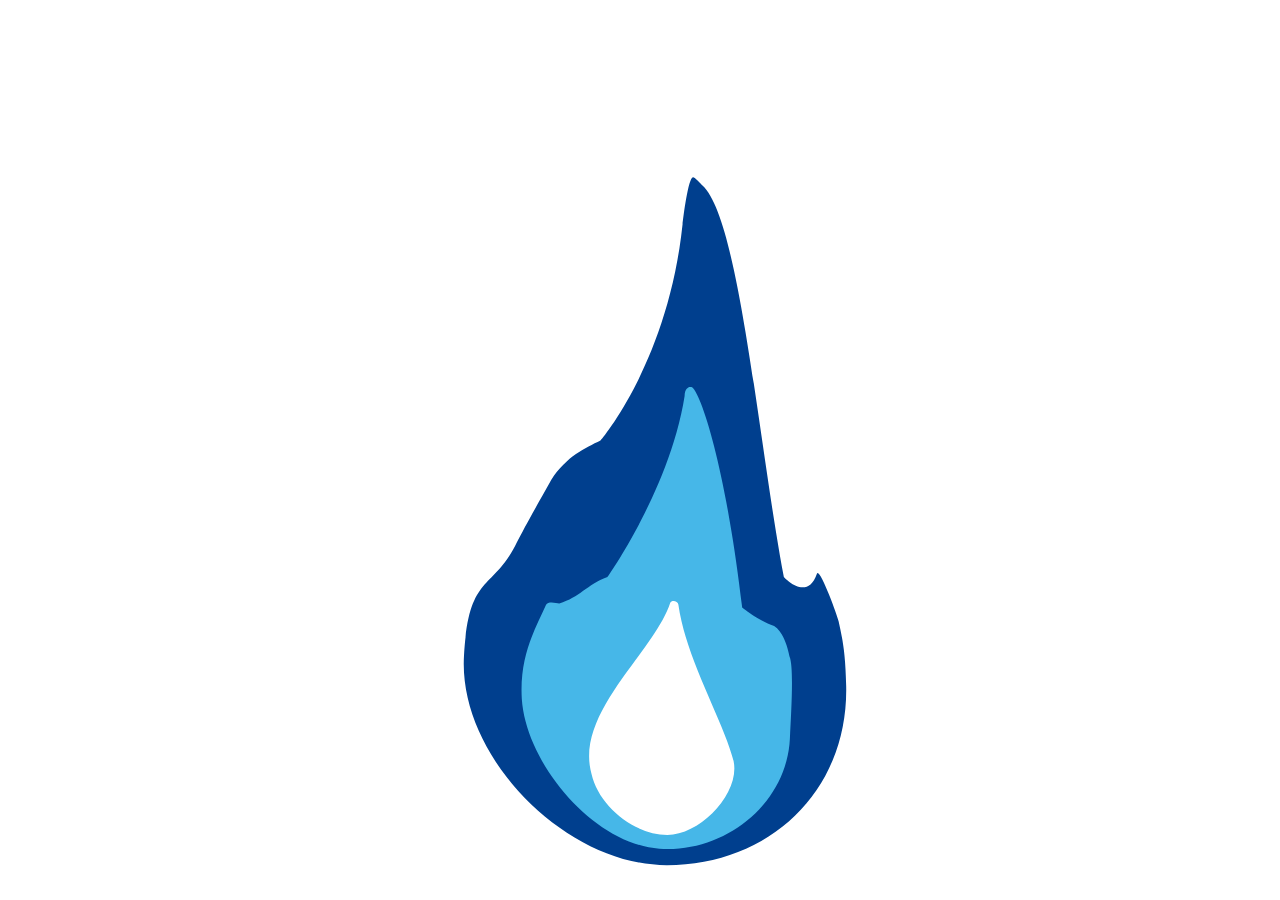
<file: demo/fire2.html>
<html xmlns="http://www.w3.org/1999/xhtml">
<meta charset="UTF-8">
<head>
    <style>
        body{
            background-color:#ffffff;
            margin: 0px;
            height: 100%;
            overflow: hidden;
        }
        #lottie{
            background-color:#ffffff;
            width:100%;
            height:100%;
            display:block;
            overflow: hidden;
            transform: translate3d(0,0,0);
            text-align: center;
            opacity: 1;
        }

    </style>
</head>
<body>
<!-- build:scripto --><script>(typeof navigator !== "undefined") && (function(root, factory) {
    if (typeof define === "function" && define.amd) {
        define(function() {
            return factory(root);
        });
    } else if (typeof module === "object" && module.exports) {
        module.exports = factory(root);
    } else {
        root.lottie = factory(root);
        root.bodymovin = root.lottie;
    }
}((window || {}), function(window) {
	"use strict";var svgNS="http://www.w3.org/2000/svg",locationHref="",initialDefaultFrame=-999999,subframeEnabled=!0,expressionsPlugin,isSafari=/^((?!chrome|android).)*safari/i.test(navigator.userAgent),cachedColors={},bmRnd,bmPow=Math.pow,bmSqrt=Math.sqrt,bmFloor=Math.floor,bmMax=Math.max,bmMin=Math.min,BMMath={};function ProjectInterface(){return{}}!function(){var t,e=["abs","acos","acosh","asin","asinh","atan","atanh","atan2","ceil","cbrt","expm1","clz32","cos","cosh","exp","floor","fround","hypot","imul","log","log1p","log2","log10","max","min","pow","random","round","sign","sin","sinh","sqrt","tan","tanh","trunc","E","LN10","LN2","LOG10E","LOG2E","PI","SQRT1_2","SQRT2"],r=e.length;for(t=0;t<r;t+=1)BMMath[e[t]]=Math[e[t]]}(),BMMath.random=Math.random,BMMath.abs=function(t){if("object"===typeof t&&t.length){var e,r=createSizedArray(t.length),i=t.length;for(e=0;e<i;e+=1)r[e]=Math.abs(t[e]);return r}return Math.abs(t)};var defaultCurveSegments=150,degToRads=Math.PI/180,roundCorner=.5519;function roundValues(t){bmRnd=t?Math.round:function(t){return t}}function styleDiv(t){t.style.position="absolute",t.style.top=0,t.style.left=0,t.style.display="block",t.style.transformOrigin="0 0",t.style.webkitTransformOrigin="0 0",t.style.backfaceVisibility="visible",t.style.webkitBackfaceVisibility="visible",t.style.transformStyle="preserve-3d",t.style.webkitTransformStyle="preserve-3d",t.style.mozTransformStyle="preserve-3d"}function BMEnterFrameEvent(t,e,r,i){this.type=t,this.currentTime=e,this.totalTime=r,this.direction=i<0?-1:1}function BMCompleteEvent(t,e){this.type=t,this.direction=e<0?-1:1}function BMCompleteLoopEvent(t,e,r,i){this.type=t,this.currentLoop=r,this.totalLoops=e,this.direction=i<0?-1:1}function BMSegmentStartEvent(t,e,r){this.type=t,this.firstFrame=e,this.totalFrames=r}function BMDestroyEvent(t,e){this.type=t,this.target=e}function BMRenderFrameErrorEvent(t,e){this.type="renderFrameError",this.nativeError=t,this.currentTime=e}function BMConfigErrorEvent(t){this.type="configError",this.nativeError=t}function BMAnimationConfigErrorEvent(t,e){this.type=t,this.nativeError=e}roundValues(!1);var createElementID=(F=0,function(){return"__lottie_element_"+(F+=1)}),F;function HSVtoRGB(t,e,r){var i,s,a,n,o,h,l,p;switch(h=r*(1-e),l=r*(1-(o=6*t-(n=Math.floor(6*t)))*e),p=r*(1-(1-o)*e),n%6){case 0:i=r,s=p,a=h;break;case 1:i=l,s=r,a=h;break;case 2:i=h,s=r,a=p;break;case 3:i=h,s=l,a=r;break;case 4:i=p,s=h,a=r;break;case 5:i=r,s=h,a=l}return[i,s,a]}function RGBtoHSV(t,e,r){var i,s=Math.max(t,e,r),a=Math.min(t,e,r),n=s-a,o=0===s?0:n/s,h=s/255;switch(s){case a:i=0;break;case t:i=e-r+n*(e<r?6:0),i/=6*n;break;case e:i=r-t+2*n,i/=6*n;break;case r:i=t-e+4*n,i/=6*n}return[i,o,h]}function addSaturationToRGB(t,e){var r=RGBtoHSV(255*t[0],255*t[1],255*t[2]);return r[1]+=e,1<r[1]?r[1]=1:r[1]<=0&&(r[1]=0),HSVtoRGB(r[0],r[1],r[2])}function addBrightnessToRGB(t,e){var r=RGBtoHSV(255*t[0],255*t[1],255*t[2]);return r[2]+=e,1<r[2]?r[2]=1:r[2]<0&&(r[2]=0),HSVtoRGB(r[0],r[1],r[2])}function addHueToRGB(t,e){var r=RGBtoHSV(255*t[0],255*t[1],255*t[2]);return r[0]+=e/360,1<r[0]?r[0]-=1:r[0]<0&&(r[0]+=1),HSVtoRGB(r[0],r[1],r[2])}var rgbToHex=function(){var t,e,i=[];for(t=0;t<256;t+=1)e=t.toString(16),i[t]=1===e.length?"0"+e:e;return function(t,e,r){return t<0&&(t=0),e<0&&(e=0),r<0&&(r=0),"#"+i[t]+i[e]+i[r]}}();function BaseEvent(){}BaseEvent.prototype={triggerEvent:function(t,e){if(this._cbs[t])for(var r=this._cbs[t].length,i=0;i<r;i+=1)this._cbs[t][i](e)},addEventListener:function(t,e){return this._cbs[t]||(this._cbs[t]=[]),this._cbs[t].push(e),function(){this.removeEventListener(t,e)}.bind(this)},removeEventListener:function(t,e){if(e){if(this._cbs[t]){for(var r=0,i=this._cbs[t].length;r<i;)this._cbs[t][r]===e&&(this._cbs[t].splice(r,1),r-=1,i-=1),r+=1;this._cbs[t].length||(this._cbs[t]=null)}}else this._cbs[t]=null}};var createTypedArray=function(){function r(t,e){var r,i=0,s=[];switch(t){case"int16":case"uint8c":r=1;break;default:r=1.1}for(i=0;i<e;i+=1)s.push(r);return s}return"function"==typeof Uint8ClampedArray&&"function"==typeof Float32Array?function(t,e){return"float32"===t?new Float32Array(e):"int16"===t?new Int16Array(e):"uint8c"===t?new Uint8ClampedArray(e):r(t,e)}:r}();function createSizedArray(t){return Array.apply(null,{length:t})}function createNS(t){return document.createElementNS(svgNS,t)}function createTag(t){return document.createElement(t)}function DynamicPropertyContainer(){}DynamicPropertyContainer.prototype={addDynamicProperty:function(t){-1===this.dynamicProperties.indexOf(t)&&(this.dynamicProperties.push(t),this.container.addDynamicProperty(this),this._isAnimated=!0)},iterateDynamicProperties:function(){var t;this._mdf=!1;var e=this.dynamicProperties.length;for(t=0;t<e;t+=1)this.dynamicProperties[t].getValue(),this.dynamicProperties[t]._mdf&&(this._mdf=!0)},initDynamicPropertyContainer:function(t){this.container=t,this.dynamicProperties=[],this._mdf=!1,this._isAnimated=!1}};var getBlendMode=(Oa={0:"source-over",1:"multiply",2:"screen",3:"overlay",4:"darken",5:"lighten",6:"color-dodge",7:"color-burn",8:"hard-light",9:"soft-light",10:"difference",11:"exclusion",12:"hue",13:"saturation",14:"color",15:"luminosity"},function(t){return Oa[t]||""}),Oa,Matrix=function(){var s=Math.cos,a=Math.sin,n=Math.tan,i=Math.round;function t(){return this.props[0]=1,this.props[1]=0,this.props[2]=0,this.props[3]=0,this.props[4]=0,this.props[5]=1,this.props[6]=0,this.props[7]=0,this.props[8]=0,this.props[9]=0,this.props[10]=1,this.props[11]=0,this.props[12]=0,this.props[13]=0,this.props[14]=0,this.props[15]=1,this}function e(t){if(0===t)return this;var e=s(t),r=a(t);return this._t(e,-r,0,0,r,e,0,0,0,0,1,0,0,0,0,1)}function r(t){if(0===t)return this;var e=s(t),r=a(t);return this._t(1,0,0,0,0,e,-r,0,0,r,e,0,0,0,0,1)}function o(t){if(0===t)return this;var e=s(t),r=a(t);return this._t(e,0,r,0,0,1,0,0,-r,0,e,0,0,0,0,1)}function h(t){if(0===t)return this;var e=s(t),r=a(t);return this._t(e,-r,0,0,r,e,0,0,0,0,1,0,0,0,0,1)}function l(t,e){return this._t(1,e,t,1,0,0)}function p(t,e){return this.shear(n(t),n(e))}function m(t,e){var r=s(e),i=a(e);return this._t(r,i,0,0,-i,r,0,0,0,0,1,0,0,0,0,1)._t(1,0,0,0,n(t),1,0,0,0,0,1,0,0,0,0,1)._t(r,-i,0,0,i,r,0,0,0,0,1,0,0,0,0,1)}function f(t,e,r){return r||0===r||(r=1),1===t&&1===e&&1===r?this:this._t(t,0,0,0,0,e,0,0,0,0,r,0,0,0,0,1)}function c(t,e,r,i,s,a,n,o,h,l,p,m,f,c,d,u){return this.props[0]=t,this.props[1]=e,this.props[2]=r,this.props[3]=i,this.props[4]=s,this.props[5]=a,this.props[6]=n,this.props[7]=o,this.props[8]=h,this.props[9]=l,this.props[10]=p,this.props[11]=m,this.props[12]=f,this.props[13]=c,this.props[14]=d,this.props[15]=u,this}function d(t,e,r){return r=r||0,0!==t||0!==e||0!==r?this._t(1,0,0,0,0,1,0,0,0,0,1,0,t,e,r,1):this}function u(t,e,r,i,s,a,n,o,h,l,p,m,f,c,d,u){var y=this.props;if(1===t&&0===e&&0===r&&0===i&&0===s&&1===a&&0===n&&0===o&&0===h&&0===l&&1===p&&0===m)return y[12]=y[12]*t+y[15]*f,y[13]=y[13]*a+y[15]*c,y[14]=y[14]*p+y[15]*d,y[15]*=u,this._identityCalculated=!1,this;var g=y[0],v=y[1],b=y[2],P=y[3],x=y[4],E=y[5],S=y[6],A=y[7],C=y[8],_=y[9],T=y[10],k=y[11],D=y[12],M=y[13],F=y[14],w=y[15];return y[0]=g*t+v*s+b*h+P*f,y[1]=g*e+v*a+b*l+P*c,y[2]=g*r+v*n+b*p+P*d,y[3]=g*i+v*o+b*m+P*u,y[4]=x*t+E*s+S*h+A*f,y[5]=x*e+E*a+S*l+A*c,y[6]=x*r+E*n+S*p+A*d,y[7]=x*i+E*o+S*m+A*u,y[8]=C*t+_*s+T*h+k*f,y[9]=C*e+_*a+T*l+k*c,y[10]=C*r+_*n+T*p+k*d,y[11]=C*i+_*o+T*m+k*u,y[12]=D*t+M*s+F*h+w*f,y[13]=D*e+M*a+F*l+w*c,y[14]=D*r+M*n+F*p+w*d,y[15]=D*i+M*o+F*m+w*u,this._identityCalculated=!1,this}function y(){return this._identityCalculated||(this._identity=!(1!==this.props[0]||0!==this.props[1]||0!==this.props[2]||0!==this.props[3]||0!==this.props[4]||1!==this.props[5]||0!==this.props[6]||0!==this.props[7]||0!==this.props[8]||0!==this.props[9]||1!==this.props[10]||0!==this.props[11]||0!==this.props[12]||0!==this.props[13]||0!==this.props[14]||1!==this.props[15]),this._identityCalculated=!0),this._identity}function g(t){for(var e=0;e<16;){if(t.props[e]!==this.props[e])return!1;e+=1}return!0}function v(t){var e;for(e=0;e<16;e+=1)t.props[e]=this.props[e];return t}function b(t){var e;for(e=0;e<16;e+=1)this.props[e]=t[e]}function P(t,e,r){return{x:t*this.props[0]+e*this.props[4]+r*this.props[8]+this.props[12],y:t*this.props[1]+e*this.props[5]+r*this.props[9]+this.props[13],z:t*this.props[2]+e*this.props[6]+r*this.props[10]+this.props[14]}}function x(t,e,r){return t*this.props[0]+e*this.props[4]+r*this.props[8]+this.props[12]}function E(t,e,r){return t*this.props[1]+e*this.props[5]+r*this.props[9]+this.props[13]}function S(t,e,r){return t*this.props[2]+e*this.props[6]+r*this.props[10]+this.props[14]}function A(){var t=this.props[0]*this.props[5]-this.props[1]*this.props[4],e=this.props[5]/t,r=-this.props[1]/t,i=-this.props[4]/t,s=this.props[0]/t,a=(this.props[4]*this.props[13]-this.props[5]*this.props[12])/t,n=-(this.props[0]*this.props[13]-this.props[1]*this.props[12])/t,o=new Matrix;return o.props[0]=e,o.props[1]=r,o.props[4]=i,o.props[5]=s,o.props[12]=a,o.props[13]=n,o}function C(t){return this.getInverseMatrix().applyToPointArray(t[0],t[1],t[2]||0)}function _(t){var e,r=t.length,i=[];for(e=0;e<r;e+=1)i[e]=C(t[e]);return i}function T(t,e,r){var i=createTypedArray("float32",6);if(this.isIdentity())i[0]=t[0],i[1]=t[1],i[2]=e[0],i[3]=e[1],i[4]=r[0],i[5]=r[1];else{var s=this.props[0],a=this.props[1],n=this.props[4],o=this.props[5],h=this.props[12],l=this.props[13];i[0]=t[0]*s+t[1]*n+h,i[1]=t[0]*a+t[1]*o+l,i[2]=e[0]*s+e[1]*n+h,i[3]=e[0]*a+e[1]*o+l,i[4]=r[0]*s+r[1]*n+h,i[5]=r[0]*a+r[1]*o+l}return i}function k(t,e,r){return this.isIdentity()?[t,e,r]:[t*this.props[0]+e*this.props[4]+r*this.props[8]+this.props[12],t*this.props[1]+e*this.props[5]+r*this.props[9]+this.props[13],t*this.props[2]+e*this.props[6]+r*this.props[10]+this.props[14]]}function D(t,e){if(this.isIdentity())return t+","+e;var r=this.props;return Math.round(100*(t*r[0]+e*r[4]+r[12]))/100+","+Math.round(100*(t*r[1]+e*r[5]+r[13]))/100}function M(){for(var t=0,e=this.props,r="matrix3d(";t<16;)r+=i(1e4*e[t])/1e4,r+=15===t?")":",",t+=1;return r}function F(t){return t<1e-6&&0<t||-1e-6<t&&t<0?i(1e4*t)/1e4:t}function w(){var t=this.props;return"matrix("+F(t[0])+","+F(t[1])+","+F(t[4])+","+F(t[5])+","+F(t[12])+","+F(t[13])+")"}return function(){this.reset=t,this.rotate=e,this.rotateX=r,this.rotateY=o,this.rotateZ=h,this.skew=p,this.skewFromAxis=m,this.shear=l,this.scale=f,this.setTransform=c,this.translate=d,this.transform=u,this.applyToPoint=P,this.applyToX=x,this.applyToY=E,this.applyToZ=S,this.applyToPointArray=k,this.applyToTriplePoints=T,this.applyToPointStringified=D,this.toCSS=M,this.to2dCSS=w,this.clone=v,this.cloneFromProps=b,this.equals=g,this.inversePoints=_,this.inversePoint=C,this.getInverseMatrix=A,this._t=this.transform,this.isIdentity=y,this._identity=!0,this._identityCalculated=!1,this.props=createTypedArray("float32",16),this.reset()}}();!function(o,h){var l,p=this,m=256,f=6,c="random",d=h.pow(m,f),u=h.pow(2,52),y=2*u,g=m-1;function v(t){var e,r=t.length,n=this,i=0,s=n.i=n.j=0,a=n.S=[];for(r||(t=[r++]);i<m;)a[i]=i++;for(i=0;i<m;i++)a[i]=a[s=g&s+t[i%r]+(e=a[i])],a[s]=e;n.g=function(t){for(var e,r=0,i=n.i,s=n.j,a=n.S;t--;)e=a[i=g&i+1],r=r*m+a[g&(a[i]=a[s=g&s+e])+(a[s]=e)];return n.i=i,n.j=s,r}}function b(t,e){return e.i=t.i,e.j=t.j,e.S=t.S.slice(),e}function P(t,e){for(var r,i=t+"",s=0;s<i.length;)e[g&s]=g&(r^=19*e[g&s])+i.charCodeAt(s++);return x(e)}function x(t){return String.fromCharCode.apply(0,t)}h["seed"+c]=function(t,e,r){var i=[],s=P(function t(e,r){var i,s=[],a=typeof e;if(r&&"object"==a)for(i in e)try{s.push(t(e[i],r-1))}catch(t){}return s.length?s:"string"==a?e:e+"\0"}((e=!0===e?{entropy:!0}:e||{}).entropy?[t,x(o)]:null===t?function(){try{if(l)return x(l.randomBytes(m));var t=new Uint8Array(m);return(p.crypto||p.msCrypto).getRandomValues(t),x(t)}catch(t){var e=p.navigator,r=e&&e.plugins;return[+new Date,p,r,p.screen,x(o)]}}():t,3),i),a=new v(i),n=function(){for(var t=a.g(f),e=d,r=0;t<u;)t=(t+r)*m,e*=m,r=a.g(1);for(;y<=t;)t/=2,e/=2,r>>>=1;return(t+r)/e};return n.int32=function(){return 0|a.g(4)},n.quick=function(){return a.g(4)/4294967296},n.double=n,P(x(a.S),o),(e.pass||r||function(t,e,r,i){return i&&(i.S&&b(i,a),t.state=function(){return b(a,{})}),r?(h[c]=t,e):t})(n,s,"global"in e?e.global:this==h,e.state)},P(h.random(),o)}([],BMMath);var BezierFactory=function(){var t={getBezierEasing:function(t,e,r,i,s){var a=s||("bez_"+t+"_"+e+"_"+r+"_"+i).replace(/\./g,"p");if(o[a])return o[a];var n=new h([t,e,r,i]);return o[a]=n}},o={};var l=11,p=1/(l-1),e="function"==typeof Float32Array;function i(t,e){return 1-3*e+3*t}function s(t,e){return 3*e-6*t}function a(t){return 3*t}function m(t,e,r){return((i(e,r)*t+s(e,r))*t+a(e))*t}function f(t,e,r){return 3*i(e,r)*t*t+2*s(e,r)*t+a(e)}function h(t){this._p=t,this._mSampleValues=e?new Float32Array(l):new Array(l),this._precomputed=!1,this.get=this.get.bind(this)}return h.prototype={get:function(t){var e=this._p[0],r=this._p[1],i=this._p[2],s=this._p[3];return this._precomputed||this._precompute(),e===r&&i===s?t:0===t?0:1===t?1:m(this._getTForX(t),r,s)},_precompute:function(){var t=this._p[0],e=this._p[1],r=this._p[2],i=this._p[3];this._precomputed=!0,t===e&&r===i||this._calcSampleValues()},_calcSampleValues:function(){for(var t=this._p[0],e=this._p[2],r=0;r<l;++r)this._mSampleValues[r]=m(r*p,t,e)},_getTForX:function(t){for(var e=this._p[0],r=this._p[2],i=this._mSampleValues,s=0,a=1,n=l-1;a!==n&&i[a]<=t;++a)s+=p;var o=s+(t-i[--a])/(i[a+1]-i[a])*p,h=f(o,e,r);return.001<=h?function(t,e,r,i){for(var s=0;s<4;++s){var a=f(e,r,i);if(0===a)return e;e-=(m(e,r,i)-t)/a}return e}(t,o,e,r):0===h?o:function(t,e,r,i,s){for(var a,n,o=0;0<(a=m(n=e+(r-e)/2,i,s)-t)?r=n:e=n,1e-7<Math.abs(a)&&++o<10;);return n}(t,s,s+p,e,r)}},t}();function extendPrototype(t,e){var r,i,s=t.length;for(r=0;r<s;r+=1)for(var a in i=t[r].prototype)Object.prototype.hasOwnProperty.call(i,a)&&(e.prototype[a]=i[a])}function getDescriptor(t,e){return Object.getOwnPropertyDescriptor(t,e)}function createProxyFunction(t){function e(){}return e.prototype=t,e}function bezFunction(){var D=Math;function y(t,e,r,i,s,a){var n=t*i+e*s+r*a-s*i-a*t-r*e;return-.001<n&&n<.001}var p=function(t,e,r,i){var s,a,n,o,h,l,p=defaultCurveSegments,m=0,f=[],c=[],d=bezierLengthPool.newElement();for(n=r.length,s=0;s<p;s+=1){for(h=s/(p-1),a=l=0;a<n;a+=1)o=bmPow(1-h,3)*t[a]+3*bmPow(1-h,2)*h*r[a]+3*(1-h)*bmPow(h,2)*i[a]+bmPow(h,3)*e[a],f[a]=o,null!==c[a]&&(l+=bmPow(f[a]-c[a],2)),c[a]=f[a];l&&(m+=l=bmSqrt(l)),d.percents[s]=h,d.lengths[s]=m}return d.addedLength=m,d};function g(t){this.segmentLength=0,this.points=new Array(t)}function v(t,e){this.partialLength=t,this.point=e}var b,t=(b={},function(t,e,r,i){var s=(t[0]+"_"+t[1]+"_"+e[0]+"_"+e[1]+"_"+r[0]+"_"+r[1]+"_"+i[0]+"_"+i[1]).replace(/\./g,"p");if(!b[s]){var a,n,o,h,l,p,m,f=defaultCurveSegments,c=0,d=null;2===t.length&&(t[0]!==e[0]||t[1]!==e[1])&&y(t[0],t[1],e[0],e[1],t[0]+r[0],t[1]+r[1])&&y(t[0],t[1],e[0],e[1],e[0]+i[0],e[1]+i[1])&&(f=2);var u=new g(f);for(o=r.length,a=0;a<f;a+=1){for(m=createSizedArray(o),l=a/(f-1),n=p=0;n<o;n+=1)h=bmPow(1-l,3)*t[n]+3*bmPow(1-l,2)*l*(t[n]+r[n])+3*(1-l)*bmPow(l,2)*(e[n]+i[n])+bmPow(l,3)*e[n],m[n]=h,null!==d&&(p+=bmPow(m[n]-d[n],2));c+=p=bmSqrt(p),u.points[a]=new v(p,m),d=m}u.segmentLength=c,b[s]=u}return b[s]});function M(t,e){var r=e.percents,i=e.lengths,s=r.length,a=bmFloor((s-1)*t),n=t*e.addedLength,o=0;if(a===s-1||0===a||n===i[a])return r[a];for(var h=i[a]>n?-1:1,l=!0;l;)if(i[a]<=n&&i[a+1]>n?(o=(n-i[a])/(i[a+1]-i[a]),l=!1):a+=h,a<0||s-1<=a){if(a===s-1)return r[a];l=!1}return r[a]+(r[a+1]-r[a])*o}var F=createTypedArray("float32",8);return{getSegmentsLength:function(t){var e,r=segmentsLengthPool.newElement(),i=t.c,s=t.v,a=t.o,n=t.i,o=t._length,h=r.lengths,l=0;for(e=0;e<o-1;e+=1)h[e]=p(s[e],s[e+1],a[e],n[e+1]),l+=h[e].addedLength;return i&&o&&(h[e]=p(s[e],s[0],a[e],n[0]),l+=h[e].addedLength),r.totalLength=l,r},getNewSegment:function(t,e,r,i,s,a,n){s<0?s=0:1<s&&(s=1);var o,h=M(s,n),l=M(a=1<a?1:a,n),p=t.length,m=1-h,f=1-l,c=m*m*m,d=h*m*m*3,u=h*h*m*3,y=h*h*h,g=m*m*f,v=h*m*f+m*h*f+m*m*l,b=h*h*f+m*h*l+h*m*l,P=h*h*l,x=m*f*f,E=h*f*f+m*l*f+m*f*l,S=h*l*f+m*l*l+h*f*l,A=h*l*l,C=f*f*f,_=l*f*f+f*l*f+f*f*l,T=l*l*f+f*l*l+l*f*l,k=l*l*l;for(o=0;o<p;o+=1)F[4*o]=D.round(1e3*(c*t[o]+d*r[o]+u*i[o]+y*e[o]))/1e3,F[4*o+1]=D.round(1e3*(g*t[o]+v*r[o]+b*i[o]+P*e[o]))/1e3,F[4*o+2]=D.round(1e3*(x*t[o]+E*r[o]+S*i[o]+A*e[o]))/1e3,F[4*o+3]=D.round(1e3*(C*t[o]+_*r[o]+T*i[o]+k*e[o]))/1e3;return F},getPointInSegment:function(t,e,r,i,s,a){var n=M(s,a),o=1-n;return[D.round(1e3*(o*o*o*t[0]+(n*o*o+o*n*o+o*o*n)*r[0]+(n*n*o+o*n*n+n*o*n)*i[0]+n*n*n*e[0]))/1e3,D.round(1e3*(o*o*o*t[1]+(n*o*o+o*n*o+o*o*n)*r[1]+(n*n*o+o*n*n+n*o*n)*i[1]+n*n*n*e[1]))/1e3]},buildBezierData:t,pointOnLine2D:y,pointOnLine3D:function(t,e,r,i,s,a,n,o,h){if(0===r&&0===a&&0===h)return y(t,e,i,s,n,o);var l,p=D.sqrt(D.pow(i-t,2)+D.pow(s-e,2)+D.pow(a-r,2)),m=D.sqrt(D.pow(n-t,2)+D.pow(o-e,2)+D.pow(h-r,2)),f=D.sqrt(D.pow(n-i,2)+D.pow(o-s,2)+D.pow(h-a,2));return-1e-4<(l=m<p?f<p?p-m-f:f-m-p:m<f?f-m-p:m-p-f)&&l<1e-4}}}!function(){for(var s=0,t=["ms","moz","webkit","o"],e=0;e<t.length&&!window.requestAnimationFrame;++e)window.requestAnimationFrame=window[t[e]+"RequestAnimationFrame"],window.cancelAnimationFrame=window[t[e]+"CancelAnimationFrame"]||window[t[e]+"CancelRequestAnimationFrame"];window.requestAnimationFrame||(window.requestAnimationFrame=function(t){var e=(new Date).getTime(),r=Math.max(0,16-(e-s)),i=setTimeout(function(){t(e+r)},r);return s=e+r,i}),window.cancelAnimationFrame||(window.cancelAnimationFrame=function(t){clearTimeout(t)})}();var bez=bezFunction();function dataFunctionManager(){function m(t,e,r){var i,s,a,n,o,h,l=t.length;for(s=0;s<l;s+=1)if("ks"in(i=t[s])&&!i.completed){if(i.completed=!0,i.tt&&(t[s-1].td=i.tt),i.hasMask){var p=i.masksProperties;for(n=p.length,a=0;a<n;a+=1)if(p[a].pt.k.i)d(p[a].pt.k);else for(h=p[a].pt.k.length,o=0;o<h;o+=1)p[a].pt.k[o].s&&d(p[a].pt.k[o].s[0]),p[a].pt.k[o].e&&d(p[a].pt.k[o].e[0])}0===i.ty?(i.layers=f(i.refId,e),m(i.layers,e,r)):4===i.ty?c(i.shapes):5===i.ty&&u(i)}}function f(t,e){for(var r=0,i=e.length;r<i;){if(e[r].id===t)return e[r].layers.__used?JSON.parse(JSON.stringify(e[r].layers)):(e[r].layers.__used=!0,e[r].layers);r+=1}return null}function c(t){var e,r,i;for(e=t.length-1;0<=e;e-=1)if("sh"===t[e].ty)if(t[e].ks.k.i)d(t[e].ks.k);else for(i=t[e].ks.k.length,r=0;r<i;r+=1)t[e].ks.k[r].s&&d(t[e].ks.k[r].s[0]),t[e].ks.k[r].e&&d(t[e].ks.k[r].e[0]);else"gr"===t[e].ty&&c(t[e].it)}function d(t){var e,r=t.i.length;for(e=0;e<r;e+=1)t.i[e][0]+=t.v[e][0],t.i[e][1]+=t.v[e][1],t.o[e][0]+=t.v[e][0],t.o[e][1]+=t.v[e][1]}function o(t,e){var r=e?e.split("."):[100,100,100];return t[0]>r[0]||!(r[0]>t[0])&&(t[1]>r[1]||!(r[1]>t[1])&&(t[2]>r[2]||!(r[2]>t[2])&&null))}var h,r=function(){var i=[4,4,14];function s(t){var e,r,i,s=t.length;for(e=0;e<s;e+=1)5===t[e].ty&&(r=t[e],void 0,i=r.t.d,r.t.d={k:[{s:i,t:0}]})}return function(t){if(o(i,t.v)&&(s(t.layers),t.assets)){var e,r=t.assets.length;for(e=0;e<r;e+=1)t.assets[e].layers&&s(t.assets[e].layers)}}}(),i=(h=[4,7,99],function(t){if(t.chars&&!o(h,t.v)){var e,r,i,s,a,n=t.chars.length;for(e=0;e<n;e+=1)if(t.chars[e].data&&t.chars[e].data.shapes)for(i=(a=t.chars[e].data.shapes[0].it).length,r=0;r<i;r+=1)(s=a[r].ks.k).__converted||(d(a[r].ks.k),s.__converted=!0)}}),s=function(){var i=[4,1,9];function a(t){var e,r,i,s=t.length;for(e=0;e<s;e+=1)if("gr"===t[e].ty)a(t[e].it);else if("fl"===t[e].ty||"st"===t[e].ty)if(t[e].c.k&&t[e].c.k[0].i)for(i=t[e].c.k.length,r=0;r<i;r+=1)t[e].c.k[r].s&&(t[e].c.k[r].s[0]/=255,t[e].c.k[r].s[1]/=255,t[e].c.k[r].s[2]/=255,t[e].c.k[r].s[3]/=255),t[e].c.k[r].e&&(t[e].c.k[r].e[0]/=255,t[e].c.k[r].e[1]/=255,t[e].c.k[r].e[2]/=255,t[e].c.k[r].e[3]/=255);else t[e].c.k[0]/=255,t[e].c.k[1]/=255,t[e].c.k[2]/=255,t[e].c.k[3]/=255}function s(t){var e,r=t.length;for(e=0;e<r;e+=1)4===t[e].ty&&a(t[e].shapes)}return function(t){if(o(i,t.v)&&(s(t.layers),t.assets)){var e,r=t.assets.length;for(e=0;e<r;e+=1)t.assets[e].layers&&s(t.assets[e].layers)}}}(),a=function(){var i=[4,4,18];function l(t){var e,r,i;for(e=t.length-1;0<=e;e-=1)if("sh"===t[e].ty)if(t[e].ks.k.i)t[e].ks.k.c=t[e].closed;else for(i=t[e].ks.k.length,r=0;r<i;r+=1)t[e].ks.k[r].s&&(t[e].ks.k[r].s[0].c=t[e].closed),t[e].ks.k[r].e&&(t[e].ks.k[r].e[0].c=t[e].closed);else"gr"===t[e].ty&&l(t[e].it)}function s(t){var e,r,i,s,a,n,o=t.length;for(r=0;r<o;r+=1){if((e=t[r]).hasMask){var h=e.masksProperties;for(s=h.length,i=0;i<s;i+=1)if(h[i].pt.k.i)h[i].pt.k.c=h[i].cl;else for(n=h[i].pt.k.length,a=0;a<n;a+=1)h[i].pt.k[a].s&&(h[i].pt.k[a].s[0].c=h[i].cl),h[i].pt.k[a].e&&(h[i].pt.k[a].e[0].c=h[i].cl)}4===e.ty&&l(e.shapes)}}return function(t){if(o(i,t.v)&&(s(t.layers),t.assets)){var e,r=t.assets.length;for(e=0;e<r;e+=1)t.assets[e].layers&&s(t.assets[e].layers)}}}();function u(t){0!==t.t.a.length||"m"in t.t.p||(t.singleShape=!0)}var t={completeData:function(t,e){t.__complete||(s(t),r(t),i(t),a(t),m(t.layers,t.assets,e),t.__complete=!0)}};return t.checkColors=s,t.checkChars=i,t.checkShapes=a,t.completeLayers=m,t}var dataManager=dataFunctionManager();function getFontProperties(t){for(var e=t.fStyle?t.fStyle.split(" "):[],r="normal",i="normal",s=e.length,a=0;a<s;a+=1)switch(e[a].toLowerCase()){case"italic":i="italic";break;case"bold":r="700";break;case"black":r="900";break;case"medium":r="500";break;case"regular":case"normal":r="400";break;case"light":case"thin":r="200"}return{style:i,weight:t.fWeight||r}}var FontManager=function(){var a={w:0,size:0,shapes:[]},t=[];function f(t,e){var r=createTag("span");r.style.fontFamily=e;var i=createTag("span");i.innerText="giItT1WQy@!-/#",r.style.position="absolute",r.style.left="-10000px",r.style.top="-10000px",r.style.fontSize="300px",r.style.fontVariant="normal",r.style.fontStyle="normal",r.style.fontWeight="normal",r.style.letterSpacing="0",r.appendChild(i),document.body.appendChild(r);var s=i.offsetWidth;return i.style.fontFamily=function(t){var e,r=t.split(","),i=r.length,s=[];for(e=0;e<i;e+=1)"sans-serif"!==r[e]&&"monospace"!==r[e]&&s.push(r[e]);return s.join(",")}(t)+", "+e,{node:i,w:s,parent:r}}function c(t,e){var r=createNS("text");r.style.fontSize="100px";var i=getFontProperties(e);return r.setAttribute("font-family",e.fFamily),r.setAttribute("font-style",i.style),r.setAttribute("font-weight",i.weight),r.textContent="1",e.fClass?(r.style.fontFamily="inherit",r.setAttribute("class",e.fClass)):r.style.fontFamily=e.fFamily,t.appendChild(r),createTag("canvas").getContext("2d").font=e.fWeight+" "+e.fStyle+" 100px "+e.fFamily,r}t=t.concat([2304,2305,2306,2307,2362,2363,2364,2364,2366,2367,2368,2369,2370,2371,2372,2373,2374,2375,2376,2377,2378,2379,2380,2381,2382,2383,2387,2388,2389,2390,2391,2402,2403]);var e=function(){this.fonts=[],this.chars=null,this.typekitLoaded=0,this.isLoaded=!1,this._warned=!1,this.initTime=Date.now(),this.setIsLoadedBinded=this.setIsLoaded.bind(this),this.checkLoadedFontsBinded=this.checkLoadedFonts.bind(this)};return e.getCombinedCharacterCodes=function(){return t},e.prototype={addChars:function(t){if(t){var e;this.chars||(this.chars=[]);var r,i,s=t.length,a=this.chars.length;for(e=0;e<s;e+=1){for(r=0,i=!1;r<a;)this.chars[r].style===t[e].style&&this.chars[r].fFamily===t[e].fFamily&&this.chars[r].ch===t[e].ch&&(i=!0),r+=1;i||(this.chars.push(t[e]),a+=1)}}},addFonts:function(t,e){if(t){if(this.chars)return this.isLoaded=!0,void(this.fonts=t.list);var r,i=t.list,s=i.length,a=s;for(r=0;r<s;r+=1){var n,o,h=!0;if(i[r].loaded=!1,i[r].monoCase=f(i[r].fFamily,"monospace"),i[r].sansCase=f(i[r].fFamily,"sans-serif"),i[r].fPath){if("p"===i[r].fOrigin||3===i[r].origin){if(0<(n=document.querySelectorAll('style[f-forigin="p"][f-family="'+i[r].fFamily+'"], style[f-origin="3"][f-family="'+i[r].fFamily+'"]')).length&&(h=!1),h){var l=createTag("style");l.setAttribute("f-forigin",i[r].fOrigin),l.setAttribute("f-origin",i[r].origin),l.setAttribute("f-family",i[r].fFamily),l.type="text/css",l.innerText="@font-face {font-family: "+i[r].fFamily+"; font-style: normal; src: url('"+i[r].fPath+"');}",e.appendChild(l)}}else if("g"===i[r].fOrigin||1===i[r].origin){for(n=document.querySelectorAll('link[f-forigin="g"], link[f-origin="1"]'),o=0;o<n.length;o+=1)-1!==n[o].href.indexOf(i[r].fPath)&&(h=!1);if(h){var p=createTag("link");p.setAttribute("f-forigin",i[r].fOrigin),p.setAttribute("f-origin",i[r].origin),p.type="text/css",p.rel="stylesheet",p.href=i[r].fPath,document.body.appendChild(p)}}else if("t"===i[r].fOrigin||2===i[r].origin){for(n=document.querySelectorAll('script[f-forigin="t"], script[f-origin="2"]'),o=0;o<n.length;o+=1)i[r].fPath===n[o].src&&(h=!1);if(h){var m=createTag("link");m.setAttribute("f-forigin",i[r].fOrigin),m.setAttribute("f-origin",i[r].origin),m.setAttribute("rel","stylesheet"),m.setAttribute("href",i[r].fPath),e.appendChild(m)}}}else i[r].loaded=!0,a-=1;i[r].helper=c(e,i[r]),i[r].cache={},this.fonts.push(i[r])}0===a?this.isLoaded=!0:setTimeout(this.checkLoadedFonts.bind(this),100)}else this.isLoaded=!0},getCharData:function(t,e,r){for(var i=0,s=this.chars.length;i<s;){if(this.chars[i].ch===t&&this.chars[i].style===e&&this.chars[i].fFamily===r)return this.chars[i];i+=1}return("string"==typeof t&&13!==t.charCodeAt(0)||!t)&&console&&console.warn&&!this._warned&&(this._warned=!0,console.warn("Missing character from exported characters list: ",t,e,r)),a},getFontByName:function(t){for(var e=0,r=this.fonts.length;e<r;){if(this.fonts[e].fName===t)return this.fonts[e];e+=1}return this.fonts[0]},measureText:function(t,e,r){var i=this.getFontByName(e),s=t.charCodeAt(0);if(!i.cache[s+1]){var a=i.helper;if(" "===t){a.textContent="|"+t+"|";var n=a.getComputedTextLength();a.textContent="||";var o=a.getComputedTextLength();i.cache[s+1]=(n-o)/100}else a.textContent=t,i.cache[s+1]=a.getComputedTextLength()/100}return i.cache[s+1]*r},checkLoadedFonts:function(){var t,e,r,i=this.fonts.length,s=i;for(t=0;t<i;t+=1)this.fonts[t].loaded?s-=1:"n"===this.fonts[t].fOrigin||0===this.fonts[t].origin?this.fonts[t].loaded=!0:(e=this.fonts[t].monoCase.node,r=this.fonts[t].monoCase.w,e.offsetWidth!==r?(s-=1,this.fonts[t].loaded=!0):(e=this.fonts[t].sansCase.node,r=this.fonts[t].sansCase.w,e.offsetWidth!==r&&(s-=1,this.fonts[t].loaded=!0)),this.fonts[t].loaded&&(this.fonts[t].sansCase.parent.parentNode.removeChild(this.fonts[t].sansCase.parent),this.fonts[t].monoCase.parent.parentNode.removeChild(this.fonts[t].monoCase.parent)));0!==s&&Date.now()-this.initTime<5e3?setTimeout(this.checkLoadedFontsBinded,20):setTimeout(this.setIsLoadedBinded,10)},setIsLoaded:function(){this.isLoaded=!0}},e}(),PropertyFactory=function(){var m=initialDefaultFrame,s=Math.abs;function f(t,e){var r,i=this.offsetTime;"multidimensional"===this.propType&&(r=createTypedArray("float32",this.pv.length));for(var s,a,n,o,h,l,p,m,f=e.lastIndex,c=f,d=this.keyframes.length-1,u=!0;u;){if(s=this.keyframes[c],a=this.keyframes[c+1],c===d-1&&t>=a.t-i){s.h&&(s=a),f=0;break}if(a.t-i>t){f=c;break}c<d-1?c+=1:(f=0,u=!1)}var y,g,v,b,P,x,E,S,A,C,_=a.t-i,T=s.t-i;if(s.to){s.bezierData||(s.bezierData=bez.buildBezierData(s.s,a.s||s.e,s.to,s.ti));var k=s.bezierData;if(_<=t||t<T){var D=_<=t?k.points.length-1:0;for(o=k.points[D].point.length,n=0;n<o;n+=1)r[n]=k.points[D].point[n]}else{s.__fnct?m=s.__fnct:(m=BezierFactory.getBezierEasing(s.o.x,s.o.y,s.i.x,s.i.y,s.n).get,s.__fnct=m),h=m((t-T)/(_-T));var M,F=k.segmentLength*h,w=e.lastFrame<t&&e._lastKeyframeIndex===c?e._lastAddedLength:0;for(p=e.lastFrame<t&&e._lastKeyframeIndex===c?e._lastPoint:0,u=!0,l=k.points.length;u;){if(w+=k.points[p].partialLength,0===F||0===h||p===k.points.length-1){for(o=k.points[p].point.length,n=0;n<o;n+=1)r[n]=k.points[p].point[n];break}if(w<=F&&F<w+k.points[p+1].partialLength){for(M=(F-w)/k.points[p+1].partialLength,o=k.points[p].point.length,n=0;n<o;n+=1)r[n]=k.points[p].point[n]+(k.points[p+1].point[n]-k.points[p].point[n])*M;break}p<l-1?p+=1:u=!1}e._lastPoint=p,e._lastAddedLength=w-k.points[p].partialLength,e._lastKeyframeIndex=c}}else{var I,V,B,R,L;if(d=s.s.length,y=a.s||s.e,this.sh&&1!==s.h)if(_<=t)r[0]=y[0],r[1]=y[1],r[2]=y[2];else if(t<=T)r[0]=s.s[0],r[1]=s.s[1],r[2]=s.s[2];else{var G=N(s.s),z=N(y);g=r,v=function(t,e,r){var i,s,a,n,o,h=[],l=t[0],p=t[1],m=t[2],f=t[3],c=e[0],d=e[1],u=e[2],y=e[3];(s=l*c+p*d+m*u+f*y)<0&&(s=-s,c=-c,d=-d,u=-u,y=-y);o=1e-6<1-s?(i=Math.acos(s),a=Math.sin(i),n=Math.sin((1-r)*i)/a,Math.sin(r*i)/a):(n=1-r,r);return h[0]=n*l+o*c,h[1]=n*p+o*d,h[2]=n*m+o*u,h[3]=n*f+o*y,h}(G,z,(t-T)/(_-T)),b=v[0],P=v[1],x=v[2],E=v[3],S=Math.atan2(2*P*E-2*b*x,1-2*P*P-2*x*x),A=Math.asin(2*b*P+2*x*E),C=Math.atan2(2*b*E-2*P*x,1-2*b*b-2*x*x),g[0]=S/degToRads,g[1]=A/degToRads,g[2]=C/degToRads}else for(c=0;c<d;c+=1)1!==s.h&&(h=_<=t?1:t<T?0:(s.o.x.constructor===Array?(s.__fnct||(s.__fnct=[]),s.__fnct[c]?m=s.__fnct[c]:(I=void 0===s.o.x[c]?s.o.x[0]:s.o.x[c],V=void 0===s.o.y[c]?s.o.y[0]:s.o.y[c],B=void 0===s.i.x[c]?s.i.x[0]:s.i.x[c],R=void 0===s.i.y[c]?s.i.y[0]:s.i.y[c],m=BezierFactory.getBezierEasing(I,V,B,R).get,s.__fnct[c]=m)):s.__fnct?m=s.__fnct:(I=s.o.x,V=s.o.y,B=s.i.x,R=s.i.y,m=BezierFactory.getBezierEasing(I,V,B,R).get,s.__fnct=m),m((t-T)/(_-T)))),y=a.s||s.e,L=1===s.h?s.s[c]:s.s[c]+(y[c]-s.s[c])*h,"multidimensional"===this.propType?r[c]=L:r=L}return e.lastIndex=f,r}function N(t){var e=t[0]*degToRads,r=t[1]*degToRads,i=t[2]*degToRads,s=Math.cos(e/2),a=Math.cos(r/2),n=Math.cos(i/2),o=Math.sin(e/2),h=Math.sin(r/2),l=Math.sin(i/2);return[o*h*n+s*a*l,o*a*n+s*h*l,s*h*n-o*a*l,s*a*n-o*h*l]}function c(){var t=this.comp.renderedFrame-this.offsetTime,e=this.keyframes[0].t-this.offsetTime,r=this.keyframes[this.keyframes.length-1].t-this.offsetTime;if(!(t===this._caching.lastFrame||this._caching.lastFrame!==m&&(this._caching.lastFrame>=r&&r<=t||this._caching.lastFrame<e&&t<e))){this._caching.lastFrame>=t&&(this._caching._lastKeyframeIndex=-1,this._caching.lastIndex=0);var i=this.interpolateValue(t,this._caching);this.pv=i}return this._caching.lastFrame=t,this.pv}function d(t){var e;if("unidimensional"===this.propType)e=t*this.mult,1e-5<s(this.v-e)&&(this.v=e,this._mdf=!0);else for(var r=0,i=this.v.length;r<i;)e=t[r]*this.mult,1e-5<s(this.v[r]-e)&&(this.v[r]=e,this._mdf=!0),r+=1}function u(){if(this.elem.globalData.frameId!==this.frameId&&this.effectsSequence.length)if(this.lock)this.setVValue(this.pv);else{var t;this.lock=!0,this._mdf=this._isFirstFrame;var e=this.effectsSequence.length,r=this.kf?this.pv:this.data.k;for(t=0;t<e;t+=1)r=this.effectsSequence[t](r);this.setVValue(r),this._isFirstFrame=!1,this.lock=!1,this.frameId=this.elem.globalData.frameId}}function y(t){this.effectsSequence.push(t),this.container.addDynamicProperty(this)}function n(t,e,r,i){this.propType="unidimensional",this.mult=r||1,this.data=e,this.v=r?e.k*r:e.k,this.pv=e.k,this._mdf=!1,this.elem=t,this.container=i,this.comp=t.comp,this.k=!1,this.kf=!1,this.vel=0,this.effectsSequence=[],this._isFirstFrame=!0,this.getValue=u,this.setVValue=d,this.addEffect=y}function o(t,e,r,i){var s;this.propType="multidimensional",this.mult=r||1,this.data=e,this._mdf=!1,this.elem=t,this.container=i,this.comp=t.comp,this.k=!1,this.kf=!1,this.frameId=-1;var a=e.k.length;for(this.v=createTypedArray("float32",a),this.pv=createTypedArray("float32",a),this.vel=createTypedArray("float32",a),s=0;s<a;s+=1)this.v[s]=e.k[s]*this.mult,this.pv[s]=e.k[s];this._isFirstFrame=!0,this.effectsSequence=[],this.getValue=u,this.setVValue=d,this.addEffect=y}function h(t,e,r,i){this.propType="unidimensional",this.keyframes=e.k,this.offsetTime=t.data.st,this.frameId=-1,this._caching={lastFrame:m,lastIndex:0,value:0,_lastKeyframeIndex:-1},this.k=!0,this.kf=!0,this.data=e,this.mult=r||1,this.elem=t,this.container=i,this.comp=t.comp,this.v=m,this.pv=m,this._isFirstFrame=!0,this.getValue=u,this.setVValue=d,this.interpolateValue=f,this.effectsSequence=[c.bind(this)],this.addEffect=y}function l(t,e,r,i){var s;this.propType="multidimensional";var a,n,o,h,l=e.k.length;for(s=0;s<l-1;s+=1)e.k[s].to&&e.k[s].s&&e.k[s+1]&&e.k[s+1].s&&(a=e.k[s].s,n=e.k[s+1].s,o=e.k[s].to,h=e.k[s].ti,(2===a.length&&(a[0]!==n[0]||a[1]!==n[1])&&bez.pointOnLine2D(a[0],a[1],n[0],n[1],a[0]+o[0],a[1]+o[1])&&bez.pointOnLine2D(a[0],a[1],n[0],n[1],n[0]+h[0],n[1]+h[1])||3===a.length&&(a[0]!==n[0]||a[1]!==n[1]||a[2]!==n[2])&&bez.pointOnLine3D(a[0],a[1],a[2],n[0],n[1],n[2],a[0]+o[0],a[1]+o[1],a[2]+o[2])&&bez.pointOnLine3D(a[0],a[1],a[2],n[0],n[1],n[2],n[0]+h[0],n[1]+h[1],n[2]+h[2]))&&(e.k[s].to=null,e.k[s].ti=null),a[0]===n[0]&&a[1]===n[1]&&0===o[0]&&0===o[1]&&0===h[0]&&0===h[1]&&(2===a.length||a[2]===n[2]&&0===o[2]&&0===h[2])&&(e.k[s].to=null,e.k[s].ti=null));this.effectsSequence=[c.bind(this)],this.data=e,this.keyframes=e.k,this.offsetTime=t.data.st,this.k=!0,this.kf=!0,this._isFirstFrame=!0,this.mult=r||1,this.elem=t,this.container=i,this.comp=t.comp,this.getValue=u,this.setVValue=d,this.interpolateValue=f,this.frameId=-1;var p=e.k[0].s.length;for(this.v=createTypedArray("float32",p),this.pv=createTypedArray("float32",p),s=0;s<p;s+=1)this.v[s]=m,this.pv[s]=m;this._caching={lastFrame:m,lastIndex:0,value:createTypedArray("float32",p)},this.addEffect=y}return{getProp:function(t,e,r,i,s){var a;if(e.k.length)if("number"==typeof e.k[0])a=new o(t,e,i,s);else switch(r){case 0:a=new h(t,e,i,s);break;case 1:a=new l(t,e,i,s)}else a=new n(t,e,i,s);return a.effectsSequence.length&&s.addDynamicProperty(a),a}}}(),TransformPropertyFactory=function(){var n=[0,0];function i(t,e,r){if(this.elem=t,this.frameId=-1,this.propType="transform",this.data=e,this.v=new Matrix,this.pre=new Matrix,this.appliedTransformations=0,this.initDynamicPropertyContainer(r||t),e.p&&e.p.s?(this.px=PropertyFactory.getProp(t,e.p.x,0,0,this),this.py=PropertyFactory.getProp(t,e.p.y,0,0,this),e.p.z&&(this.pz=PropertyFactory.getProp(t,e.p.z,0,0,this))):this.p=PropertyFactory.getProp(t,e.p||{k:[0,0,0]},1,0,this),e.rx){if(this.rx=PropertyFactory.getProp(t,e.rx,0,degToRads,this),this.ry=PropertyFactory.getProp(t,e.ry,0,degToRads,this),this.rz=PropertyFactory.getProp(t,e.rz,0,degToRads,this),e.or.k[0].ti){var i,s=e.or.k.length;for(i=0;i<s;i+=1)e.or.k[i].to=null,e.or.k[i].ti=null}this.or=PropertyFactory.getProp(t,e.or,1,degToRads,this),this.or.sh=!0}else this.r=PropertyFactory.getProp(t,e.r||{k:0},0,degToRads,this);e.sk&&(this.sk=PropertyFactory.getProp(t,e.sk,0,degToRads,this),this.sa=PropertyFactory.getProp(t,e.sa,0,degToRads,this)),this.a=PropertyFactory.getProp(t,e.a||{k:[0,0,0]},1,0,this),this.s=PropertyFactory.getProp(t,e.s||{k:[100,100,100]},1,.01,this),e.o?this.o=PropertyFactory.getProp(t,e.o,0,.01,t):this.o={_mdf:!1,v:1},this._isDirty=!0,this.dynamicProperties.length||this.getValue(!0)}return i.prototype={applyToMatrix:function(t){var e=this._mdf;this.iterateDynamicProperties(),this._mdf=this._mdf||e,this.a&&t.translate(-this.a.v[0],-this.a.v[1],this.a.v[2]),this.s&&t.scale(this.s.v[0],this.s.v[1],this.s.v[2]),this.sk&&t.skewFromAxis(-this.sk.v,this.sa.v),this.r?t.rotate(-this.r.v):t.rotateZ(-this.rz.v).rotateY(this.ry.v).rotateX(this.rx.v).rotateZ(-this.or.v[2]).rotateY(this.or.v[1]).rotateX(this.or.v[0]),this.data.p.s?this.data.p.z?t.translate(this.px.v,this.py.v,-this.pz.v):t.translate(this.px.v,this.py.v,0):t.translate(this.p.v[0],this.p.v[1],-this.p.v[2])},getValue:function(t){if(this.elem.globalData.frameId!==this.frameId){if(this._isDirty&&(this.precalculateMatrix(),this._isDirty=!1),this.iterateDynamicProperties(),this._mdf||t){var e;if(this.v.cloneFromProps(this.pre.props),this.appliedTransformations<1&&this.v.translate(-this.a.v[0],-this.a.v[1],this.a.v[2]),this.appliedTransformations<2&&this.v.scale(this.s.v[0],this.s.v[1],this.s.v[2]),this.sk&&this.appliedTransformations<3&&this.v.skewFromAxis(-this.sk.v,this.sa.v),this.r&&this.appliedTransformations<4?this.v.rotate(-this.r.v):!this.r&&this.appliedTransformations<4&&this.v.rotateZ(-this.rz.v).rotateY(this.ry.v).rotateX(this.rx.v).rotateZ(-this.or.v[2]).rotateY(this.or.v[1]).rotateX(this.or.v[0]),this.autoOriented){var r,i;if(e=this.elem.globalData.frameRate,this.p&&this.p.keyframes&&this.p.getValueAtTime)i=this.p._caching.lastFrame+this.p.offsetTime<=this.p.keyframes[0].t?(r=this.p.getValueAtTime((this.p.keyframes[0].t+.01)/e,0),this.p.getValueAtTime(this.p.keyframes[0].t/e,0)):this.p._caching.lastFrame+this.p.offsetTime>=this.p.keyframes[this.p.keyframes.length-1].t?(r=this.p.getValueAtTime(this.p.keyframes[this.p.keyframes.length-1].t/e,0),this.p.getValueAtTime((this.p.keyframes[this.p.keyframes.length-1].t-.05)/e,0)):(r=this.p.pv,this.p.getValueAtTime((this.p._caching.lastFrame+this.p.offsetTime-.01)/e,this.p.offsetTime));else if(this.px&&this.px.keyframes&&this.py.keyframes&&this.px.getValueAtTime&&this.py.getValueAtTime){r=[],i=[];var s=this.px,a=this.py;s._caching.lastFrame+s.offsetTime<=s.keyframes[0].t?(r[0]=s.getValueAtTime((s.keyframes[0].t+.01)/e,0),r[1]=a.getValueAtTime((a.keyframes[0].t+.01)/e,0),i[0]=s.getValueAtTime(s.keyframes[0].t/e,0),i[1]=a.getValueAtTime(a.keyframes[0].t/e,0)):s._caching.lastFrame+s.offsetTime>=s.keyframes[s.keyframes.length-1].t?(r[0]=s.getValueAtTime(s.keyframes[s.keyframes.length-1].t/e,0),r[1]=a.getValueAtTime(a.keyframes[a.keyframes.length-1].t/e,0),i[0]=s.getValueAtTime((s.keyframes[s.keyframes.length-1].t-.01)/e,0),i[1]=a.getValueAtTime((a.keyframes[a.keyframes.length-1].t-.01)/e,0)):(r=[s.pv,a.pv],i[0]=s.getValueAtTime((s._caching.lastFrame+s.offsetTime-.01)/e,s.offsetTime),i[1]=a.getValueAtTime((a._caching.lastFrame+a.offsetTime-.01)/e,a.offsetTime))}else r=i=n;this.v.rotate(-Math.atan2(r[1]-i[1],r[0]-i[0]))}this.data.p&&this.data.p.s?this.data.p.z?this.v.translate(this.px.v,this.py.v,-this.pz.v):this.v.translate(this.px.v,this.py.v,0):this.v.translate(this.p.v[0],this.p.v[1],-this.p.v[2])}this.frameId=this.elem.globalData.frameId}},precalculateMatrix:function(){if(!this.a.k&&(this.pre.translate(-this.a.v[0],-this.a.v[1],this.a.v[2]),this.appliedTransformations=1,!this.s.effectsSequence.length)){if(this.pre.scale(this.s.v[0],this.s.v[1],this.s.v[2]),this.appliedTransformations=2,this.sk){if(this.sk.effectsSequence.length||this.sa.effectsSequence.length)return;this.pre.skewFromAxis(-this.sk.v,this.sa.v),this.appliedTransformations=3}this.r?this.r.effectsSequence.length||(this.pre.rotate(-this.r.v),this.appliedTransformations=4):this.rz.effectsSequence.length||this.ry.effectsSequence.length||this.rx.effectsSequence.length||this.or.effectsSequence.length||(this.pre.rotateZ(-this.rz.v).rotateY(this.ry.v).rotateX(this.rx.v).rotateZ(-this.or.v[2]).rotateY(this.or.v[1]).rotateX(this.or.v[0]),this.appliedTransformations=4)}},autoOrient:function(){}},extendPrototype([DynamicPropertyContainer],i),i.prototype.addDynamicProperty=function(t){this._addDynamicProperty(t),this.elem.addDynamicProperty(t),this._isDirty=!0},i.prototype._addDynamicProperty=DynamicPropertyContainer.prototype.addDynamicProperty,{getTransformProperty:function(t,e,r){return new i(t,e,r)}}}();function ShapePath(){this.c=!1,this._length=0,this._maxLength=8,this.v=createSizedArray(this._maxLength),this.o=createSizedArray(this._maxLength),this.i=createSizedArray(this._maxLength)}ShapePath.prototype.setPathData=function(t,e){this.c=t,this.setLength(e);for(var r=0;r<e;)this.v[r]=pointPool.newElement(),this.o[r]=pointPool.newElement(),this.i[r]=pointPool.newElement(),r+=1},ShapePath.prototype.setLength=function(t){for(;this._maxLength<t;)this.doubleArrayLength();this._length=t},ShapePath.prototype.doubleArrayLength=function(){this.v=this.v.concat(createSizedArray(this._maxLength)),this.i=this.i.concat(createSizedArray(this._maxLength)),this.o=this.o.concat(createSizedArray(this._maxLength)),this._maxLength*=2},ShapePath.prototype.setXYAt=function(t,e,r,i,s){var a;switch(this._length=Math.max(this._length,i+1),this._length>=this._maxLength&&this.doubleArrayLength(),r){case"v":a=this.v;break;case"i":a=this.i;break;case"o":a=this.o;break;default:a=[]}(!a[i]||a[i]&&!s)&&(a[i]=pointPool.newElement()),a[i][0]=t,a[i][1]=e},ShapePath.prototype.setTripleAt=function(t,e,r,i,s,a,n,o){this.setXYAt(t,e,"v",n,o),this.setXYAt(r,i,"o",n,o),this.setXYAt(s,a,"i",n,o)},ShapePath.prototype.reverse=function(){var t=new ShapePath;t.setPathData(this.c,this._length);var e=this.v,r=this.o,i=this.i,s=0;this.c&&(t.setTripleAt(e[0][0],e[0][1],i[0][0],i[0][1],r[0][0],r[0][1],0,!1),s=1);var a,n=this._length-1,o=this._length;for(a=s;a<o;a+=1)t.setTripleAt(e[n][0],e[n][1],i[n][0],i[n][1],r[n][0],r[n][1],a,!1),n-=1;return t};var ShapePropertyFactory=function(){var s=-999999;function t(t,e,r){var i,s,a,n,o,h,l,p,m,f=r.lastIndex,c=this.keyframes;if(t<c[0].t-this.offsetTime)i=c[0].s[0],a=!0,f=0;else if(t>=c[c.length-1].t-this.offsetTime)i=c[c.length-1].s?c[c.length-1].s[0]:c[c.length-2].e[0],a=!0;else{for(var d,u,y=f,g=c.length-1,v=!0;v&&(d=c[y],!((u=c[y+1]).t-this.offsetTime>t));)y<g-1?y+=1:v=!1;if(f=y,!(a=1===d.h)){if(t>=u.t-this.offsetTime)p=1;else if(t<d.t-this.offsetTime)p=0;else{var b;d.__fnct?b=d.__fnct:(b=BezierFactory.getBezierEasing(d.o.x,d.o.y,d.i.x,d.i.y).get,d.__fnct=b),p=b((t-(d.t-this.offsetTime))/(u.t-this.offsetTime-(d.t-this.offsetTime)))}s=u.s?u.s[0]:d.e[0]}i=d.s[0]}for(h=e._length,l=i.i[0].length,r.lastIndex=f,n=0;n<h;n+=1)for(o=0;o<l;o+=1)m=a?i.i[n][o]:i.i[n][o]+(s.i[n][o]-i.i[n][o])*p,e.i[n][o]=m,m=a?i.o[n][o]:i.o[n][o]+(s.o[n][o]-i.o[n][o])*p,e.o[n][o]=m,m=a?i.v[n][o]:i.v[n][o]+(s.v[n][o]-i.v[n][o])*p,e.v[n][o]=m}function a(){this.paths=this.localShapeCollection}function e(t){(function(t,e){if(t._length!==e._length||t.c!==e.c)return!1;var r,i=t._length;for(r=0;r<i;r+=1)if(t.v[r][0]!==e.v[r][0]||t.v[r][1]!==e.v[r][1]||t.o[r][0]!==e.o[r][0]||t.o[r][1]!==e.o[r][1]||t.i[r][0]!==e.i[r][0]||t.i[r][1]!==e.i[r][1])return!1;return!0})(this.v,t)||(this.v=shapePool.clone(t),this.localShapeCollection.releaseShapes(),this.localShapeCollection.addShape(this.v),this._mdf=!0,this.paths=this.localShapeCollection)}function r(){if(this.elem.globalData.frameId!==this.frameId)if(this.effectsSequence.length)if(this.lock)this.setVValue(this.pv);else{var t,e;this.lock=!0,this._mdf=!1,t=this.kf?this.pv:this.data.ks?this.data.ks.k:this.data.pt.k;var r=this.effectsSequence.length;for(e=0;e<r;e+=1)t=this.effectsSequence[e](t);this.setVValue(t),this.lock=!1,this.frameId=this.elem.globalData.frameId}else this._mdf=!1}function n(t,e,r){this.propType="shape",this.comp=t.comp,this.container=t,this.elem=t,this.data=e,this.k=!1,this.kf=!1,this._mdf=!1;var i=3===r?e.pt.k:e.ks.k;this.v=shapePool.clone(i),this.pv=shapePool.clone(this.v),this.localShapeCollection=shapeCollectionPool.newShapeCollection(),this.paths=this.localShapeCollection,this.paths.addShape(this.v),this.reset=a,this.effectsSequence=[]}function i(t){this.effectsSequence.push(t),this.container.addDynamicProperty(this)}function o(t,e,r){this.propType="shape",this.comp=t.comp,this.elem=t,this.container=t,this.offsetTime=t.data.st,this.keyframes=3===r?e.pt.k:e.ks.k,this.k=!0,this.kf=!0;var i=this.keyframes[0].s[0].i.length;this.v=shapePool.newElement(),this.v.setPathData(this.keyframes[0].s[0].c,i),this.pv=shapePool.clone(this.v),this.localShapeCollection=shapeCollectionPool.newShapeCollection(),this.paths=this.localShapeCollection,this.paths.addShape(this.v),this.lastFrame=s,this.reset=a,this._caching={lastFrame:s,lastIndex:0},this.effectsSequence=[function(){var t=this.comp.renderedFrame-this.offsetTime,e=this.keyframes[0].t-this.offsetTime,r=this.keyframes[this.keyframes.length-1].t-this.offsetTime,i=this._caching.lastFrame;return i!==s&&(i<e&&t<e||r<i&&r<t)||(this._caching.lastIndex=i<t?this._caching.lastIndex:0,this.interpolateShape(t,this.pv,this._caching)),this._caching.lastFrame=t,this.pv}.bind(this)]}n.prototype.interpolateShape=t,n.prototype.getValue=r,n.prototype.setVValue=e,n.prototype.addEffect=i,o.prototype.getValue=r,o.prototype.interpolateShape=t,o.prototype.setVValue=e,o.prototype.addEffect=i;var h=function(){var n=roundCorner;function t(t,e){this.v=shapePool.newElement(),this.v.setPathData(!0,4),this.localShapeCollection=shapeCollectionPool.newShapeCollection(),this.paths=this.localShapeCollection,this.localShapeCollection.addShape(this.v),this.d=e.d,this.elem=t,this.comp=t.comp,this.frameId=-1,this.initDynamicPropertyContainer(t),this.p=PropertyFactory.getProp(t,e.p,1,0,this),this.s=PropertyFactory.getProp(t,e.s,1,0,this),this.dynamicProperties.length?this.k=!0:(this.k=!1,this.convertEllToPath())}return t.prototype={reset:a,getValue:function(){this.elem.globalData.frameId!==this.frameId&&(this.frameId=this.elem.globalData.frameId,this.iterateDynamicProperties(),this._mdf&&this.convertEllToPath())},convertEllToPath:function(){var t=this.p.v[0],e=this.p.v[1],r=this.s.v[0]/2,i=this.s.v[1]/2,s=3!==this.d,a=this.v;a.v[0][0]=t,a.v[0][1]=e-i,a.v[1][0]=s?t+r:t-r,a.v[1][1]=e,a.v[2][0]=t,a.v[2][1]=e+i,a.v[3][0]=s?t-r:t+r,a.v[3][1]=e,a.i[0][0]=s?t-r*n:t+r*n,a.i[0][1]=e-i,a.i[1][0]=s?t+r:t-r,a.i[1][1]=e-i*n,a.i[2][0]=s?t+r*n:t-r*n,a.i[2][1]=e+i,a.i[3][0]=s?t-r:t+r,a.i[3][1]=e+i*n,a.o[0][0]=s?t+r*n:t-r*n,a.o[0][1]=e-i,a.o[1][0]=s?t+r:t-r,a.o[1][1]=e+i*n,a.o[2][0]=s?t-r*n:t+r*n,a.o[2][1]=e+i,a.o[3][0]=s?t-r:t+r,a.o[3][1]=e-i*n}},extendPrototype([DynamicPropertyContainer],t),t}(),l=function(){function t(t,e){this.v=shapePool.newElement(),this.v.setPathData(!0,0),this.elem=t,this.comp=t.comp,this.data=e,this.frameId=-1,this.d=e.d,this.initDynamicPropertyContainer(t),1===e.sy?(this.ir=PropertyFactory.getProp(t,e.ir,0,0,this),this.is=PropertyFactory.getProp(t,e.is,0,.01,this),this.convertToPath=this.convertStarToPath):this.convertToPath=this.convertPolygonToPath,this.pt=PropertyFactory.getProp(t,e.pt,0,0,this),this.p=PropertyFactory.getProp(t,e.p,1,0,this),this.r=PropertyFactory.getProp(t,e.r,0,degToRads,this),this.or=PropertyFactory.getProp(t,e.or,0,0,this),this.os=PropertyFactory.getProp(t,e.os,0,.01,this),this.localShapeCollection=shapeCollectionPool.newShapeCollection(),this.localShapeCollection.addShape(this.v),this.paths=this.localShapeCollection,this.dynamicProperties.length?this.k=!0:(this.k=!1,this.convertToPath())}return t.prototype={reset:a,getValue:function(){this.elem.globalData.frameId!==this.frameId&&(this.frameId=this.elem.globalData.frameId,this.iterateDynamicProperties(),this._mdf&&this.convertToPath())},convertStarToPath:function(){var t,e,r,i,s=2*Math.floor(this.pt.v),a=2*Math.PI/s,n=!0,o=this.or.v,h=this.ir.v,l=this.os.v,p=this.is.v,m=2*Math.PI*o/(2*s),f=2*Math.PI*h/(2*s),c=-Math.PI/2;c+=this.r.v;var d=3===this.data.d?-1:1;for(t=this.v._length=0;t<s;t+=1){r=n?l:p,i=n?m:f;var u=(e=n?o:h)*Math.cos(c),y=e*Math.sin(c),g=0===u&&0===y?0:y/Math.sqrt(u*u+y*y),v=0===u&&0===y?0:-u/Math.sqrt(u*u+y*y);u+=+this.p.v[0],y+=+this.p.v[1],this.v.setTripleAt(u,y,u-g*i*r*d,y-v*i*r*d,u+g*i*r*d,y+v*i*r*d,t,!0),n=!n,c+=a*d}},convertPolygonToPath:function(){var t,e=Math.floor(this.pt.v),r=2*Math.PI/e,i=this.or.v,s=this.os.v,a=2*Math.PI*i/(4*e),n=.5*-Math.PI,o=3===this.data.d?-1:1;for(n+=this.r.v,t=this.v._length=0;t<e;t+=1){var h=i*Math.cos(n),l=i*Math.sin(n),p=0===h&&0===l?0:l/Math.sqrt(h*h+l*l),m=0===h&&0===l?0:-h/Math.sqrt(h*h+l*l);h+=+this.p.v[0],l+=+this.p.v[1],this.v.setTripleAt(h,l,h-p*a*s*o,l-m*a*s*o,h+p*a*s*o,l+m*a*s*o,t,!0),n+=r*o}this.paths.length=0,this.paths[0]=this.v}},extendPrototype([DynamicPropertyContainer],t),t}(),p=function(){function t(t,e){this.v=shapePool.newElement(),this.v.c=!0,this.localShapeCollection=shapeCollectionPool.newShapeCollection(),this.localShapeCollection.addShape(this.v),this.paths=this.localShapeCollection,this.elem=t,this.comp=t.comp,this.frameId=-1,this.d=e.d,this.initDynamicPropertyContainer(t),this.p=PropertyFactory.getProp(t,e.p,1,0,this),this.s=PropertyFactory.getProp(t,e.s,1,0,this),this.r=PropertyFactory.getProp(t,e.r,0,0,this),this.dynamicProperties.length?this.k=!0:(this.k=!1,this.convertRectToPath())}return t.prototype={convertRectToPath:function(){var t=this.p.v[0],e=this.p.v[1],r=this.s.v[0]/2,i=this.s.v[1]/2,s=bmMin(r,i,this.r.v),a=s*(1-roundCorner);this.v._length=0,2===this.d||1===this.d?(this.v.setTripleAt(t+r,e-i+s,t+r,e-i+s,t+r,e-i+a,0,!0),this.v.setTripleAt(t+r,e+i-s,t+r,e+i-a,t+r,e+i-s,1,!0),0!==s?(this.v.setTripleAt(t+r-s,e+i,t+r-s,e+i,t+r-a,e+i,2,!0),this.v.setTripleAt(t-r+s,e+i,t-r+a,e+i,t-r+s,e+i,3,!0),this.v.setTripleAt(t-r,e+i-s,t-r,e+i-s,t-r,e+i-a,4,!0),this.v.setTripleAt(t-r,e-i+s,t-r,e-i+a,t-r,e-i+s,5,!0),this.v.setTripleAt(t-r+s,e-i,t-r+s,e-i,t-r+a,e-i,6,!0),this.v.setTripleAt(t+r-s,e-i,t+r-a,e-i,t+r-s,e-i,7,!0)):(this.v.setTripleAt(t-r,e+i,t-r+a,e+i,t-r,e+i,2),this.v.setTripleAt(t-r,e-i,t-r,e-i+a,t-r,e-i,3))):(this.v.setTripleAt(t+r,e-i+s,t+r,e-i+a,t+r,e-i+s,0,!0),0!==s?(this.v.setTripleAt(t+r-s,e-i,t+r-s,e-i,t+r-a,e-i,1,!0),this.v.setTripleAt(t-r+s,e-i,t-r+a,e-i,t-r+s,e-i,2,!0),this.v.setTripleAt(t-r,e-i+s,t-r,e-i+s,t-r,e-i+a,3,!0),this.v.setTripleAt(t-r,e+i-s,t-r,e+i-a,t-r,e+i-s,4,!0),this.v.setTripleAt(t-r+s,e+i,t-r+s,e+i,t-r+a,e+i,5,!0),this.v.setTripleAt(t+r-s,e+i,t+r-a,e+i,t+r-s,e+i,6,!0),this.v.setTripleAt(t+r,e+i-s,t+r,e+i-s,t+r,e+i-a,7,!0)):(this.v.setTripleAt(t-r,e-i,t-r+a,e-i,t-r,e-i,1,!0),this.v.setTripleAt(t-r,e+i,t-r,e+i-a,t-r,e+i,2,!0),this.v.setTripleAt(t+r,e+i,t+r-a,e+i,t+r,e+i,3,!0)))},getValue:function(){this.elem.globalData.frameId!==this.frameId&&(this.frameId=this.elem.globalData.frameId,this.iterateDynamicProperties(),this._mdf&&this.convertRectToPath())},reset:a},extendPrototype([DynamicPropertyContainer],t),t}();var m={getShapeProp:function(t,e,r){var i;return 3===r||4===r?i=(3===r?e.pt:e.ks).k.length?new o(t,e,r):new n(t,e,r):5===r?i=new p(t,e):6===r?i=new h(t,e):7===r&&(i=new l(t,e)),i.k&&t.addDynamicProperty(i),i},getConstructorFunction:function(){return n},getKeyframedConstructorFunction:function(){return o}};return m}(),ShapeModifiers=(Yr={},Zr={},Yr.registerModifier=function(t,e){Zr[t]||(Zr[t]=e)},Yr.getModifier=function(t,e,r){return new Zr[t](e,r)},Yr),Yr,Zr;function ShapeModifier(){}function TrimModifier(){}function RoundCornersModifier(){}function PuckerAndBloatModifier(){}function RepeaterModifier(){}function ShapeCollection(){this._length=0,this._maxLength=4,this.shapes=createSizedArray(this._maxLength)}function DashProperty(t,e,r,i){var s;this.elem=t,this.frameId=-1,this.dataProps=createSizedArray(e.length),this.renderer=r,this.k=!1,this.dashStr="",this.dashArray=createTypedArray("float32",e.length?e.length-1:0),this.dashoffset=createTypedArray("float32",1),this.initDynamicPropertyContainer(i);var a,n=e.length||0;for(s=0;s<n;s+=1)a=PropertyFactory.getProp(t,e[s].v,0,0,this),this.k=a.k||this.k,this.dataProps[s]={n:e[s].n,p:a};this.k||this.getValue(!0),this._isAnimated=this.k}function GradientProperty(t,e,r){this.data=e,this.c=createTypedArray("uint8c",4*e.p);var i=e.k.k[0].s?e.k.k[0].s.length-4*e.p:e.k.k.length-4*e.p;this.o=createTypedArray("float32",i),this._cmdf=!1,this._omdf=!1,this._collapsable=this.checkCollapsable(),this._hasOpacity=i,this.initDynamicPropertyContainer(r),this.prop=PropertyFactory.getProp(t,e.k,1,null,this),this.k=this.prop.k,this.getValue(!0)}ShapeModifier.prototype.initModifierProperties=function(){},ShapeModifier.prototype.addShapeToModifier=function(){},ShapeModifier.prototype.addShape=function(t){if(!this.closed){t.sh.container.addDynamicProperty(t.sh);var e={shape:t.sh,data:t,localShapeCollection:shapeCollectionPool.newShapeCollection()};this.shapes.push(e),this.addShapeToModifier(e),this._isAnimated&&t.setAsAnimated()}},ShapeModifier.prototype.init=function(t,e){this.shapes=[],this.elem=t,this.initDynamicPropertyContainer(t),this.initModifierProperties(t,e),this.frameId=initialDefaultFrame,this.closed=!1,this.k=!1,this.dynamicProperties.length?this.k=!0:this.getValue(!0)},ShapeModifier.prototype.processKeys=function(){this.elem.globalData.frameId!==this.frameId&&(this.frameId=this.elem.globalData.frameId,this.iterateDynamicProperties())},extendPrototype([DynamicPropertyContainer],ShapeModifier),extendPrototype([ShapeModifier],TrimModifier),TrimModifier.prototype.initModifierProperties=function(t,e){this.s=PropertyFactory.getProp(t,e.s,0,.01,this),this.e=PropertyFactory.getProp(t,e.e,0,.01,this),this.o=PropertyFactory.getProp(t,e.o,0,0,this),this.sValue=0,this.eValue=0,this.getValue=this.processKeys,this.m=e.m,this._isAnimated=!!this.s.effectsSequence.length||!!this.e.effectsSequence.length||!!this.o.effectsSequence.length},TrimModifier.prototype.addShapeToModifier=function(t){t.pathsData=[]},TrimModifier.prototype.calculateShapeEdges=function(t,e,r,i,s){var a=[];e<=1?a.push({s:t,e:e}):1<=t?a.push({s:t-1,e:e-1}):(a.push({s:t,e:1}),a.push({s:0,e:e-1}));var n,o,h=[],l=a.length;for(n=0;n<l;n+=1){var p,m;if(!((o=a[n]).e*s<i||o.s*s>i+r))p=o.s*s<=i?0:(o.s*s-i)/r,m=o.e*s>=i+r?1:(o.e*s-i)/r,h.push([p,m])}return h.length||h.push([0,0]),h},TrimModifier.prototype.releasePathsData=function(t){var e,r=t.length;for(e=0;e<r;e+=1)segmentsLengthPool.release(t[e]);return t.length=0,t},TrimModifier.prototype.processShapes=function(t){var e,r,i,s;if(this._mdf||t){var a=this.o.v%360/360;if(a<0&&(a+=1),e=1<this.s.v?1+a:this.s.v<0?0+a:this.s.v+a,(r=1<this.e.v?1+a:this.e.v<0?0+a:this.e.v+a)<e){var n=e;e=r,r=n}e=1e-4*Math.round(1e4*e),r=1e-4*Math.round(1e4*r),this.sValue=e,this.eValue=r}else e=this.sValue,r=this.eValue;var o,h,l,p,m,f=this.shapes.length,c=0;if(r===e)for(s=0;s<f;s+=1)this.shapes[s].localShapeCollection.releaseShapes(),this.shapes[s].shape._mdf=!0,this.shapes[s].shape.paths=this.shapes[s].localShapeCollection,this._mdf&&(this.shapes[s].pathsData.length=0);else if(1===r&&0===e||0===r&&1===e){if(this._mdf)for(s=0;s<f;s+=1)this.shapes[s].pathsData.length=0,this.shapes[s].shape._mdf=!0}else{var d,u,y=[];for(s=0;s<f;s+=1)if((d=this.shapes[s]).shape._mdf||this._mdf||t||2===this.m){if(h=(i=d.shape.paths)._length,m=0,!d.shape._mdf&&d.pathsData.length)m=d.totalShapeLength;else{for(l=this.releasePathsData(d.pathsData),o=0;o<h;o+=1)p=bez.getSegmentsLength(i.shapes[o]),l.push(p),m+=p.totalLength;d.totalShapeLength=m,d.pathsData=l}c+=m,d.shape._mdf=!0}else d.shape.paths=d.localShapeCollection;var g,v=e,b=r,P=0;for(s=f-1;0<=s;s-=1)if((d=this.shapes[s]).shape._mdf){for((u=d.localShapeCollection).releaseShapes(),2===this.m&&1<f?(g=this.calculateShapeEdges(e,r,d.totalShapeLength,P,c),P+=d.totalShapeLength):g=[[v,b]],h=g.length,o=0;o<h;o+=1){v=g[o][0],b=g[o][1],y.length=0,b<=1?y.push({s:d.totalShapeLength*v,e:d.totalShapeLength*b}):1<=v?y.push({s:d.totalShapeLength*(v-1),e:d.totalShapeLength*(b-1)}):(y.push({s:d.totalShapeLength*v,e:d.totalShapeLength}),y.push({s:0,e:d.totalShapeLength*(b-1)}));var x=this.addShapes(d,y[0]);if(y[0].s!==y[0].e){if(1<y.length)if(d.shape.paths.shapes[d.shape.paths._length-1].c){var E=x.pop();this.addPaths(x,u),x=this.addShapes(d,y[1],E)}else this.addPaths(x,u),x=this.addShapes(d,y[1]);this.addPaths(x,u)}}d.shape.paths=u}}},TrimModifier.prototype.addPaths=function(t,e){var r,i=t.length;for(r=0;r<i;r+=1)e.addShape(t[r])},TrimModifier.prototype.addSegment=function(t,e,r,i,s,a,n){s.setXYAt(e[0],e[1],"o",a),s.setXYAt(r[0],r[1],"i",a+1),n&&s.setXYAt(t[0],t[1],"v",a),s.setXYAt(i[0],i[1],"v",a+1)},TrimModifier.prototype.addSegmentFromArray=function(t,e,r,i){e.setXYAt(t[1],t[5],"o",r),e.setXYAt(t[2],t[6],"i",r+1),i&&e.setXYAt(t[0],t[4],"v",r),e.setXYAt(t[3],t[7],"v",r+1)},TrimModifier.prototype.addShapes=function(t,e,r){var i,s,a,n,o,h,l,p,m=t.pathsData,f=t.shape.paths.shapes,c=t.shape.paths._length,d=0,u=[],y=!0;for(p=r?(o=r._length,r._length):(r=shapePool.newElement(),o=0),u.push(r),i=0;i<c;i+=1){for(h=m[i].lengths,r.c=f[i].c,a=f[i].c?h.length:h.length+1,s=1;s<a;s+=1)if(d+(n=h[s-1]).addedLength<e.s)d+=n.addedLength,r.c=!1;else{if(d>e.e){r.c=!1;break}e.s<=d&&e.e>=d+n.addedLength?(this.addSegment(f[i].v[s-1],f[i].o[s-1],f[i].i[s],f[i].v[s],r,o,y),y=!1):(l=bez.getNewSegment(f[i].v[s-1],f[i].v[s],f[i].o[s-1],f[i].i[s],(e.s-d)/n.addedLength,(e.e-d)/n.addedLength,h[s-1]),this.addSegmentFromArray(l,r,o,y),y=!1,r.c=!1),d+=n.addedLength,o+=1}if(f[i].c&&h.length){if(n=h[s-1],d<=e.e){var g=h[s-1].addedLength;e.s<=d&&e.e>=d+g?(this.addSegment(f[i].v[s-1],f[i].o[s-1],f[i].i[0],f[i].v[0],r,o,y),y=!1):(l=bez.getNewSegment(f[i].v[s-1],f[i].v[0],f[i].o[s-1],f[i].i[0],(e.s-d)/g,(e.e-d)/g,h[s-1]),this.addSegmentFromArray(l,r,o,y),y=!1,r.c=!1)}else r.c=!1;d+=n.addedLength,o+=1}if(r._length&&(r.setXYAt(r.v[p][0],r.v[p][1],"i",p),r.setXYAt(r.v[r._length-1][0],r.v[r._length-1][1],"o",r._length-1)),d>e.e)break;i<c-1&&(r=shapePool.newElement(),y=!0,u.push(r),o=0)}return u},ShapeModifiers.registerModifier("tm",TrimModifier),extendPrototype([ShapeModifier],RoundCornersModifier),RoundCornersModifier.prototype.initModifierProperties=function(t,e){this.getValue=this.processKeys,this.rd=PropertyFactory.getProp(t,e.r,0,null,this),this._isAnimated=!!this.rd.effectsSequence.length},RoundCornersModifier.prototype.processPath=function(t,e){var r,i=shapePool.newElement();i.c=t.c;var s,a,n,o,h,l,p,m,f,c,d,u,y=t._length,g=0;for(r=0;r<y;r+=1)s=t.v[r],n=t.o[r],a=t.i[r],s[0]===n[0]&&s[1]===n[1]&&s[0]===a[0]&&s[1]===a[1]?0!==r&&r!==y-1||t.c?(o=0===r?t.v[y-1]:t.v[r-1],l=(h=Math.sqrt(Math.pow(s[0]-o[0],2)+Math.pow(s[1]-o[1],2)))?Math.min(h/2,e)/h:0,p=d=s[0]+(o[0]-s[0])*l,m=u=s[1]-(s[1]-o[1])*l,f=p-(p-s[0])*roundCorner,c=m-(m-s[1])*roundCorner,i.setTripleAt(p,m,f,c,d,u,g),g+=1,o=r===y-1?t.v[0]:t.v[r+1],l=(h=Math.sqrt(Math.pow(s[0]-o[0],2)+Math.pow(s[1]-o[1],2)))?Math.min(h/2,e)/h:0,p=f=s[0]+(o[0]-s[0])*l,m=c=s[1]+(o[1]-s[1])*l,d=p-(p-s[0])*roundCorner,u=m-(m-s[1])*roundCorner,i.setTripleAt(p,m,f,c,d,u,g)):i.setTripleAt(s[0],s[1],n[0],n[1],a[0],a[1],g):i.setTripleAt(t.v[r][0],t.v[r][1],t.o[r][0],t.o[r][1],t.i[r][0],t.i[r][1],g),g+=1;return i},RoundCornersModifier.prototype.processShapes=function(t){var e,r,i,s,a,n,o=this.shapes.length,h=this.rd.v;if(0!==h)for(r=0;r<o;r+=1){if(n=(a=this.shapes[r]).localShapeCollection,a.shape._mdf||this._mdf||t)for(n.releaseShapes(),a.shape._mdf=!0,e=a.shape.paths.shapes,s=a.shape.paths._length,i=0;i<s;i+=1)n.addShape(this.processPath(e[i],h));a.shape.paths=a.localShapeCollection}this.dynamicProperties.length||(this._mdf=!1)},ShapeModifiers.registerModifier("rd",RoundCornersModifier),extendPrototype([ShapeModifier],PuckerAndBloatModifier),PuckerAndBloatModifier.prototype.initModifierProperties=function(t,e){this.getValue=this.processKeys,this.amount=PropertyFactory.getProp(t,e.a,0,null,this),this._isAnimated=!!this.amount.effectsSequence.length},PuckerAndBloatModifier.prototype.processPath=function(t,e){var r=e/100,i=[0,0],s=t._length,a=0;for(a=0;a<s;a+=1)i[0]+=t.v[a][0],i[1]+=t.v[a][1];i[0]/=s,i[1]/=s;var n,o,h,l,p,m,f=shapePool.newElement();for(f.c=t.c,a=0;a<s;a+=1)n=t.v[a][0]+(i[0]-t.v[a][0])*r,o=t.v[a][1]+(i[1]-t.v[a][1])*r,h=t.o[a][0]+(i[0]-t.o[a][0])*-r,l=t.o[a][1]+(i[1]-t.o[a][1])*-r,p=t.i[a][0]+(i[0]-t.i[a][0])*-r,m=t.i[a][1]+(i[1]-t.i[a][1])*-r,f.setTripleAt(n,o,h,l,p,m,a);return f},PuckerAndBloatModifier.prototype.processShapes=function(t){var e,r,i,s,a,n,o=this.shapes.length,h=this.amount.v;if(0!==h)for(r=0;r<o;r+=1){if(n=(a=this.shapes[r]).localShapeCollection,a.shape._mdf||this._mdf||t)for(n.releaseShapes(),a.shape._mdf=!0,e=a.shape.paths.shapes,s=a.shape.paths._length,i=0;i<s;i+=1)n.addShape(this.processPath(e[i],h));a.shape.paths=a.localShapeCollection}this.dynamicProperties.length||(this._mdf=!1)},ShapeModifiers.registerModifier("pb",PuckerAndBloatModifier),extendPrototype([ShapeModifier],RepeaterModifier),RepeaterModifier.prototype.initModifierProperties=function(t,e){this.getValue=this.processKeys,this.c=PropertyFactory.getProp(t,e.c,0,null,this),this.o=PropertyFactory.getProp(t,e.o,0,null,this),this.tr=TransformPropertyFactory.getTransformProperty(t,e.tr,this),this.so=PropertyFactory.getProp(t,e.tr.so,0,.01,this),this.eo=PropertyFactory.getProp(t,e.tr.eo,0,.01,this),this.data=e,this.dynamicProperties.length||this.getValue(!0),this._isAnimated=!!this.dynamicProperties.length,this.pMatrix=new Matrix,this.rMatrix=new Matrix,this.sMatrix=new Matrix,this.tMatrix=new Matrix,this.matrix=new Matrix},RepeaterModifier.prototype.applyTransforms=function(t,e,r,i,s,a){var n=a?-1:1,o=i.s.v[0]+(1-i.s.v[0])*(1-s),h=i.s.v[1]+(1-i.s.v[1])*(1-s);t.translate(i.p.v[0]*n*s,i.p.v[1]*n*s,i.p.v[2]),e.translate(-i.a.v[0],-i.a.v[1],i.a.v[2]),e.rotate(-i.r.v*n*s),e.translate(i.a.v[0],i.a.v[1],i.a.v[2]),r.translate(-i.a.v[0],-i.a.v[1],i.a.v[2]),r.scale(a?1/o:o,a?1/h:h),r.translate(i.a.v[0],i.a.v[1],i.a.v[2])},RepeaterModifier.prototype.init=function(t,e,r,i){for(this.elem=t,this.arr=e,this.pos=r,this.elemsData=i,this._currentCopies=0,this._elements=[],this._groups=[],this.frameId=-1,this.initDynamicPropertyContainer(t),this.initModifierProperties(t,e[r]);0<r;)r-=1,this._elements.unshift(e[r]);this.dynamicProperties.length?this.k=!0:this.getValue(!0)},RepeaterModifier.prototype.resetElements=function(t){var e,r=t.length;for(e=0;e<r;e+=1)t[e]._processed=!1,"gr"===t[e].ty&&this.resetElements(t[e].it)},RepeaterModifier.prototype.cloneElements=function(t){var e=JSON.parse(JSON.stringify(t));return this.resetElements(e),e},RepeaterModifier.prototype.changeGroupRender=function(t,e){var r,i=t.length;for(r=0;r<i;r+=1)t[r]._render=e,"gr"===t[r].ty&&this.changeGroupRender(t[r].it,e)},RepeaterModifier.prototype.processShapes=function(t){var e,r,i,s,a;if(this._mdf||t){var n,o=Math.ceil(this.c.v);if(this._groups.length<o){for(;this._groups.length<o;){var h={it:this.cloneElements(this._elements),ty:"gr"};h.it.push({a:{a:0,ix:1,k:[0,0]},nm:"Transform",o:{a:0,ix:7,k:100},p:{a:0,ix:2,k:[0,0]},r:{a:1,ix:6,k:[{s:0,e:0,t:0},{s:0,e:0,t:1}]},s:{a:0,ix:3,k:[100,100]},sa:{a:0,ix:5,k:0},sk:{a:0,ix:4,k:0},ty:"tr"}),this.arr.splice(0,0,h),this._groups.splice(0,0,h),this._currentCopies+=1}this.elem.reloadShapes()}for(i=a=0;i<=this._groups.length-1;i+=1)n=a<o,this._groups[i]._render=n,this.changeGroupRender(this._groups[i].it,n),a+=1;this._currentCopies=o;var l=this.o.v,p=l%1,m=0<l?Math.floor(l):Math.ceil(l),f=this.pMatrix.props,c=this.rMatrix.props,d=this.sMatrix.props;this.pMatrix.reset(),this.rMatrix.reset(),this.sMatrix.reset(),this.tMatrix.reset(),this.matrix.reset();var u,y,g=0;if(0<l){for(;g<m;)this.applyTransforms(this.pMatrix,this.rMatrix,this.sMatrix,this.tr,1,!1),g+=1;p&&(this.applyTransforms(this.pMatrix,this.rMatrix,this.sMatrix,this.tr,p,!1),g+=p)}else if(l<0){for(;m<g;)this.applyTransforms(this.pMatrix,this.rMatrix,this.sMatrix,this.tr,1,!0),g-=1;p&&(this.applyTransforms(this.pMatrix,this.rMatrix,this.sMatrix,this.tr,-p,!0),g-=p)}for(i=1===this.data.m?0:this._currentCopies-1,s=1===this.data.m?1:-1,a=this._currentCopies;a;){if(y=(r=(e=this.elemsData[i].it)[e.length-1].transform.mProps.v.props).length,e[e.length-1].transform.mProps._mdf=!0,e[e.length-1].transform.op._mdf=!0,e[e.length-1].transform.op.v=this.so.v+(this.eo.v-this.so.v)*(i/(this._currentCopies-1)),0!==g){for((0!==i&&1===s||i!==this._currentCopies-1&&-1===s)&&this.applyTransforms(this.pMatrix,this.rMatrix,this.sMatrix,this.tr,1,!1),this.matrix.transform(c[0],c[1],c[2],c[3],c[4],c[5],c[6],c[7],c[8],c[9],c[10],c[11],c[12],c[13],c[14],c[15]),this.matrix.transform(d[0],d[1],d[2],d[3],d[4],d[5],d[6],d[7],d[8],d[9],d[10],d[11],d[12],d[13],d[14],d[15]),this.matrix.transform(f[0],f[1],f[2],f[3],f[4],f[5],f[6],f[7],f[8],f[9],f[10],f[11],f[12],f[13],f[14],f[15]),u=0;u<y;u+=1)r[u]=this.matrix.props[u];this.matrix.reset()}else for(this.matrix.reset(),u=0;u<y;u+=1)r[u]=this.matrix.props[u];g+=1,a-=1,i+=s}}else for(a=this._currentCopies,i=0,s=1;a;)r=(e=this.elemsData[i].it)[e.length-1].transform.mProps.v.props,e[e.length-1].transform.mProps._mdf=!1,e[e.length-1].transform.op._mdf=!1,a-=1,i+=s},RepeaterModifier.prototype.addShape=function(){},ShapeModifiers.registerModifier("rp",RepeaterModifier),ShapeCollection.prototype.addShape=function(t){this._length===this._maxLength&&(this.shapes=this.shapes.concat(createSizedArray(this._maxLength)),this._maxLength*=2),this.shapes[this._length]=t,this._length+=1},ShapeCollection.prototype.releaseShapes=function(){var t;for(t=0;t<this._length;t+=1)shapePool.release(this.shapes[t]);this._length=0},DashProperty.prototype.getValue=function(t){if((this.elem.globalData.frameId!==this.frameId||t)&&(this.frameId=this.elem.globalData.frameId,this.iterateDynamicProperties(),this._mdf=this._mdf||t,this._mdf)){var e=0,r=this.dataProps.length;for("svg"===this.renderer&&(this.dashStr=""),e=0;e<r;e+=1)"o"!==this.dataProps[e].n?"svg"===this.renderer?this.dashStr+=" "+this.dataProps[e].p.v:this.dashArray[e]=this.dataProps[e].p.v:this.dashoffset[0]=this.dataProps[e].p.v}},extendPrototype([DynamicPropertyContainer],DashProperty),GradientProperty.prototype.comparePoints=function(t,e){for(var r=0,i=this.o.length/2;r<i;){if(.01<Math.abs(t[4*r]-t[4*e+2*r]))return!1;r+=1}return!0},GradientProperty.prototype.checkCollapsable=function(){if(this.o.length/2!=this.c.length/4)return!1;if(this.data.k.k[0].s)for(var t=0,e=this.data.k.k.length;t<e;){if(!this.comparePoints(this.data.k.k[t].s,this.data.p))return!1;t+=1}else if(!this.comparePoints(this.data.k.k,this.data.p))return!1;return!0},GradientProperty.prototype.getValue=function(t){if(this.prop.getValue(),this._mdf=!1,this._cmdf=!1,this._omdf=!1,this.prop._mdf||t){var e,r,i,s=4*this.data.p;for(e=0;e<s;e+=1)r=e%4==0?100:255,i=Math.round(this.prop.v[e]*r),this.c[e]!==i&&(this.c[e]=i,this._cmdf=!t);if(this.o.length)for(s=this.prop.v.length,e=4*this.data.p;e<s;e+=1)r=e%2==0?100:1,i=e%2==0?Math.round(100*this.prop.v[e]):this.prop.v[e],this.o[e-4*this.data.p]!==i&&(this.o[e-4*this.data.p]=i,this._omdf=!t);this._mdf=!t}},extendPrototype([DynamicPropertyContainer],GradientProperty);var buildShapeString=function(t,e,r,i){if(0===e)return"";var s,a=t.o,n=t.i,o=t.v,h=" M"+i.applyToPointStringified(o[0][0],o[0][1]);for(s=1;s<e;s+=1)h+=" C"+i.applyToPointStringified(a[s-1][0],a[s-1][1])+" "+i.applyToPointStringified(n[s][0],n[s][1])+" "+i.applyToPointStringified(o[s][0],o[s][1]);return r&&e&&(h+=" C"+i.applyToPointStringified(a[s-1][0],a[s-1][1])+" "+i.applyToPointStringified(n[0][0],n[0][1])+" "+i.applyToPointStringified(o[0][0],o[0][1]),h+="z"),h},audioControllerFactory=function(){function t(t){this.audios=[],this.audioFactory=t,this._volume=1,this._isMuted=!1}return t.prototype={addAudio:function(t){this.audios.push(t)},pause:function(){var t,e=this.audios.length;for(t=0;t<e;t+=1)this.audios[t].pause()},resume:function(){var t,e=this.audios.length;for(t=0;t<e;t+=1)this.audios[t].resume()},setRate:function(t){var e,r=this.audios.length;for(e=0;e<r;e+=1)this.audios[e].setRate(t)},createAudio:function(t){return this.audioFactory?this.audioFactory(t):Howl?new Howl({src:[t]}):{isPlaying:!1,play:function(){this.isPlaying=!0},seek:function(){this.isPlaying=!1},playing:function(){},rate:function(){},setVolume:function(){}}},setAudioFactory:function(t){this.audioFactory=t},setVolume:function(t){this._volume=t,this._updateVolume()},mute:function(){this._isMuted=!0,this._updateVolume()},unmute:function(){this._isMuted=!1,this._updateVolume()},getVolume:function(){return this._volume},_updateVolume:function(){var t,e=this.audios.length;for(t=0;t<e;t+=1)this.audios[t].volume(this._volume*(this._isMuted?0:1))}},function(){return new t}}(),ImagePreloader=function(){var s=function(){var t=createTag("canvas");t.width=1,t.height=1;var e=t.getContext("2d");return e.fillStyle="rgba(0,0,0,0)",e.fillRect(0,0,1,1),t}();function t(){this.loadedAssets+=1,this.loadedAssets===this.totalImages&&this.imagesLoadedCb&&this.imagesLoadedCb(null)}function a(t,e,r){var i="";if(t.e)i=t.p;else if(e){var s=t.p;-1!==s.indexOf("images/")&&(s=s.split("/")[1]),i=e+s}else i=r,i+=t.u?t.u:"",i+=t.p;return i}function e(){this._imageLoaded=t.bind(this),this.testImageLoaded=function(t){var e=0,r=setInterval(function(){(t.getBBox().width||500<e)&&(this._imageLoaded(),clearInterval(r)),e+=1}.bind(this),50)}.bind(this),this.assetsPath="",this.path="",this.totalImages=0,this.loadedAssets=0,this.imagesLoadedCb=null,this.images=[]}return e.prototype={loadAssets:function(t,e){var r;this.imagesLoadedCb=e;var i=t.length;for(r=0;r<i;r+=1)t[r].layers||(this.totalImages+=1,this.images.push(this._createImageData(t[r])))},setAssetsPath:function(t){this.assetsPath=t||""},setPath:function(t){this.path=t||""},loaded:function(){return this.totalImages===this.loadedAssets},destroy:function(){this.imagesLoadedCb=null,this.images.length=0},getImage:function(t){for(var e=0,r=this.images.length;e<r;){if(this.images[e].assetData===t)return this.images[e].img;e+=1}return null},createImgData:function(t){var e=a(t,this.assetsPath,this.path),r=createTag("img");r.crossOrigin="anonymous",r.addEventListener("load",this._imageLoaded,!1),r.addEventListener("error",function(){i.img=s,this._imageLoaded()}.bind(this),!1),r.src=e;var i={img:r,assetData:t};return i},createImageData:function(t){var e=a(t,this.assetsPath,this.path),r=createNS("image");isSafari?this.testImageLoaded(r):r.addEventListener("load",this._imageLoaded,!1),r.addEventListener("error",function(){i.img=s,this._imageLoaded()}.bind(this),!1),r.setAttributeNS("http://www.w3.org/1999/xlink","href",e),this._elementHelper.append(r);var i={img:r,assetData:t};return i},imageLoaded:t,setCacheType:function(t,e){this._createImageData="svg"===t?(this._elementHelper=e,this.createImageData.bind(this)):this.createImgData.bind(this)}},e}(),featureSupport=(fx={maskType:!0},(/MSIE 10/i.test(navigator.userAgent)||/MSIE 9/i.test(navigator.userAgent)||/rv:11.0/i.test(navigator.userAgent)||/Edge\/\d./i.test(navigator.userAgent))&&(fx.maskType=!1),fx),fx,filtersFactory=(gx={},gx.createFilter=function(t){var e=createNS("filter");return e.setAttribute("id",t),e.setAttribute("filterUnits","objectBoundingBox"),e.setAttribute("x","0%"),e.setAttribute("y","0%"),e.setAttribute("width","100%"),e.setAttribute("height","100%"),e},gx.createAlphaToLuminanceFilter=function(){var t=createNS("feColorMatrix");return t.setAttribute("type","matrix"),t.setAttribute("color-interpolation-filters","sRGB"),t.setAttribute("values","0 0 0 1 0  0 0 0 1 0  0 0 0 1 0  0 0 0 1 1"),t},gx),gx,assetLoader=function(){function a(t){return t.response&&"object"==typeof t.response?t.response:t.response&&"string"==typeof t.response?JSON.parse(t.response):t.responseText?JSON.parse(t.responseText):null}return{load:function(t,e,r){var i,s=new XMLHttpRequest;s.open("GET",t,!0);try{s.responseType="json"}catch(t){}s.send(),s.onreadystatechange=function(){if(4===s.readyState)if(200===s.status)i=a(s),e(i);else try{i=a(s),e(i)}catch(t){r&&r(t)}}}}}();function TextAnimatorProperty(t,e,r){this._isFirstFrame=!0,this._hasMaskedPath=!1,this._frameId=-1,this._textData=t,this._renderType=e,this._elem=r,this._animatorsData=createSizedArray(this._textData.a.length),this._pathData={},this._moreOptions={alignment:{}},this.renderedLetters=[],this.lettersChangedFlag=!1,this.initDynamicPropertyContainer(r)}function TextAnimatorDataProperty(t,e,r){var i={propType:!1},s=PropertyFactory.getProp,a=e.a;this.a={r:a.r?s(t,a.r,0,degToRads,r):i,rx:a.rx?s(t,a.rx,0,degToRads,r):i,ry:a.ry?s(t,a.ry,0,degToRads,r):i,sk:a.sk?s(t,a.sk,0,degToRads,r):i,sa:a.sa?s(t,a.sa,0,degToRads,r):i,s:a.s?s(t,a.s,1,.01,r):i,a:a.a?s(t,a.a,1,0,r):i,o:a.o?s(t,a.o,0,.01,r):i,p:a.p?s(t,a.p,1,0,r):i,sw:a.sw?s(t,a.sw,0,0,r):i,sc:a.sc?s(t,a.sc,1,0,r):i,fc:a.fc?s(t,a.fc,1,0,r):i,fh:a.fh?s(t,a.fh,0,0,r):i,fs:a.fs?s(t,a.fs,0,.01,r):i,fb:a.fb?s(t,a.fb,0,.01,r):i,t:a.t?s(t,a.t,0,0,r):i},this.s=TextSelectorProp.getTextSelectorProp(t,e.s,r),this.s.t=e.s.t}function LetterProps(t,e,r,i,s,a){this.o=t,this.sw=e,this.sc=r,this.fc=i,this.m=s,this.p=a,this._mdf={o:!0,sw:!!e,sc:!!r,fc:!!i,m:!0,p:!0}}function TextProperty(t,e){this._frameId=initialDefaultFrame,this.pv="",this.v="",this.kf=!1,this._isFirstFrame=!0,this._mdf=!1,this.data=e,this.elem=t,this.comp=this.elem.comp,this.keysIndex=0,this.canResize=!1,this.minimumFontSize=1,this.effectsSequence=[],this.currentData={ascent:0,boxWidth:this.defaultBoxWidth,f:"",fStyle:"",fWeight:"",fc:"",j:"",justifyOffset:"",l:[],lh:0,lineWidths:[],ls:"",of:"",s:"",sc:"",sw:0,t:0,tr:0,sz:0,ps:null,fillColorAnim:!1,strokeColorAnim:!1,strokeWidthAnim:!1,yOffset:0,finalSize:0,finalText:[],finalLineHeight:0,__complete:!1},this.copyData(this.currentData,this.data.d.k[0].s),this.searchProperty()||this.completeTextData(this.currentData)}TextAnimatorProperty.prototype.searchProperties=function(){var t,e,r=this._textData.a.length,i=PropertyFactory.getProp;for(t=0;t<r;t+=1)e=this._textData.a[t],this._animatorsData[t]=new TextAnimatorDataProperty(this._elem,e,this);this._textData.p&&"m"in this._textData.p?(this._pathData={f:i(this._elem,this._textData.p.f,0,0,this),l:i(this._elem,this._textData.p.l,0,0,this),r:this._textData.p.r,m:this._elem.maskManager.getMaskProperty(this._textData.p.m)},this._hasMaskedPath=!0):this._hasMaskedPath=!1,this._moreOptions.alignment=i(this._elem,this._textData.m.a,1,0,this)},TextAnimatorProperty.prototype.getMeasures=function(t,e){if(this.lettersChangedFlag=e,this._mdf||this._isFirstFrame||e||this._hasMaskedPath&&this._pathData.m._mdf){this._isFirstFrame=!1;var r,i,s,a,n,o,h,l,p,m,f,c,d,u,y,g,v,b,P,x=this._moreOptions.alignment.v,E=this._animatorsData,S=this._textData,A=this.mHelper,C=this._renderType,_=this.renderedLetters.length,T=t.l;if(this._hasMaskedPath){if(P=this._pathData.m,!this._pathData.n||this._pathData._mdf){var k,D=P.v;for(this._pathData.r&&(D=D.reverse()),n={tLength:0,segments:[]},a=D._length-1,s=g=0;s<a;s+=1)k=bez.buildBezierData(D.v[s],D.v[s+1],[D.o[s][0]-D.v[s][0],D.o[s][1]-D.v[s][1]],[D.i[s+1][0]-D.v[s+1][0],D.i[s+1][1]-D.v[s+1][1]]),n.tLength+=k.segmentLength,n.segments.push(k),g+=k.segmentLength;s=a,P.v.c&&(k=bez.buildBezierData(D.v[s],D.v[0],[D.o[s][0]-D.v[s][0],D.o[s][1]-D.v[s][1]],[D.i[0][0]-D.v[0][0],D.i[0][1]-D.v[0][1]]),n.tLength+=k.segmentLength,n.segments.push(k),g+=k.segmentLength),this._pathData.pi=n}if(n=this._pathData.pi,o=this._pathData.f.v,m=1,p=!(l=f=0),u=n.segments,o<0&&P.v.c)for(n.tLength<Math.abs(o)&&(o=-Math.abs(o)%n.tLength),m=(d=u[f=u.length-1].points).length-1;o<0;)o+=d[m].partialLength,(m-=1)<0&&(m=(d=u[f-=1].points).length-1);c=(d=u[f].points)[m-1],y=(h=d[m]).partialLength}a=T.length,i=r=0;var M,F,w,I,V,B=1.2*t.finalSize*.714,R=!0;w=E.length;var L,G,z,N,O,H,j,q,W,Y,X,K,$=-1,Z=o,J=f,U=m,Q=-1,tt="",et=this.defaultPropsArray;if(2===t.j||1===t.j){var rt=0,it=0,st=2===t.j?-.5:-1,at=0,nt=!0;for(s=0;s<a;s+=1)if(T[s].n){for(rt&&(rt+=it);at<s;)T[at].animatorJustifyOffset=rt,at+=1;nt=!(rt=0)}else{for(F=0;F<w;F+=1)(M=E[F].a).t.propType&&(nt&&2===t.j&&(it+=M.t.v*st),(V=E[F].s.getMult(T[s].anIndexes[F],S.a[F].s.totalChars)).length?rt+=M.t.v*V[0]*st:rt+=M.t.v*V*st);nt=!1}for(rt&&(rt+=it);at<s;)T[at].animatorJustifyOffset=rt,at+=1}for(s=0;s<a;s+=1){if(A.reset(),N=1,T[s].n)r=0,i+=t.yOffset,i+=R?1:0,o=Z,R=!1,this._hasMaskedPath&&(m=U,c=(d=u[f=J].points)[m-1],y=(h=d[m]).partialLength,l=0),K=W=X=tt="",et=this.defaultPropsArray;else{if(this._hasMaskedPath){if(Q!==T[s].line){switch(t.j){case 1:o+=g-t.lineWidths[T[s].line];break;case 2:o+=(g-t.lineWidths[T[s].line])/2}Q=T[s].line}$!==T[s].ind&&(T[$]&&(o+=T[$].extra),o+=T[s].an/2,$=T[s].ind),o+=x[0]*T[s].an*.005;var ot=0;for(F=0;F<w;F+=1)(M=E[F].a).p.propType&&((V=E[F].s.getMult(T[s].anIndexes[F],S.a[F].s.totalChars)).length?ot+=M.p.v[0]*V[0]:ot+=M.p.v[0]*V),M.a.propType&&((V=E[F].s.getMult(T[s].anIndexes[F],S.a[F].s.totalChars)).length?ot+=M.a.v[0]*V[0]:ot+=M.a.v[0]*V);for(p=!0;p;)o+ot<=l+y||!d?(v=(o+ot-l)/h.partialLength,G=c.point[0]+(h.point[0]-c.point[0])*v,z=c.point[1]+(h.point[1]-c.point[1])*v,A.translate(-x[0]*T[s].an*.005,-x[1]*B*.01),p=!1):d&&(l+=h.partialLength,(m+=1)>=d.length&&(m=0,d=u[f+=1]?u[f].points:P.v.c?u[f=m=0].points:(l-=h.partialLength,null)),d&&(c=h,y=(h=d[m]).partialLength));L=T[s].an/2-T[s].add,A.translate(-L,0,0)}else L=T[s].an/2-T[s].add,A.translate(-L,0,0),A.translate(-x[0]*T[s].an*.005,-x[1]*B*.01,0);for(F=0;F<w;F+=1)(M=E[F].a).t.propType&&(V=E[F].s.getMult(T[s].anIndexes[F],S.a[F].s.totalChars),0===r&&0===t.j||(this._hasMaskedPath?V.length?o+=M.t.v*V[0]:o+=M.t.v*V:V.length?r+=M.t.v*V[0]:r+=M.t.v*V));for(t.strokeWidthAnim&&(H=t.sw||0),t.strokeColorAnim&&(O=t.sc?[t.sc[0],t.sc[1],t.sc[2]]:[0,0,0]),t.fillColorAnim&&t.fc&&(j=[t.fc[0],t.fc[1],t.fc[2]]),F=0;F<w;F+=1)(M=E[F].a).a.propType&&((V=E[F].s.getMult(T[s].anIndexes[F],S.a[F].s.totalChars)).length?A.translate(-M.a.v[0]*V[0],-M.a.v[1]*V[1],M.a.v[2]*V[2]):A.translate(-M.a.v[0]*V,-M.a.v[1]*V,M.a.v[2]*V));for(F=0;F<w;F+=1)(M=E[F].a).s.propType&&((V=E[F].s.getMult(T[s].anIndexes[F],S.a[F].s.totalChars)).length?A.scale(1+(M.s.v[0]-1)*V[0],1+(M.s.v[1]-1)*V[1],1):A.scale(1+(M.s.v[0]-1)*V,1+(M.s.v[1]-1)*V,1));for(F=0;F<w;F+=1){if(M=E[F].a,V=E[F].s.getMult(T[s].anIndexes[F],S.a[F].s.totalChars),M.sk.propType&&(V.length?A.skewFromAxis(-M.sk.v*V[0],M.sa.v*V[1]):A.skewFromAxis(-M.sk.v*V,M.sa.v*V)),M.r.propType&&(V.length?A.rotateZ(-M.r.v*V[2]):A.rotateZ(-M.r.v*V)),M.ry.propType&&(V.length?A.rotateY(M.ry.v*V[1]):A.rotateY(M.ry.v*V)),M.rx.propType&&(V.length?A.rotateX(M.rx.v*V[0]):A.rotateX(M.rx.v*V)),M.o.propType&&(V.length?N+=(M.o.v*V[0]-N)*V[0]:N+=(M.o.v*V-N)*V),t.strokeWidthAnim&&M.sw.propType&&(V.length?H+=M.sw.v*V[0]:H+=M.sw.v*V),t.strokeColorAnim&&M.sc.propType)for(q=0;q<3;q+=1)V.length?O[q]+=(M.sc.v[q]-O[q])*V[0]:O[q]+=(M.sc.v[q]-O[q])*V;if(t.fillColorAnim&&t.fc){if(M.fc.propType)for(q=0;q<3;q+=1)V.length?j[q]+=(M.fc.v[q]-j[q])*V[0]:j[q]+=(M.fc.v[q]-j[q])*V;M.fh.propType&&(j=V.length?addHueToRGB(j,M.fh.v*V[0]):addHueToRGB(j,M.fh.v*V)),M.fs.propType&&(j=V.length?addSaturationToRGB(j,M.fs.v*V[0]):addSaturationToRGB(j,M.fs.v*V)),M.fb.propType&&(j=V.length?addBrightnessToRGB(j,M.fb.v*V[0]):addBrightnessToRGB(j,M.fb.v*V))}}for(F=0;F<w;F+=1)(M=E[F].a).p.propType&&(V=E[F].s.getMult(T[s].anIndexes[F],S.a[F].s.totalChars),this._hasMaskedPath?V.length?A.translate(0,M.p.v[1]*V[0],-M.p.v[2]*V[1]):A.translate(0,M.p.v[1]*V,-M.p.v[2]*V):V.length?A.translate(M.p.v[0]*V[0],M.p.v[1]*V[1],-M.p.v[2]*V[2]):A.translate(M.p.v[0]*V,M.p.v[1]*V,-M.p.v[2]*V));if(t.strokeWidthAnim&&(W=H<0?0:H),t.strokeColorAnim&&(Y="rgb("+Math.round(255*O[0])+","+Math.round(255*O[1])+","+Math.round(255*O[2])+")"),t.fillColorAnim&&t.fc&&(X="rgb("+Math.round(255*j[0])+","+Math.round(255*j[1])+","+Math.round(255*j[2])+")"),this._hasMaskedPath){if(A.translate(0,-t.ls),A.translate(0,x[1]*B*.01+i,0),S.p.p){b=(h.point[1]-c.point[1])/(h.point[0]-c.point[0]);var ht=180*Math.atan(b)/Math.PI;h.point[0]<c.point[0]&&(ht+=180),A.rotate(-ht*Math.PI/180)}A.translate(G,z,0),o-=x[0]*T[s].an*.005,T[s+1]&&$!==T[s+1].ind&&(o+=T[s].an/2,o+=.001*t.tr*t.finalSize)}else{switch(A.translate(r,i,0),t.ps&&A.translate(t.ps[0],t.ps[1]+t.ascent,0),t.j){case 1:A.translate(T[s].animatorJustifyOffset+t.justifyOffset+(t.boxWidth-t.lineWidths[T[s].line]),0,0);break;case 2:A.translate(T[s].animatorJustifyOffset+t.justifyOffset+(t.boxWidth-t.lineWidths[T[s].line])/2,0,0)}A.translate(0,-t.ls),A.translate(L,0,0),A.translate(x[0]*T[s].an*.005,x[1]*B*.01,0),r+=T[s].l+.001*t.tr*t.finalSize}"html"===C?tt=A.toCSS():"svg"===C?tt=A.to2dCSS():et=[A.props[0],A.props[1],A.props[2],A.props[3],A.props[4],A.props[5],A.props[6],A.props[7],A.props[8],A.props[9],A.props[10],A.props[11],A.props[12],A.props[13],A.props[14],A.props[15]],K=N}this.lettersChangedFlag=_<=s?(I=new LetterProps(K,W,Y,X,tt,et),this.renderedLetters.push(I),_+=1,!0):(I=this.renderedLetters[s]).update(K,W,Y,X,tt,et)||this.lettersChangedFlag}}},TextAnimatorProperty.prototype.getValue=function(){this._elem.globalData.frameId!==this._frameId&&(this._frameId=this._elem.globalData.frameId,this.iterateDynamicProperties())},TextAnimatorProperty.prototype.mHelper=new Matrix,TextAnimatorProperty.prototype.defaultPropsArray=[],extendPrototype([DynamicPropertyContainer],TextAnimatorProperty),LetterProps.prototype.update=function(t,e,r,i,s,a){this._mdf.o=!1,this._mdf.sw=!1,this._mdf.sc=!1,this._mdf.fc=!1,this._mdf.m=!1;var n=this._mdf.p=!1;return this.o!==t&&(this.o=t,n=this._mdf.o=!0),this.sw!==e&&(this.sw=e,n=this._mdf.sw=!0),this.sc!==r&&(this.sc=r,n=this._mdf.sc=!0),this.fc!==i&&(this.fc=i,n=this._mdf.fc=!0),this.m!==s&&(this.m=s,n=this._mdf.m=!0),!a.length||this.p[0]===a[0]&&this.p[1]===a[1]&&this.p[4]===a[4]&&this.p[5]===a[5]&&this.p[12]===a[12]&&this.p[13]===a[13]||(this.p=a,n=this._mdf.p=!0),n},TextProperty.prototype.defaultBoxWidth=[0,0],TextProperty.prototype.copyData=function(t,e){for(var r in e)Object.prototype.hasOwnProperty.call(e,r)&&(t[r]=e[r]);return t},TextProperty.prototype.setCurrentData=function(t){t.__complete||this.completeTextData(t),this.currentData=t,this.currentData.boxWidth=this.currentData.boxWidth||this.defaultBoxWidth,this._mdf=!0},TextProperty.prototype.searchProperty=function(){return this.searchKeyframes()},TextProperty.prototype.searchKeyframes=function(){return this.kf=1<this.data.d.k.length,this.kf&&this.addEffect(this.getKeyframeValue.bind(this)),this.kf},TextProperty.prototype.addEffect=function(t){this.effectsSequence.push(t),this.elem.addDynamicProperty(this)},TextProperty.prototype.getValue=function(t){if(this.elem.globalData.frameId!==this.frameId&&this.effectsSequence.length||t){this.currentData.t=this.data.d.k[this.keysIndex].s.t;var e=this.currentData,r=this.keysIndex;if(this.lock)this.setCurrentData(this.currentData);else{var i;this.lock=!0,this._mdf=!1;var s=this.effectsSequence.length,a=t||this.data.d.k[this.keysIndex].s;for(i=0;i<s;i+=1)a=r!==this.keysIndex?this.effectsSequence[i](a,a.t):this.effectsSequence[i](this.currentData,a.t);e!==a&&this.setCurrentData(a),this.v=this.currentData,this.pv=this.v,this.lock=!1,this.frameId=this.elem.globalData.frameId}}},TextProperty.prototype.getKeyframeValue=function(){for(var t=this.data.d.k,e=this.elem.comp.renderedFrame,r=0,i=t.length;r<=i-1&&!(r===i-1||t[r+1].t>e);)r+=1;return this.keysIndex!==r&&(this.keysIndex=r),this.data.d.k[this.keysIndex].s},TextProperty.prototype.buildFinalText=function(t){for(var e,r=FontManager.getCombinedCharacterCodes(),i=[],s=0,a=t.length;s<a;)e=t.charCodeAt(s),-1!==r.indexOf(e)?i[i.length-1]+=t.charAt(s):55296<=e&&e<=56319&&56320<=(e=t.charCodeAt(s+1))&&e<=57343?(i.push(t.substr(s,2)),s+=1):i.push(t.charAt(s)),s+=1;return i},TextProperty.prototype.completeTextData=function(t){t.__complete=!0;var e,r,i,s,a,n,o,h=this.elem.globalData.fontManager,l=this.data,p=[],m=0,f=l.m.g,c=0,d=0,u=0,y=[],g=0,v=0,b=h.getFontByName(t.f),P=0,x=getFontProperties(b);t.fWeight=x.weight,t.fStyle=x.style,t.finalSize=t.s,t.finalText=this.buildFinalText(t.t),r=t.finalText.length,t.finalLineHeight=t.lh;var E,S=t.tr/1e3*t.finalSize;if(t.sz)for(var A,C,_=!0,T=t.sz[0],k=t.sz[1];_;){g=A=0,r=(C=this.buildFinalText(t.t)).length,S=t.tr/1e3*t.finalSize;var D=-1;for(e=0;e<r;e+=1)E=C[e].charCodeAt(0),i=!1," "===C[e]?D=e:13!==E&&3!==E||(i=!(g=0),A+=t.finalLineHeight||1.2*t.finalSize),T<g+(P=h.chars?(o=h.getCharData(C[e],b.fStyle,b.fFamily),i?0:o.w*t.finalSize/100):h.measureText(C[e],t.f,t.finalSize))&&" "!==C[e]?(-1===D?r+=1:e=D,A+=t.finalLineHeight||1.2*t.finalSize,C.splice(e,D===e?1:0,"\r"),D=-1,g=0):(g+=P,g+=S);A+=b.ascent*t.finalSize/100,this.canResize&&t.finalSize>this.minimumFontSize&&k<A?(t.finalSize-=1,t.finalLineHeight=t.finalSize*t.lh/t.s):(t.finalText=C,r=t.finalText.length,_=!1)}g=-S;var M,F=P=0;for(e=0;e<r;e+=1)if(i=!1,13===(E=(M=t.finalText[e]).charCodeAt(0))||3===E?(F=0,y.push(g),v=v<g?g:v,g=-2*S,i=!(s=""),u+=1):s=M,P=h.chars?(o=h.getCharData(M,b.fStyle,h.getFontByName(t.f).fFamily),i?0:o.w*t.finalSize/100):h.measureText(s,t.f,t.finalSize)," "===M?F+=P+S:(g+=P+S+F,F=0),p.push({l:P,an:P,add:c,n:i,anIndexes:[],val:s,line:u,animatorJustifyOffset:0}),2==f){if(c+=P,""===s||" "===s||e===r-1){for(""!==s&&" "!==s||(c-=P);d<=e;)p[d].an=c,p[d].ind=m,p[d].extra=P,d+=1;m+=1,c=0}}else if(3==f){if(c+=P,""===s||e===r-1){for(""===s&&(c-=P);d<=e;)p[d].an=c,p[d].ind=m,p[d].extra=P,d+=1;c=0,m+=1}}else p[m].ind=m,p[m].extra=0,m+=1;if(t.l=p,v=v<g?g:v,y.push(g),t.sz)t.boxWidth=t.sz[0],t.justifyOffset=0;else switch(t.boxWidth=v,t.j){case 1:t.justifyOffset=-t.boxWidth;break;case 2:t.justifyOffset=-t.boxWidth/2;break;default:t.justifyOffset=0}t.lineWidths=y;var w,I,V,B,R=l.a;n=R.length;var L=[];for(a=0;a<n;a+=1){for((w=R[a]).a.sc&&(t.strokeColorAnim=!0),w.a.sw&&(t.strokeWidthAnim=!0),(w.a.fc||w.a.fh||w.a.fs||w.a.fb)&&(t.fillColorAnim=!0),B=0,V=w.s.b,e=0;e<r;e+=1)(I=p[e]).anIndexes[a]=B,(1==V&&""!==I.val||2==V&&""!==I.val&&" "!==I.val||3==V&&(I.n||" "==I.val||e==r-1)||4==V&&(I.n||e==r-1))&&(1===w.s.rn&&L.push(B),B+=1);l.a[a].s.totalChars=B;var G,z=-1;if(1===w.s.rn)for(e=0;e<r;e+=1)z!=(I=p[e]).anIndexes[a]&&(z=I.anIndexes[a],G=L.splice(Math.floor(Math.random()*L.length),1)[0]),I.anIndexes[a]=G}t.yOffset=t.finalLineHeight||1.2*t.finalSize,t.ls=t.ls||0,t.ascent=b.ascent*t.finalSize/100},TextProperty.prototype.updateDocumentData=function(t,e){e=void 0===e?this.keysIndex:e;var r=this.copyData({},this.data.d.k[e].s);r=this.copyData(r,t),this.data.d.k[e].s=r,this.recalculate(e),this.elem.addDynamicProperty(this)},TextProperty.prototype.recalculate=function(t){var e=this.data.d.k[t].s;e.__complete=!1,this.keysIndex=0,this._isFirstFrame=!0,this.getValue(e)},TextProperty.prototype.canResizeFont=function(t){this.canResize=t,this.recalculate(this.keysIndex),this.elem.addDynamicProperty(this)},TextProperty.prototype.setMinimumFontSize=function(t){this.minimumFontSize=Math.floor(t)||1,this.recalculate(this.keysIndex),this.elem.addDynamicProperty(this)};var TextSelectorProp=function(){var c=Math.max,d=Math.min,u=Math.floor;function i(t,e){this._currentTextLength=-1,this.k=!1,this.data=e,this.elem=t,this.comp=t.comp,this.finalS=0,this.finalE=0,this.initDynamicPropertyContainer(t),this.s=PropertyFactory.getProp(t,e.s||{k:0},0,0,this),this.e="e"in e?PropertyFactory.getProp(t,e.e,0,0,this):{v:100},this.o=PropertyFactory.getProp(t,e.o||{k:0},0,0,this),this.xe=PropertyFactory.getProp(t,e.xe||{k:0},0,0,this),this.ne=PropertyFactory.getProp(t,e.ne||{k:0},0,0,this),this.a=PropertyFactory.getProp(t,e.a,0,.01,this),this.dynamicProperties.length||this.getValue()}return i.prototype={getMult:function(t){this._currentTextLength!==this.elem.textProperty.currentData.l.length&&this.getValue();var e=0,r=0,i=1,s=1;0<this.ne.v?e=this.ne.v/100:r=-this.ne.v/100,0<this.xe.v?i=1-this.xe.v/100:s=1+this.xe.v/100;var a=BezierFactory.getBezierEasing(e,r,i,s).get,n=0,o=this.finalS,h=this.finalE,l=this.data.sh;if(2===l)n=a(n=h===o?h<=t?1:0:c(0,d(.5/(h-o)+(t-o)/(h-o),1)));else if(3===l)n=a(n=h===o?h<=t?0:1:1-c(0,d(.5/(h-o)+(t-o)/(h-o),1)));else if(4===l)h===o?n=0:(n=c(0,d(.5/(h-o)+(t-o)/(h-o),1)))<.5?n*=2:n=1-2*(n-.5),n=a(n);else if(5===l){if(h===o)n=0;else{var p=h-o,m=-p/2+(t=d(c(0,t+.5-o),h-o)),f=p/2;n=Math.sqrt(1-m*m/(f*f))}n=a(n)}else n=6===l?a(n=h===o?0:(t=d(c(0,t+.5-o),h-o),(1+Math.cos(Math.PI+2*Math.PI*t/(h-o)))/2)):(t>=u(o)&&(n=c(0,d(t-o<0?d(h,1)-(o-t):h-t,1))),a(n));return n*this.a.v},getValue:function(t){this.iterateDynamicProperties(),this._mdf=t||this._mdf,this._currentTextLength=this.elem.textProperty.currentData.l.length||0,t&&2===this.data.r&&(this.e.v=this._currentTextLength);var e=2===this.data.r?1:100/this.data.totalChars,r=this.o.v/e,i=this.s.v/e+r,s=this.e.v/e+r;if(s<i){var a=i;i=s,s=a}this.finalS=i,this.finalE=s}},extendPrototype([DynamicPropertyContainer],i),{getTextSelectorProp:function(t,e,r){return new i(t,e,r)}}}(),poolFactory=function(t,e,r){var i=0,s=t,a=createSizedArray(s);return{newElement:function(){return i?a[i-=1]:e()},release:function(t){i===s&&(a=pooling.double(a),s*=2),r&&r(t),a[i]=t,i+=1}}},pooling={double:function(t){return t.concat(createSizedArray(t.length))}},pointPool=poolFactory(8,function(){return createTypedArray("float32",2)}),shapePool=(mB=poolFactory(4,function(){return new ShapePath},function(t){var e,r=t._length;for(e=0;e<r;e+=1)pointPool.release(t.v[e]),pointPool.release(t.i[e]),pointPool.release(t.o[e]),t.v[e]=null,t.i[e]=null,t.o[e]=null;t._length=0,t.c=!1}),mB.clone=function(t){var e,r=mB.newElement(),i=void 0===t._length?t.v.length:t._length;for(r.setLength(i),r.c=t.c,e=0;e<i;e+=1)r.setTripleAt(t.v[e][0],t.v[e][1],t.o[e][0],t.o[e][1],t.i[e][0],t.i[e][1],e);return r},mB),mB,shapeCollectionPool=(uB={newShapeCollection:function(){var t;t=vB?xB[vB-=1]:new ShapeCollection;return t},release:function(t){var e,r=t._length;for(e=0;e<r;e+=1)shapePool.release(t.shapes[e]);t._length=0,vB===wB&&(xB=pooling.double(xB),wB*=2);xB[vB]=t,vB+=1}},vB=0,wB=4,xB=createSizedArray(wB),uB),uB,vB,wB,xB,segmentsLengthPool=poolFactory(8,function(){return{lengths:[],totalLength:0}},function(t){var e,r=t.lengths.length;for(e=0;e<r;e+=1)bezierLengthPool.release(t.lengths[e]);t.lengths.length=0}),bezierLengthPool=poolFactory(8,function(){return{addedLength:0,percents:createTypedArray("float32",defaultCurveSegments),lengths:createTypedArray("float32",defaultCurveSegments)}});function BaseRenderer(){}function SVGRenderer(t,e){this.animationItem=t,this.layers=null,this.renderedFrame=-1,this.svgElement=createNS("svg");var r="";if(e&&e.title){var i=createNS("title"),s=createElementID();i.setAttribute("id",s),i.textContent=e.title,this.svgElement.appendChild(i),r+=s}if(e&&e.description){var a=createNS("desc"),n=createElementID();a.setAttribute("id",n),a.textContent=e.description,this.svgElement.appendChild(a),r+=" "+n}r&&this.svgElement.setAttribute("aria-labelledby",r);var o=createNS("defs");this.svgElement.appendChild(o);var h=createNS("g");this.svgElement.appendChild(h),this.layerElement=h,this.renderConfig={preserveAspectRatio:e&&e.preserveAspectRatio||"xMidYMid meet",imagePreserveAspectRatio:e&&e.imagePreserveAspectRatio||"xMidYMid slice",progressiveLoad:e&&e.progressiveLoad||!1,hideOnTransparent:!(e&&!1===e.hideOnTransparent),viewBoxOnly:e&&e.viewBoxOnly||!1,viewBoxSize:e&&e.viewBoxSize||!1,className:e&&e.className||"",id:e&&e.id||"",focusable:e&&e.focusable,filterSize:{width:e&&e.filterSize&&e.filterSize.width||"100%",height:e&&e.filterSize&&e.filterSize.height||"100%",x:e&&e.filterSize&&e.filterSize.x||"0%",y:e&&e.filterSize&&e.filterSize.y||"0%"}},this.globalData={_mdf:!1,frameNum:-1,defs:o,renderConfig:this.renderConfig},this.elements=[],this.pendingElements=[],this.destroyed=!1,this.rendererType="svg"}function CanvasRenderer(t,e){this.animationItem=t,this.renderConfig={clearCanvas:!e||void 0===e.clearCanvas||e.clearCanvas,context:e&&e.context||null,progressiveLoad:e&&e.progressiveLoad||!1,preserveAspectRatio:e&&e.preserveAspectRatio||"xMidYMid meet",imagePreserveAspectRatio:e&&e.imagePreserveAspectRatio||"xMidYMid slice",className:e&&e.className||"",id:e&&e.id||""},this.renderConfig.dpr=e&&e.dpr||1,this.animationItem.wrapper&&(this.renderConfig.dpr=e&&e.dpr||window.devicePixelRatio||1),this.renderedFrame=-1,this.globalData={frameNum:-1,_mdf:!1,renderConfig:this.renderConfig,currentGlobalAlpha:-1},this.contextData=new CVContextData,this.elements=[],this.pendingElements=[],this.transformMat=new Matrix,this.completeLayers=!1,this.rendererType="canvas"}function HybridRenderer(t,e){this.animationItem=t,this.layers=null,this.renderedFrame=-1,this.renderConfig={className:e&&e.className||"",imagePreserveAspectRatio:e&&e.imagePreserveAspectRatio||"xMidYMid slice",hideOnTransparent:!(e&&!1===e.hideOnTransparent),filterSize:{width:e&&e.filterSize&&e.filterSize.width||"400%",height:e&&e.filterSize&&e.filterSize.height||"400%",x:e&&e.filterSize&&e.filterSize.x||"-100%",y:e&&e.filterSize&&e.filterSize.y||"-100%"}},this.globalData={_mdf:!1,frameNum:-1,renderConfig:this.renderConfig},this.pendingElements=[],this.elements=[],this.threeDElements=[],this.destroyed=!1,this.camera=null,this.supports3d=!0,this.rendererType="html"}function MaskElement(t,e,r){this.data=t,this.element=e,this.globalData=r,this.storedData=[],this.masksProperties=this.data.masksProperties||[],this.maskElement=null;var i,s,a=this.globalData.defs,n=this.masksProperties?this.masksProperties.length:0;this.viewData=createSizedArray(n),this.solidPath="";var o,h,l,p,m,f,c=this.masksProperties,d=0,u=[],y=createElementID(),g="clipPath",v="clip-path";for(i=0;i<n;i+=1)if(("a"!==c[i].mode&&"n"!==c[i].mode||c[i].inv||100!==c[i].o.k||c[i].o.x)&&(v=g="mask"),"s"!==c[i].mode&&"i"!==c[i].mode||0!==d?l=null:((l=createNS("rect")).setAttribute("fill","#ffffff"),l.setAttribute("width",this.element.comp.data.w||0),l.setAttribute("height",this.element.comp.data.h||0),u.push(l)),s=createNS("path"),"n"===c[i].mode)this.viewData[i]={op:PropertyFactory.getProp(this.element,c[i].o,0,.01,this.element),prop:ShapePropertyFactory.getShapeProp(this.element,c[i],3),elem:s,lastPath:""},a.appendChild(s);else{var b;if(d+=1,s.setAttribute("fill","s"===c[i].mode?"#000000":"#ffffff"),s.setAttribute("clip-rule","nonzero"),0!==c[i].x.k?(v=g="mask",f=PropertyFactory.getProp(this.element,c[i].x,0,null,this.element),b=createElementID(),(p=createNS("filter")).setAttribute("id",b),(m=createNS("feMorphology")).setAttribute("operator","erode"),m.setAttribute("in","SourceGraphic"),m.setAttribute("radius","0"),p.appendChild(m),a.appendChild(p),s.setAttribute("stroke","s"===c[i].mode?"#000000":"#ffffff")):f=m=null,this.storedData[i]={elem:s,x:f,expan:m,lastPath:"",lastOperator:"",filterId:b,lastRadius:0},"i"===c[i].mode){h=u.length;var P=createNS("g");for(o=0;o<h;o+=1)P.appendChild(u[o]);var x=createNS("mask");x.setAttribute("mask-type","alpha"),x.setAttribute("id",y+"_"+d),x.appendChild(s),a.appendChild(x),P.setAttribute("mask","url("+locationHref+"#"+y+"_"+d+")"),u.length=0,u.push(P)}else u.push(s);c[i].inv&&!this.solidPath&&(this.solidPath=this.createLayerSolidPath()),this.viewData[i]={elem:s,lastPath:"",op:PropertyFactory.getProp(this.element,c[i].o,0,.01,this.element),prop:ShapePropertyFactory.getShapeProp(this.element,c[i],3),invRect:l},this.viewData[i].prop.k||this.drawPath(c[i],this.viewData[i].prop.v,this.viewData[i])}for(this.maskElement=createNS(g),n=u.length,i=0;i<n;i+=1)this.maskElement.appendChild(u[i]);0<d&&(this.maskElement.setAttribute("id",y),this.element.maskedElement.setAttribute(v,"url("+locationHref+"#"+y+")"),a.appendChild(this.maskElement)),this.viewData.length&&this.element.addRenderableComponent(this)}function HierarchyElement(){}function FrameElement(){}function TransformElement(){}function RenderableElement(){}function RenderableDOMElement(){}function ProcessedElement(t,e){this.elem=t,this.pos=e}function SVGStyleData(t,e){this.data=t,this.type=t.ty,this.d="",this.lvl=e,this._mdf=!1,this.closed=!0===t.hd,this.pElem=createNS("path"),this.msElem=null}function SVGShapeData(t,e,r){this.caches=[],this.styles=[],this.transformers=t,this.lStr="",this.sh=r,this.lvl=e,this._isAnimated=!!r.k;for(var i=0,s=t.length;i<s;){if(t[i].mProps.dynamicProperties.length){this._isAnimated=!0;break}i+=1}}function SVGTransformData(t,e,r){this.transform={mProps:t,op:e,container:r},this.elements=[],this._isAnimated=this.transform.mProps.dynamicProperties.length||this.transform.op.effectsSequence.length}function SVGStrokeStyleData(t,e,r){this.initDynamicPropertyContainer(t),this.getValue=this.iterateDynamicProperties,this.o=PropertyFactory.getProp(t,e.o,0,.01,this),this.w=PropertyFactory.getProp(t,e.w,0,null,this),this.d=new DashProperty(t,e.d||{},"svg",this),this.c=PropertyFactory.getProp(t,e.c,1,255,this),this.style=r,this._isAnimated=!!this._isAnimated}function SVGFillStyleData(t,e,r){this.initDynamicPropertyContainer(t),this.getValue=this.iterateDynamicProperties,this.o=PropertyFactory.getProp(t,e.o,0,.01,this),this.c=PropertyFactory.getProp(t,e.c,1,255,this),this.style=r}function SVGGradientFillStyleData(t,e,r){this.initDynamicPropertyContainer(t),this.getValue=this.iterateDynamicProperties,this.initGradientData(t,e,r)}function SVGGradientStrokeStyleData(t,e,r){this.initDynamicPropertyContainer(t),this.getValue=this.iterateDynamicProperties,this.w=PropertyFactory.getProp(t,e.w,0,null,this),this.d=new DashProperty(t,e.d||{},"svg",this),this.initGradientData(t,e,r),this._isAnimated=!!this._isAnimated}function ShapeGroupData(){this.it=[],this.prevViewData=[],this.gr=createNS("g")}BaseRenderer.prototype.checkLayers=function(t){var e,r,i=this.layers.length;for(this.completeLayers=!0,e=i-1;0<=e;e-=1)this.elements[e]||(r=this.layers[e]).ip-r.st<=t-this.layers[e].st&&r.op-r.st>t-this.layers[e].st&&this.buildItem(e),this.completeLayers=!!this.elements[e]&&this.completeLayers;this.checkPendingElements()},BaseRenderer.prototype.createItem=function(t){switch(t.ty){case 2:return this.createImage(t);case 0:return this.createComp(t);case 1:return this.createSolid(t);case 3:return this.createNull(t);case 4:return this.createShape(t);case 5:return this.createText(t);case 6:return this.createAudio(t);case 13:return this.createCamera(t);default:return this.createNull(t)}},BaseRenderer.prototype.createCamera=function(){throw new Error("You're using a 3d camera. Try the html renderer.")},BaseRenderer.prototype.createAudio=function(t){return new AudioElement(t,this.globalData,this)},BaseRenderer.prototype.buildAllItems=function(){var t,e=this.layers.length;for(t=0;t<e;t+=1)this.buildItem(t);this.checkPendingElements()},BaseRenderer.prototype.includeLayers=function(t){var e;this.completeLayers=!1;var r,i=t.length,s=this.layers.length;for(e=0;e<i;e+=1)for(r=0;r<s;){if(this.layers[r].id===t[e].id){this.layers[r]=t[e];break}r+=1}},BaseRenderer.prototype.setProjectInterface=function(t){this.globalData.projectInterface=t},BaseRenderer.prototype.initItems=function(){this.globalData.progressiveLoad||this.buildAllItems()},BaseRenderer.prototype.buildElementParenting=function(t,e,r){for(var i=this.elements,s=this.layers,a=0,n=s.length;a<n;)s[a].ind==e&&(i[a]&&!0!==i[a]?(r.push(i[a]),i[a].setAsParent(),void 0!==s[a].parent?this.buildElementParenting(t,s[a].parent,r):t.setHierarchy(r)):(this.buildItem(a),this.addPendingElement(t))),a+=1},BaseRenderer.prototype.addPendingElement=function(t){this.pendingElements.push(t)},BaseRenderer.prototype.searchExtraCompositions=function(t){var e,r=t.length;for(e=0;e<r;e+=1)if(t[e].xt){var i=this.createComp(t[e]);i.initExpressions(),this.globalData.projectInterface.registerComposition(i)}},BaseRenderer.prototype.setupGlobalData=function(t,e){this.globalData.fontManager=new FontManager,this.globalData.fontManager.addChars(t.chars),this.globalData.fontManager.addFonts(t.fonts,e),this.globalData.getAssetData=this.animationItem.getAssetData.bind(this.animationItem),this.globalData.getAssetsPath=this.animationItem.getAssetsPath.bind(this.animationItem),this.globalData.imageLoader=this.animationItem.imagePreloader,this.globalData.audioController=this.animationItem.audioController,this.globalData.frameId=0,this.globalData.frameRate=t.fr,this.globalData.nm=t.nm,this.globalData.compSize={w:t.w,h:t.h}},extendPrototype([BaseRenderer],SVGRenderer),SVGRenderer.prototype.createNull=function(t){return new NullElement(t,this.globalData,this)},SVGRenderer.prototype.createShape=function(t){return new SVGShapeElement(t,this.globalData,this)},SVGRenderer.prototype.createText=function(t){return new SVGTextLottieElement(t,this.globalData,this)},SVGRenderer.prototype.createImage=function(t){return new IImageElement(t,this.globalData,this)},SVGRenderer.prototype.createComp=function(t){return new SVGCompElement(t,this.globalData,this)},SVGRenderer.prototype.createSolid=function(t){return new ISolidElement(t,this.globalData,this)},SVGRenderer.prototype.configAnimation=function(t){this.svgElement.setAttribute("xmlns","http://www.w3.org/2000/svg"),this.renderConfig.viewBoxSize?this.svgElement.setAttribute("viewBox",this.renderConfig.viewBoxSize):this.svgElement.setAttribute("viewBox","0 0 "+t.w+" "+t.h),this.renderConfig.viewBoxOnly||(this.svgElement.setAttribute("width",t.w),this.svgElement.setAttribute("height",t.h),this.svgElement.style.width="100%",this.svgElement.style.height="100%",this.svgElement.style.transform="translate3d(0,0,0)"),this.renderConfig.className&&this.svgElement.setAttribute("class",this.renderConfig.className),this.renderConfig.id&&this.svgElement.setAttribute("id",this.renderConfig.id),void 0!==this.renderConfig.focusable&&this.svgElement.setAttribute("focusable",this.renderConfig.focusable),this.svgElement.setAttribute("preserveAspectRatio",this.renderConfig.preserveAspectRatio),this.animationItem.wrapper.appendChild(this.svgElement);var e=this.globalData.defs;this.setupGlobalData(t,e),this.globalData.progressiveLoad=this.renderConfig.progressiveLoad,this.data=t;var r=createNS("clipPath"),i=createNS("rect");i.setAttribute("width",t.w),i.setAttribute("height",t.h),i.setAttribute("x",0),i.setAttribute("y",0);var s=createElementID();r.setAttribute("id",s),r.appendChild(i),this.layerElement.setAttribute("clip-path","url("+locationHref+"#"+s+")"),e.appendChild(r),this.layers=t.layers,this.elements=createSizedArray(t.layers.length)},SVGRenderer.prototype.destroy=function(){var t;this.animationItem.wrapper&&(this.animationItem.wrapper.innerText=""),this.layerElement=null,this.globalData.defs=null;var e=this.layers?this.layers.length:0;for(t=0;t<e;t+=1)this.elements[t]&&this.elements[t].destroy();this.elements.length=0,this.destroyed=!0,this.animationItem=null},SVGRenderer.prototype.updateContainerSize=function(){},SVGRenderer.prototype.buildItem=function(t){var e=this.elements;if(!e[t]&&99!==this.layers[t].ty){e[t]=!0;var r=this.createItem(this.layers[t]);e[t]=r,expressionsPlugin&&(0===this.layers[t].ty&&this.globalData.projectInterface.registerComposition(r),r.initExpressions()),this.appendElementInPos(r,t),this.layers[t].tt&&(this.elements[t-1]&&!0!==this.elements[t-1]?r.setMatte(e[t-1].layerId):(this.buildItem(t-1),this.addPendingElement(r)))}},SVGRenderer.prototype.checkPendingElements=function(){for(;this.pendingElements.length;){var t=this.pendingElements.pop();if(t.checkParenting(),t.data.tt)for(var e=0,r=this.elements.length;e<r;){if(this.elements[e]===t){t.setMatte(this.elements[e-1].layerId);break}e+=1}}},SVGRenderer.prototype.renderFrame=function(t){if(this.renderedFrame!==t&&!this.destroyed){var e;null===t?t=this.renderedFrame:this.renderedFrame=t,this.globalData.frameNum=t,this.globalData.frameId+=1,this.globalData.projectInterface.currentFrame=t,this.globalData._mdf=!1;var r=this.layers.length;for(this.completeLayers||this.checkLayers(t),e=r-1;0<=e;e-=1)(this.completeLayers||this.elements[e])&&this.elements[e].prepareFrame(t-this.layers[e].st);if(this.globalData._mdf)for(e=0;e<r;e+=1)(this.completeLayers||this.elements[e])&&this.elements[e].renderFrame()}},SVGRenderer.prototype.appendElementInPos=function(t,e){var r=t.getBaseElement();if(r){for(var i,s=0;s<e;)this.elements[s]&&!0!==this.elements[s]&&this.elements[s].getBaseElement()&&(i=this.elements[s].getBaseElement()),s+=1;i?this.layerElement.insertBefore(r,i):this.layerElement.appendChild(r)}},SVGRenderer.prototype.hide=function(){this.layerElement.style.display="none"},SVGRenderer.prototype.show=function(){this.layerElement.style.display="block"},extendPrototype([BaseRenderer],CanvasRenderer),CanvasRenderer.prototype.createShape=function(t){return new CVShapeElement(t,this.globalData,this)},CanvasRenderer.prototype.createText=function(t){return new CVTextElement(t,this.globalData,this)},CanvasRenderer.prototype.createImage=function(t){return new CVImageElement(t,this.globalData,this)},CanvasRenderer.prototype.createComp=function(t){return new CVCompElement(t,this.globalData,this)},CanvasRenderer.prototype.createSolid=function(t){return new CVSolidElement(t,this.globalData,this)},CanvasRenderer.prototype.createNull=SVGRenderer.prototype.createNull,CanvasRenderer.prototype.ctxTransform=function(t){if(1!==t[0]||0!==t[1]||0!==t[4]||1!==t[5]||0!==t[12]||0!==t[13])if(this.renderConfig.clearCanvas){this.transformMat.cloneFromProps(t);var e=this.contextData.cTr.props;this.transformMat.transform(e[0],e[1],e[2],e[3],e[4],e[5],e[6],e[7],e[8],e[9],e[10],e[11],e[12],e[13],e[14],e[15]),this.contextData.cTr.cloneFromProps(this.transformMat.props);var r=this.contextData.cTr.props;this.canvasContext.setTransform(r[0],r[1],r[4],r[5],r[12],r[13])}else this.canvasContext.transform(t[0],t[1],t[4],t[5],t[12],t[13])},CanvasRenderer.prototype.ctxOpacity=function(t){if(!this.renderConfig.clearCanvas)return this.canvasContext.globalAlpha*=t<0?0:t,void(this.globalData.currentGlobalAlpha=this.contextData.cO);this.contextData.cO*=t<0?0:t,this.globalData.currentGlobalAlpha!==this.contextData.cO&&(this.canvasContext.globalAlpha=this.contextData.cO,this.globalData.currentGlobalAlpha=this.contextData.cO)},CanvasRenderer.prototype.reset=function(){this.renderConfig.clearCanvas?this.contextData.reset():this.canvasContext.restore()},CanvasRenderer.prototype.save=function(t){if(this.renderConfig.clearCanvas){t&&this.canvasContext.save();var e,r=this.contextData.cTr.props;this.contextData._length<=this.contextData.cArrPos&&this.contextData.duplicate();var i=this.contextData.saved[this.contextData.cArrPos];for(e=0;e<16;e+=1)i[e]=r[e];this.contextData.savedOp[this.contextData.cArrPos]=this.contextData.cO,this.contextData.cArrPos+=1}else this.canvasContext.save()},CanvasRenderer.prototype.restore=function(t){if(this.renderConfig.clearCanvas){t&&(this.canvasContext.restore(),this.globalData.blendMode="source-over"),this.contextData.cArrPos-=1;var e,r=this.contextData.saved[this.contextData.cArrPos],i=this.contextData.cTr.props;for(e=0;e<16;e+=1)i[e]=r[e];this.canvasContext.setTransform(r[0],r[1],r[4],r[5],r[12],r[13]),r=this.contextData.savedOp[this.contextData.cArrPos],this.contextData.cO=r,this.globalData.currentGlobalAlpha!==r&&(this.canvasContext.globalAlpha=r,this.globalData.currentGlobalAlpha=r)}else this.canvasContext.restore()},CanvasRenderer.prototype.configAnimation=function(t){if(this.animationItem.wrapper){this.animationItem.container=createTag("canvas");var e=this.animationItem.container.style;e.width="100%",e.height="100%";var r="0px 0px 0px";e.transformOrigin=r,e.mozTransformOrigin=r,e.webkitTransformOrigin=r,e["-webkit-transform"]=r,this.animationItem.wrapper.appendChild(this.animationItem.container),this.canvasContext=this.animationItem.container.getContext("2d"),this.renderConfig.className&&this.animationItem.container.setAttribute("class",this.renderConfig.className),this.renderConfig.id&&this.animationItem.container.setAttribute("id",this.renderConfig.id)}else this.canvasContext=this.renderConfig.context;this.data=t,this.layers=t.layers,this.transformCanvas={w:t.w,h:t.h,sx:0,sy:0,tx:0,ty:0},this.setupGlobalData(t,document.body),this.globalData.canvasContext=this.canvasContext,(this.globalData.renderer=this).globalData.isDashed=!1,this.globalData.progressiveLoad=this.renderConfig.progressiveLoad,this.globalData.transformCanvas=this.transformCanvas,this.elements=createSizedArray(t.layers.length),this.updateContainerSize()},CanvasRenderer.prototype.updateContainerSize=function(){var t,e,r,i;if(this.reset(),this.animationItem.wrapper&&this.animationItem.container?(t=this.animationItem.wrapper.offsetWidth,e=this.animationItem.wrapper.offsetHeight,this.animationItem.container.setAttribute("width",t*this.renderConfig.dpr),this.animationItem.container.setAttribute("height",e*this.renderConfig.dpr)):(t=this.canvasContext.canvas.width*this.renderConfig.dpr,e=this.canvasContext.canvas.height*this.renderConfig.dpr),-1!==this.renderConfig.preserveAspectRatio.indexOf("meet")||-1!==this.renderConfig.preserveAspectRatio.indexOf("slice")){var s=this.renderConfig.preserveAspectRatio.split(" "),a=s[1]||"meet",n=s[0]||"xMidYMid",o=n.substr(0,4),h=n.substr(4);r=t/e,i=this.transformCanvas.w/this.transformCanvas.h,this.transformCanvas.sy=r<i&&"meet"===a||i<r&&"slice"===a?(this.transformCanvas.sx=t/(this.transformCanvas.w/this.renderConfig.dpr),t/(this.transformCanvas.w/this.renderConfig.dpr)):(this.transformCanvas.sx=e/(this.transformCanvas.h/this.renderConfig.dpr),e/(this.transformCanvas.h/this.renderConfig.dpr)),this.transformCanvas.tx="xMid"===o&&(i<r&&"meet"===a||r<i&&"slice"===a)?(t-this.transformCanvas.w*(e/this.transformCanvas.h))/2*this.renderConfig.dpr:"xMax"===o&&(i<r&&"meet"===a||r<i&&"slice"===a)?(t-this.transformCanvas.w*(e/this.transformCanvas.h))*this.renderConfig.dpr:0,this.transformCanvas.ty="YMid"===h&&(r<i&&"meet"===a||i<r&&"slice"===a)?(e-this.transformCanvas.h*(t/this.transformCanvas.w))/2*this.renderConfig.dpr:"YMax"===h&&(r<i&&"meet"===a||i<r&&"slice"===a)?(e-this.transformCanvas.h*(t/this.transformCanvas.w))*this.renderConfig.dpr:0}else"none"===this.renderConfig.preserveAspectRatio?(this.transformCanvas.sx=t/(this.transformCanvas.w/this.renderConfig.dpr),this.transformCanvas.sy=e/(this.transformCanvas.h/this.renderConfig.dpr)):(this.transformCanvas.sx=this.renderConfig.dpr,this.transformCanvas.sy=this.renderConfig.dpr),this.transformCanvas.tx=0,this.transformCanvas.ty=0;this.transformCanvas.props=[this.transformCanvas.sx,0,0,0,0,this.transformCanvas.sy,0,0,0,0,1,0,this.transformCanvas.tx,this.transformCanvas.ty,0,1],this.ctxTransform(this.transformCanvas.props),this.canvasContext.beginPath(),this.canvasContext.rect(0,0,this.transformCanvas.w,this.transformCanvas.h),this.canvasContext.closePath(),this.canvasContext.clip(),this.renderFrame(this.renderedFrame,!0)},CanvasRenderer.prototype.destroy=function(){var t;for(this.renderConfig.clearCanvas&&this.animationItem.wrapper&&(this.animationItem.wrapper.innerText=""),t=(this.layers?this.layers.length:0)-1;0<=t;t-=1)this.elements[t]&&this.elements[t].destroy();this.elements.length=0,this.globalData.canvasContext=null,this.animationItem.container=null,this.destroyed=!0},CanvasRenderer.prototype.renderFrame=function(t,e){if((this.renderedFrame!==t||!0!==this.renderConfig.clearCanvas||e)&&!this.destroyed&&-1!==t){var r;this.renderedFrame=t,this.globalData.frameNum=t-this.animationItem._isFirstFrame,this.globalData.frameId+=1,this.globalData._mdf=!this.renderConfig.clearCanvas||e,this.globalData.projectInterface.currentFrame=t;var i=this.layers.length;for(this.completeLayers||this.checkLayers(t),r=0;r<i;r+=1)(this.completeLayers||this.elements[r])&&this.elements[r].prepareFrame(t-this.layers[r].st);if(this.globalData._mdf){for(!0===this.renderConfig.clearCanvas?this.canvasContext.clearRect(0,0,this.transformCanvas.w,this.transformCanvas.h):this.save(),r=i-1;0<=r;r-=1)(this.completeLayers||this.elements[r])&&this.elements[r].renderFrame();!0!==this.renderConfig.clearCanvas&&this.restore()}}},CanvasRenderer.prototype.buildItem=function(t){var e=this.elements;if(!e[t]&&99!==this.layers[t].ty){var r=this.createItem(this.layers[t],this,this.globalData);(e[t]=r).initExpressions()}},CanvasRenderer.prototype.checkPendingElements=function(){for(;this.pendingElements.length;){this.pendingElements.pop().checkParenting()}},CanvasRenderer.prototype.hide=function(){this.animationItem.container.style.display="none"},CanvasRenderer.prototype.show=function(){this.animationItem.container.style.display="block"},extendPrototype([BaseRenderer],HybridRenderer),HybridRenderer.prototype.buildItem=SVGRenderer.prototype.buildItem,HybridRenderer.prototype.checkPendingElements=function(){for(;this.pendingElements.length;){this.pendingElements.pop().checkParenting()}},HybridRenderer.prototype.appendElementInPos=function(t,e){var r=t.getBaseElement();if(r){var i=this.layers[e];if(i.ddd&&this.supports3d)this.addTo3dContainer(r,e);else if(this.threeDElements)this.addTo3dContainer(r,e);else{for(var s,a,n=0;n<e;)this.elements[n]&&!0!==this.elements[n]&&this.elements[n].getBaseElement&&(a=this.elements[n],s=(this.layers[n].ddd?this.getThreeDContainerByPos(n):a.getBaseElement())||s),n+=1;s?i.ddd&&this.supports3d||this.layerElement.insertBefore(r,s):i.ddd&&this.supports3d||this.layerElement.appendChild(r)}}},HybridRenderer.prototype.createShape=function(t){return this.supports3d?new HShapeElement(t,this.globalData,this):new SVGShapeElement(t,this.globalData,this)},HybridRenderer.prototype.createText=function(t){return this.supports3d?new HTextElement(t,this.globalData,this):new SVGTextLottieElement(t,this.globalData,this)},HybridRenderer.prototype.createCamera=function(t){return this.camera=new HCameraElement(t,this.globalData,this),this.camera},HybridRenderer.prototype.createImage=function(t){return this.supports3d?new HImageElement(t,this.globalData,this):new IImageElement(t,this.globalData,this)},HybridRenderer.prototype.createComp=function(t){return this.supports3d?new HCompElement(t,this.globalData,this):new SVGCompElement(t,this.globalData,this)},HybridRenderer.prototype.createSolid=function(t){return this.supports3d?new HSolidElement(t,this.globalData,this):new ISolidElement(t,this.globalData,this)},HybridRenderer.prototype.createNull=SVGRenderer.prototype.createNull,HybridRenderer.prototype.getThreeDContainerByPos=function(t){for(var e=0,r=this.threeDElements.length;e<r;){if(this.threeDElements[e].startPos<=t&&this.threeDElements[e].endPos>=t)return this.threeDElements[e].perspectiveElem;e+=1}return null},HybridRenderer.prototype.createThreeDContainer=function(t,e){var r,i,s=createTag("div");styleDiv(s);var a=createTag("div");if(styleDiv(a),"3d"===e){(r=s.style).width=this.globalData.compSize.w+"px",r.height=this.globalData.compSize.h+"px";var n="50% 50%";r.webkitTransformOrigin=n,r.mozTransformOrigin=n,r.transformOrigin=n;var o="matrix3d(1,0,0,0,0,1,0,0,0,0,1,0,0,0,0,1)";(i=a.style).transform=o,i.webkitTransform=o}s.appendChild(a);var h={container:a,perspectiveElem:s,startPos:t,endPos:t,type:e};return this.threeDElements.push(h),h},HybridRenderer.prototype.build3dContainers=function(){var t,e,r=this.layers.length,i="";for(t=0;t<r;t+=1)this.layers[t].ddd&&3!==this.layers[t].ty?"3d"!==i&&(i="3d",e=this.createThreeDContainer(t,"3d")):"2d"!==i&&(i="2d",e=this.createThreeDContainer(t,"2d")),e.endPos=Math.max(e.endPos,t);for(t=(r=this.threeDElements.length)-1;0<=t;t-=1)this.resizerElem.appendChild(this.threeDElements[t].perspectiveElem)},HybridRenderer.prototype.addTo3dContainer=function(t,e){for(var r=0,i=this.threeDElements.length;r<i;){if(e<=this.threeDElements[r].endPos){for(var s,a=this.threeDElements[r].startPos;a<e;)this.elements[a]&&this.elements[a].getBaseElement&&(s=this.elements[a].getBaseElement()),a+=1;s?this.threeDElements[r].container.insertBefore(t,s):this.threeDElements[r].container.appendChild(t);break}r+=1}},HybridRenderer.prototype.configAnimation=function(t){var e=createTag("div"),r=this.animationItem.wrapper,i=e.style;i.width=t.w+"px",i.height=t.h+"px",styleDiv(this.resizerElem=e),i.transformStyle="flat",i.mozTransformStyle="flat",i.webkitTransformStyle="flat",this.renderConfig.className&&e.setAttribute("class",this.renderConfig.className),r.appendChild(e),i.overflow="hidden";var s=createNS("svg");s.setAttribute("width","1"),s.setAttribute("height","1"),styleDiv(s),this.resizerElem.appendChild(s);var a=createNS("defs");s.appendChild(a),this.data=t,this.setupGlobalData(t,s),this.globalData.defs=a,this.layers=t.layers,this.layerElement=this.resizerElem,this.build3dContainers(),this.updateContainerSize()},HybridRenderer.prototype.destroy=function(){var t;this.animationItem.wrapper&&(this.animationItem.wrapper.innerText=""),this.animationItem.container=null,this.globalData.defs=null;var e=this.layers?this.layers.length:0;for(t=0;t<e;t+=1)this.elements[t].destroy();this.elements.length=0,this.destroyed=!0,this.animationItem=null},HybridRenderer.prototype.updateContainerSize=function(){var t,e,r,i,s=this.animationItem.wrapper.offsetWidth,a=this.animationItem.wrapper.offsetHeight;i=s/a<this.globalData.compSize.w/this.globalData.compSize.h?(t=s/this.globalData.compSize.w,e=s/this.globalData.compSize.w,r=0,(a-this.globalData.compSize.h*(s/this.globalData.compSize.w))/2):(t=a/this.globalData.compSize.h,e=a/this.globalData.compSize.h,r=(s-this.globalData.compSize.w*(a/this.globalData.compSize.h))/2,0);var n=this.resizerElem.style;n.webkitTransform="matrix3d("+t+",0,0,0,0,"+e+",0,0,0,0,1,0,"+r+","+i+",0,1)",n.transform=n.webkitTransform},HybridRenderer.prototype.renderFrame=SVGRenderer.prototype.renderFrame,HybridRenderer.prototype.hide=function(){this.resizerElem.style.display="none"},HybridRenderer.prototype.show=function(){this.resizerElem.style.display="block"},HybridRenderer.prototype.initItems=function(){if(this.buildAllItems(),this.camera)this.camera.setup();else{var t,e=this.globalData.compSize.w,r=this.globalData.compSize.h,i=this.threeDElements.length;for(t=0;t<i;t+=1){var s=this.threeDElements[t].perspectiveElem.style;s.webkitPerspective=Math.sqrt(Math.pow(e,2)+Math.pow(r,2))+"px",s.perspective=s.webkitPerspective}}},HybridRenderer.prototype.searchExtraCompositions=function(t){var e,r=t.length,i=createTag("div");for(e=0;e<r;e+=1)if(t[e].xt){var s=this.createComp(t[e],i,this.globalData.comp,null);s.initExpressions(),this.globalData.projectInterface.registerComposition(s)}},MaskElement.prototype.getMaskProperty=function(t){return this.viewData[t].prop},MaskElement.prototype.renderFrame=function(t){var e,r=this.element.finalTransform.mat,i=this.masksProperties.length;for(e=0;e<i;e+=1)if((this.viewData[e].prop._mdf||t)&&this.drawPath(this.masksProperties[e],this.viewData[e].prop.v,this.viewData[e]),(this.viewData[e].op._mdf||t)&&this.viewData[e].elem.setAttribute("fill-opacity",this.viewData[e].op.v),"n"!==this.masksProperties[e].mode&&(this.viewData[e].invRect&&(this.element.finalTransform.mProp._mdf||t)&&this.viewData[e].invRect.setAttribute("transform",r.getInverseMatrix().to2dCSS()),this.storedData[e].x&&(this.storedData[e].x._mdf||t))){var s=this.storedData[e].expan;this.storedData[e].x.v<0?("erode"!==this.storedData[e].lastOperator&&(this.storedData[e].lastOperator="erode",this.storedData[e].elem.setAttribute("filter","url("+locationHref+"#"+this.storedData[e].filterId+")")),s.setAttribute("radius",-this.storedData[e].x.v)):("dilate"!==this.storedData[e].lastOperator&&(this.storedData[e].lastOperator="dilate",this.storedData[e].elem.setAttribute("filter",null)),this.storedData[e].elem.setAttribute("stroke-width",2*this.storedData[e].x.v))}},MaskElement.prototype.getMaskelement=function(){return this.maskElement},MaskElement.prototype.createLayerSolidPath=function(){var t="M0,0 ";return t+=" h"+this.globalData.compSize.w,t+=" v"+this.globalData.compSize.h,t+=" h-"+this.globalData.compSize.w,t+=" v-"+this.globalData.compSize.h+" "},MaskElement.prototype.drawPath=function(t,e,r){var i,s,a=" M"+e.v[0][0]+","+e.v[0][1];for(s=e._length,i=1;i<s;i+=1)a+=" C"+e.o[i-1][0]+","+e.o[i-1][1]+" "+e.i[i][0]+","+e.i[i][1]+" "+e.v[i][0]+","+e.v[i][1];if(e.c&&1<s&&(a+=" C"+e.o[i-1][0]+","+e.o[i-1][1]+" "+e.i[0][0]+","+e.i[0][1]+" "+e.v[0][0]+","+e.v[0][1]),r.lastPath!==a){var n="";r.elem&&(e.c&&(n=t.inv?this.solidPath+a:a),r.elem.setAttribute("d",n)),r.lastPath=a}},MaskElement.prototype.destroy=function(){this.element=null,this.globalData=null,this.maskElement=null,this.data=null,this.masksProperties=null},HierarchyElement.prototype={initHierarchy:function(){this.hierarchy=[],this._isParent=!1,this.checkParenting()},setHierarchy:function(t){this.hierarchy=t},setAsParent:function(){this._isParent=!0},checkParenting:function(){void 0!==this.data.parent&&this.comp.buildElementParenting(this,this.data.parent,[])}},FrameElement.prototype={initFrame:function(){this._isFirstFrame=!1,this.dynamicProperties=[],this._mdf=!1},prepareProperties:function(t,e){var r,i=this.dynamicProperties.length;for(r=0;r<i;r+=1)(e||this._isParent&&"transform"===this.dynamicProperties[r].propType)&&(this.dynamicProperties[r].getValue(),this.dynamicProperties[r]._mdf&&(this.globalData._mdf=!0,this._mdf=!0))},addDynamicProperty:function(t){-1===this.dynamicProperties.indexOf(t)&&this.dynamicProperties.push(t)}},TransformElement.prototype={initTransform:function(){this.finalTransform={mProp:this.data.ks?TransformPropertyFactory.getTransformProperty(this,this.data.ks,this):{o:0},_matMdf:!1,_opMdf:!1,mat:new Matrix},this.data.ao&&(this.finalTransform.mProp.autoOriented=!0),this.data.ty},renderTransform:function(){if(this.finalTransform._opMdf=this.finalTransform.mProp.o._mdf||this._isFirstFrame,this.finalTransform._matMdf=this.finalTransform.mProp._mdf||this._isFirstFrame,this.hierarchy){var t,e=this.finalTransform.mat,r=0,i=this.hierarchy.length;if(!this.finalTransform._matMdf)for(;r<i;){if(this.hierarchy[r].finalTransform.mProp._mdf){this.finalTransform._matMdf=!0;break}r+=1}if(this.finalTransform._matMdf)for(t=this.finalTransform.mProp.v.props,e.cloneFromProps(t),r=0;r<i;r+=1)t=this.hierarchy[r].finalTransform.mProp.v.props,e.transform(t[0],t[1],t[2],t[3],t[4],t[5],t[6],t[7],t[8],t[9],t[10],t[11],t[12],t[13],t[14],t[15])}},globalToLocal:function(t){var e=[];e.push(this.finalTransform);for(var r,i=!0,s=this.comp;i;)s.finalTransform?(s.data.hasMask&&e.splice(0,0,s.finalTransform),s=s.comp):i=!1;var a,n=e.length;for(r=0;r<n;r+=1)a=e[r].mat.applyToPointArray(0,0,0),t=[t[0]-a[0],t[1]-a[1],0];return t},mHelper:new Matrix},RenderableElement.prototype={initRenderable:function(){this.isInRange=!1,this.hidden=!1,this.isTransparent=!1,this.renderableComponents=[]},addRenderableComponent:function(t){-1===this.renderableComponents.indexOf(t)&&this.renderableComponents.push(t)},removeRenderableComponent:function(t){-1!==this.renderableComponents.indexOf(t)&&this.renderableComponents.splice(this.renderableComponents.indexOf(t),1)},prepareRenderableFrame:function(t){this.checkLayerLimits(t)},checkTransparency:function(){this.finalTransform.mProp.o.v<=0?!this.isTransparent&&this.globalData.renderConfig.hideOnTransparent&&(this.isTransparent=!0,this.hide()):this.isTransparent&&(this.isTransparent=!1,this.show())},checkLayerLimits:function(t){this.data.ip-this.data.st<=t&&this.data.op-this.data.st>t?!0!==this.isInRange&&(this.globalData._mdf=!0,this._mdf=!0,this.isInRange=!0,this.show()):!1!==this.isInRange&&(this.globalData._mdf=!0,this.isInRange=!1,this.hide())},renderRenderable:function(){var t,e=this.renderableComponents.length;for(t=0;t<e;t+=1)this.renderableComponents[t].renderFrame(this._isFirstFrame)},sourceRectAtTime:function(){return{top:0,left:0,width:100,height:100}},getLayerSize:function(){return 5===this.data.ty?{w:this.data.textData.width,h:this.data.textData.height}:{w:this.data.width,h:this.data.height}}},extendPrototype([RenderableElement,createProxyFunction({initElement:function(t,e,r){this.initFrame(),this.initBaseData(t,e,r),this.initTransform(t,e,r),this.initHierarchy(),this.initRenderable(),this.initRendererElement(),this.createContainerElements(),this.createRenderableComponents(),this.createContent(),this.hide()},hide:function(){this.hidden||this.isInRange&&!this.isTransparent||((this.baseElement||this.layerElement).style.display="none",this.hidden=!0)},show:function(){this.isInRange&&!this.isTransparent&&(this.data.hd||((this.baseElement||this.layerElement).style.display="block"),this.hidden=!1,this._isFirstFrame=!0)},renderFrame:function(){this.data.hd||this.hidden||(this.renderTransform(),this.renderRenderable(),this.renderElement(),this.renderInnerContent(),this._isFirstFrame&&(this._isFirstFrame=!1))},renderInnerContent:function(){},prepareFrame:function(t){this._mdf=!1,this.prepareRenderableFrame(t),this.prepareProperties(t,this.isInRange),this.checkTransparency()},destroy:function(){this.innerElem=null,this.destroyBaseElement()}})],RenderableDOMElement),SVGStyleData.prototype.reset=function(){this.d="",this._mdf=!1},SVGShapeData.prototype.setAsAnimated=function(){this._isAnimated=!0},extendPrototype([DynamicPropertyContainer],SVGStrokeStyleData),extendPrototype([DynamicPropertyContainer],SVGFillStyleData),SVGGradientFillStyleData.prototype.initGradientData=function(t,e,r){this.o=PropertyFactory.getProp(t,e.o,0,.01,this),this.s=PropertyFactory.getProp(t,e.s,1,null,this),this.e=PropertyFactory.getProp(t,e.e,1,null,this),this.h=PropertyFactory.getProp(t,e.h||{k:0},0,.01,this),this.a=PropertyFactory.getProp(t,e.a||{k:0},0,degToRads,this),this.g=new GradientProperty(t,e.g,this),this.style=r,this.stops=[],this.setGradientData(r.pElem,e),this.setGradientOpacity(e,r),this._isAnimated=!!this._isAnimated},SVGGradientFillStyleData.prototype.setGradientData=function(t,e){var r=createElementID(),i=createNS(1===e.t?"linearGradient":"radialGradient");i.setAttribute("id",r),i.setAttribute("spreadMethod","pad"),i.setAttribute("gradientUnits","userSpaceOnUse");var s,a,n,o=[];for(n=4*e.g.p,a=0;a<n;a+=4)s=createNS("stop"),i.appendChild(s),o.push(s);t.setAttribute("gf"===e.ty?"fill":"stroke","url("+locationHref+"#"+r+")"),this.gf=i,this.cst=o},SVGGradientFillStyleData.prototype.setGradientOpacity=function(t,e){if(this.g._hasOpacity&&!this.g._collapsable){var r,i,s,a=createNS("mask"),n=createNS("path");a.appendChild(n);var o=createElementID(),h=createElementID();a.setAttribute("id",h);var l=createNS(1===t.t?"linearGradient":"radialGradient");l.setAttribute("id",o),l.setAttribute("spreadMethod","pad"),l.setAttribute("gradientUnits","userSpaceOnUse"),s=t.g.k.k[0].s?t.g.k.k[0].s.length:t.g.k.k.length;var p=this.stops;for(i=4*t.g.p;i<s;i+=2)(r=createNS("stop")).setAttribute("stop-color","rgb(255,255,255)"),l.appendChild(r),p.push(r);n.setAttribute("gf"===t.ty?"fill":"stroke","url("+locationHref+"#"+o+")"),this.of=l,this.ms=a,this.ost=p,this.maskId=h,e.msElem=n}},extendPrototype([DynamicPropertyContainer],SVGGradientFillStyleData),extendPrototype([SVGGradientFillStyleData,DynamicPropertyContainer],SVGGradientStrokeStyleData);var SVGElementsRenderer=function(){var y=new Matrix,g=new Matrix;function e(t,e,r){(r||e.transform.op._mdf)&&e.transform.container.setAttribute("opacity",e.transform.op.v),(r||e.transform.mProps._mdf)&&e.transform.container.setAttribute("transform",e.transform.mProps.v.to2dCSS())}function r(t,e,r){var i,s,a,n,o,h,l,p,m,f,c,d=e.styles.length,u=e.lvl;for(h=0;h<d;h+=1){if(n=e.sh._mdf||r,e.styles[h].lvl<u){for(p=g.reset(),f=u-e.styles[h].lvl,c=e.transformers.length-1;!n&&0<f;)n=e.transformers[c].mProps._mdf||n,f-=1,c-=1;if(n)for(f=u-e.styles[h].lvl,c=e.transformers.length-1;0<f;)m=e.transformers[c].mProps.v.props,p.transform(m[0],m[1],m[2],m[3],m[4],m[5],m[6],m[7],m[8],m[9],m[10],m[11],m[12],m[13],m[14],m[15]),f-=1,c-=1}else p=y;if(s=(l=e.sh.paths)._length,n){for(a="",i=0;i<s;i+=1)(o=l.shapes[i])&&o._length&&(a+=buildShapeString(o,o._length,o.c,p));e.caches[h]=a}else a=e.caches[h];e.styles[h].d+=!0===t.hd?"":a,e.styles[h]._mdf=n||e.styles[h]._mdf}}function i(t,e,r){var i=e.style;(e.c._mdf||r)&&i.pElem.setAttribute("fill","rgb("+bmFloor(e.c.v[0])+","+bmFloor(e.c.v[1])+","+bmFloor(e.c.v[2])+")"),(e.o._mdf||r)&&i.pElem.setAttribute("fill-opacity",e.o.v)}function s(t,e,r){a(t,e,r),n(t,e,r)}function a(t,e,r){var i,s,a,n,o,h=e.gf,l=e.g._hasOpacity,p=e.s.v,m=e.e.v;if(e.o._mdf||r){var f="gf"===t.ty?"fill-opacity":"stroke-opacity";e.style.pElem.setAttribute(f,e.o.v)}if(e.s._mdf||r){var c=1===t.t?"x1":"cx",d="x1"===c?"y1":"cy";h.setAttribute(c,p[0]),h.setAttribute(d,p[1]),l&&!e.g._collapsable&&(e.of.setAttribute(c,p[0]),e.of.setAttribute(d,p[1]))}if(e.g._cmdf||r){i=e.cst;var u=e.g.c;for(a=i.length,s=0;s<a;s+=1)(n=i[s]).setAttribute("offset",u[4*s]+"%"),n.setAttribute("stop-color","rgb("+u[4*s+1]+","+u[4*s+2]+","+u[4*s+3]+")")}if(l&&(e.g._omdf||r)){var y=e.g.o;for(a=(i=e.g._collapsable?e.cst:e.ost).length,s=0;s<a;s+=1)n=i[s],e.g._collapsable||n.setAttribute("offset",y[2*s]+"%"),n.setAttribute("stop-opacity",y[2*s+1])}if(1===t.t)(e.e._mdf||r)&&(h.setAttribute("x2",m[0]),h.setAttribute("y2",m[1]),l&&!e.g._collapsable&&(e.of.setAttribute("x2",m[0]),e.of.setAttribute("y2",m[1])));else if((e.s._mdf||e.e._mdf||r)&&(o=Math.sqrt(Math.pow(p[0]-m[0],2)+Math.pow(p[1]-m[1],2)),h.setAttribute("r",o),l&&!e.g._collapsable&&e.of.setAttribute("r",o)),e.e._mdf||e.h._mdf||e.a._mdf||r){o||(o=Math.sqrt(Math.pow(p[0]-m[0],2)+Math.pow(p[1]-m[1],2)));var g=Math.atan2(m[1]-p[1],m[0]-p[0]),v=e.h.v;1<=v?v=.99:v<=-1&&(v=-.99);var b=o*v,P=Math.cos(g+e.a.v)*b+p[0],x=Math.sin(g+e.a.v)*b+p[1];h.setAttribute("fx",P),h.setAttribute("fy",x),l&&!e.g._collapsable&&(e.of.setAttribute("fx",P),e.of.setAttribute("fy",x))}}function n(t,e,r){var i=e.style,s=e.d;s&&(s._mdf||r)&&s.dashStr&&(i.pElem.setAttribute("stroke-dasharray",s.dashStr),i.pElem.setAttribute("stroke-dashoffset",s.dashoffset[0])),e.c&&(e.c._mdf||r)&&i.pElem.setAttribute("stroke","rgb("+bmFloor(e.c.v[0])+","+bmFloor(e.c.v[1])+","+bmFloor(e.c.v[2])+")"),(e.o._mdf||r)&&i.pElem.setAttribute("stroke-opacity",e.o.v),(e.w._mdf||r)&&(i.pElem.setAttribute("stroke-width",e.w.v),i.msElem&&i.msElem.setAttribute("stroke-width",e.w.v))}return{createRenderFunction:function(t){switch(t.ty){case"fl":return i;case"gf":return a;case"gs":return s;case"st":return n;case"sh":case"el":case"rc":case"sr":return r;case"tr":return e;default:return null}}}}();function ShapeTransformManager(){this.sequences={},this.sequenceList=[],this.transform_key_count=0}function CVShapeData(t,e,r,i){this.styledShapes=[],this.tr=[0,0,0,0,0,0];var s,a=4;"rc"===e.ty?a=5:"el"===e.ty?a=6:"sr"===e.ty&&(a=7),this.sh=ShapePropertyFactory.getShapeProp(t,e,a,t);var n,o=r.length;for(s=0;s<o;s+=1)r[s].closed||(n={transforms:i.addTransformSequence(r[s].transforms),trNodes:[]},this.styledShapes.push(n),r[s].elements.push(n))}function BaseElement(){}function NullElement(t,e,r){this.initFrame(),this.initBaseData(t,e,r),this.initFrame(),this.initTransform(t,e,r),this.initHierarchy()}function SVGBaseElement(){}function IShapeElement(){}function ITextElement(){}function ICompElement(){}function IImageElement(t,e,r){this.assetData=e.getAssetData(t.refId),this.initElement(t,e,r),this.sourceRect={top:0,left:0,width:this.assetData.w,height:this.assetData.h}}function ISolidElement(t,e,r){this.initElement(t,e,r)}function AudioElement(t,e,r){this.initFrame(),this.initRenderable(),this.assetData=e.getAssetData(t.refId),this.initBaseData(t,e,r),this._isPlaying=!1,this._canPlay=!1;var i=this.globalData.getAssetsPath(this.assetData);this.audio=this.globalData.audioController.createAudio(i),this._currentTime=0,this.globalData.audioController.addAudio(this),this.tm=t.tm?PropertyFactory.getProp(this,t.tm,0,e.frameRate,this):{_placeholder:!0}}function SVGCompElement(t,e,r){this.layers=t.layers,this.supports3d=!0,this.completeLayers=!1,this.pendingElements=[],this.elements=this.layers?createSizedArray(this.layers.length):[],this.initElement(t,e,r),this.tm=t.tm?PropertyFactory.getProp(this,t.tm,0,e.frameRate,this):{_placeholder:!0}}function SVGTextLottieElement(t,e,r){this.textSpans=[],this.renderType="svg",this.initElement(t,e,r)}function SVGShapeElement(t,e,r){this.shapes=[],this.shapesData=t.shapes,this.stylesList=[],this.shapeModifiers=[],this.itemsData=[],this.processedElements=[],this.animatedContents=[],this.initElement(t,e,r),this.prevViewData=[]}function SVGTintFilter(t,e){this.filterManager=e;var r=createNS("feColorMatrix");if(r.setAttribute("type","matrix"),r.setAttribute("color-interpolation-filters","linearRGB"),r.setAttribute("values","0.3333 0.3333 0.3333 0 0 0.3333 0.3333 0.3333 0 0 0.3333 0.3333 0.3333 0 0 0 0 0 1 0"),r.setAttribute("result","f1"),t.appendChild(r),(r=createNS("feColorMatrix")).setAttribute("type","matrix"),r.setAttribute("color-interpolation-filters","sRGB"),r.setAttribute("values","1 0 0 0 0 0 1 0 0 0 0 0 1 0 0 0 0 0 1 0"),r.setAttribute("result","f2"),t.appendChild(r),this.matrixFilter=r,100!==e.effectElements[2].p.v||e.effectElements[2].p.k){var i,s=createNS("feMerge");t.appendChild(s),(i=createNS("feMergeNode")).setAttribute("in","SourceGraphic"),s.appendChild(i),(i=createNS("feMergeNode")).setAttribute("in","f2"),s.appendChild(i)}}function SVGFillFilter(t,e){this.filterManager=e;var r=createNS("feColorMatrix");r.setAttribute("type","matrix"),r.setAttribute("color-interpolation-filters","sRGB"),r.setAttribute("values","1 0 0 0 0 0 1 0 0 0 0 0 1 0 0 0 0 0 1 0"),t.appendChild(r),this.matrixFilter=r}function SVGGaussianBlurEffect(t,e){t.setAttribute("x","-100%"),t.setAttribute("y","-100%"),t.setAttribute("width","300%"),t.setAttribute("height","300%"),this.filterManager=e;var r=createNS("feGaussianBlur");t.appendChild(r),this.feGaussianBlur=r}function SVGStrokeEffect(t,e){this.initialized=!1,this.filterManager=e,this.elem=t,this.paths=[]}function SVGTritoneFilter(t,e){this.filterManager=e;var r=createNS("feColorMatrix");r.setAttribute("type","matrix"),r.setAttribute("color-interpolation-filters","linearRGB"),r.setAttribute("values","0.3333 0.3333 0.3333 0 0 0.3333 0.3333 0.3333 0 0 0.3333 0.3333 0.3333 0 0 0 0 0 1 0"),r.setAttribute("result","f1"),t.appendChild(r);var i=createNS("feComponentTransfer");i.setAttribute("color-interpolation-filters","sRGB"),t.appendChild(i),this.matrixFilter=i;var s=createNS("feFuncR");s.setAttribute("type","table"),i.appendChild(s),this.feFuncR=s;var a=createNS("feFuncG");a.setAttribute("type","table"),i.appendChild(a),this.feFuncG=a;var n=createNS("feFuncB");n.setAttribute("type","table"),i.appendChild(n),this.feFuncB=n}function SVGProLevelsFilter(t,e){this.filterManager=e;var r=this.filterManager.effectElements,i=createNS("feComponentTransfer");(r[10].p.k||0!==r[10].p.v||r[11].p.k||1!==r[11].p.v||r[12].p.k||1!==r[12].p.v||r[13].p.k||0!==r[13].p.v||r[14].p.k||1!==r[14].p.v)&&(this.feFuncR=this.createFeFunc("feFuncR",i)),(r[17].p.k||0!==r[17].p.v||r[18].p.k||1!==r[18].p.v||r[19].p.k||1!==r[19].p.v||r[20].p.k||0!==r[20].p.v||r[21].p.k||1!==r[21].p.v)&&(this.feFuncG=this.createFeFunc("feFuncG",i)),(r[24].p.k||0!==r[24].p.v||r[25].p.k||1!==r[25].p.v||r[26].p.k||1!==r[26].p.v||r[27].p.k||0!==r[27].p.v||r[28].p.k||1!==r[28].p.v)&&(this.feFuncB=this.createFeFunc("feFuncB",i)),(r[31].p.k||0!==r[31].p.v||r[32].p.k||1!==r[32].p.v||r[33].p.k||1!==r[33].p.v||r[34].p.k||0!==r[34].p.v||r[35].p.k||1!==r[35].p.v)&&(this.feFuncA=this.createFeFunc("feFuncA",i)),(this.feFuncR||this.feFuncG||this.feFuncB||this.feFuncA)&&(i.setAttribute("color-interpolation-filters","sRGB"),t.appendChild(i),i=createNS("feComponentTransfer")),(r[3].p.k||0!==r[3].p.v||r[4].p.k||1!==r[4].p.v||r[5].p.k||1!==r[5].p.v||r[6].p.k||0!==r[6].p.v||r[7].p.k||1!==r[7].p.v)&&(i.setAttribute("color-interpolation-filters","sRGB"),t.appendChild(i),this.feFuncRComposed=this.createFeFunc("feFuncR",i),this.feFuncGComposed=this.createFeFunc("feFuncG",i),this.feFuncBComposed=this.createFeFunc("feFuncB",i))}function SVGDropShadowEffect(t,e){var r=e.container.globalData.renderConfig.filterSize;t.setAttribute("x",r.x),t.setAttribute("y",r.y),t.setAttribute("width",r.width),t.setAttribute("height",r.height),this.filterManager=e;var i=createNS("feGaussianBlur");i.setAttribute("in","SourceAlpha"),i.setAttribute("result","drop_shadow_1"),i.setAttribute("stdDeviation","0"),this.feGaussianBlur=i,t.appendChild(i);var s=createNS("feOffset");s.setAttribute("dx","25"),s.setAttribute("dy","0"),s.setAttribute("in","drop_shadow_1"),s.setAttribute("result","drop_shadow_2"),this.feOffset=s,t.appendChild(s);var a=createNS("feFlood");a.setAttribute("flood-color","#00ff00"),a.setAttribute("flood-opacity","1"),a.setAttribute("result","drop_shadow_3"),this.feFlood=a,t.appendChild(a);var n=createNS("feComposite");n.setAttribute("in","drop_shadow_3"),n.setAttribute("in2","drop_shadow_2"),n.setAttribute("operator","in"),n.setAttribute("result","drop_shadow_4"),t.appendChild(n);var o,h=createNS("feMerge");t.appendChild(h),o=createNS("feMergeNode"),h.appendChild(o),(o=createNS("feMergeNode")).setAttribute("in","SourceGraphic"),this.feMergeNode=o,this.feMerge=h,this.originalNodeAdded=!1,h.appendChild(o)}ShapeTransformManager.prototype={addTransformSequence:function(t){var e,r=t.length,i="_";for(e=0;e<r;e+=1)i+=t[e].transform.key+"_";var s=this.sequences[i];return s||(s={transforms:[].concat(t),finalTransform:new Matrix,_mdf:!1},this.sequences[i]=s,this.sequenceList.push(s)),s},processSequence:function(t,e){for(var r,i=0,s=t.transforms.length,a=e;i<s&&!e;){if(t.transforms[i].transform.mProps._mdf){a=!0;break}i+=1}if(a)for(t.finalTransform.reset(),i=s-1;0<=i;i-=1)r=t.transforms[i].transform.mProps.v.props,t.finalTransform.transform(r[0],r[1],r[2],r[3],r[4],r[5],r[6],r[7],r[8],r[9],r[10],r[11],r[12],r[13],r[14],r[15]);t._mdf=a},processSequences:function(t){var e,r=this.sequenceList.length;for(e=0;e<r;e+=1)this.processSequence(this.sequenceList[e],t)},getNewKey:function(){return this.transform_key_count+=1,"_"+this.transform_key_count}},CVShapeData.prototype.setAsAnimated=SVGShapeData.prototype.setAsAnimated,BaseElement.prototype={checkMasks:function(){if(!this.data.hasMask)return!1;for(var t=0,e=this.data.masksProperties.length;t<e;){if("n"!==this.data.masksProperties[t].mode&&!1!==this.data.masksProperties[t].cl)return!0;t+=1}return!1},initExpressions:function(){this.layerInterface=LayerExpressionInterface(this),this.data.hasMask&&this.maskManager&&this.layerInterface.registerMaskInterface(this.maskManager);var t=EffectsExpressionInterface.createEffectsInterface(this,this.layerInterface);this.layerInterface.registerEffectsInterface(t),0===this.data.ty||this.data.xt?this.compInterface=CompExpressionInterface(this):4===this.data.ty?(this.layerInterface.shapeInterface=ShapeExpressionInterface(this.shapesData,this.itemsData,this.layerInterface),this.layerInterface.content=this.layerInterface.shapeInterface):5===this.data.ty&&(this.layerInterface.textInterface=TextExpressionInterface(this),this.layerInterface.text=this.layerInterface.textInterface)},setBlendMode:function(){var t=getBlendMode(this.data.bm);(this.baseElement||this.layerElement).style["mix-blend-mode"]=t},initBaseData:function(t,e,r){this.globalData=e,this.comp=r,this.data=t,this.layerId=createElementID(),this.data.sr||(this.data.sr=1),this.effectsManager=new EffectsManager(this.data,this,this.dynamicProperties)},getType:function(){return this.type},sourceRectAtTime:function(){}},NullElement.prototype.prepareFrame=function(t){this.prepareProperties(t,!0)},NullElement.prototype.renderFrame=function(){},NullElement.prototype.getBaseElement=function(){return null},NullElement.prototype.destroy=function(){},NullElement.prototype.sourceRectAtTime=function(){},NullElement.prototype.hide=function(){},extendPrototype([BaseElement,TransformElement,HierarchyElement,FrameElement],NullElement),SVGBaseElement.prototype={initRendererElement:function(){this.layerElement=createNS("g")},createContainerElements:function(){this.matteElement=createNS("g"),this.transformedElement=this.layerElement,this.maskedElement=this.layerElement,this._sizeChanged=!1;var t,e,r,i=null;if(this.data.td){if(3==this.data.td||1==this.data.td){var s=createNS("mask");s.setAttribute("id",this.layerId),s.setAttribute("mask-type",3==this.data.td?"luminance":"alpha"),s.appendChild(this.layerElement),i=s,this.globalData.defs.appendChild(s),featureSupport.maskType||1!=this.data.td||(s.setAttribute("mask-type","luminance"),t=createElementID(),e=filtersFactory.createFilter(t),this.globalData.defs.appendChild(e),e.appendChild(filtersFactory.createAlphaToLuminanceFilter()),(r=createNS("g")).appendChild(this.layerElement),i=r,s.appendChild(r),r.setAttribute("filter","url("+locationHref+"#"+t+")"))}else if(2==this.data.td){var a=createNS("mask");a.setAttribute("id",this.layerId),a.setAttribute("mask-type","alpha");var n=createNS("g");a.appendChild(n),t=createElementID(),e=filtersFactory.createFilter(t);var o=createNS("feComponentTransfer");o.setAttribute("in","SourceGraphic"),e.appendChild(o);var h=createNS("feFuncA");h.setAttribute("type","table"),h.setAttribute("tableValues","1.0 0.0"),o.appendChild(h),this.globalData.defs.appendChild(e);var l=createNS("rect");l.setAttribute("width",this.comp.data.w),l.setAttribute("height",this.comp.data.h),l.setAttribute("x","0"),l.setAttribute("y","0"),l.setAttribute("fill","#ffffff"),l.setAttribute("opacity","0"),n.setAttribute("filter","url("+locationHref+"#"+t+")"),n.appendChild(l),n.appendChild(this.layerElement),i=n,featureSupport.maskType||(a.setAttribute("mask-type","luminance"),e.appendChild(filtersFactory.createAlphaToLuminanceFilter()),r=createNS("g"),n.appendChild(l),r.appendChild(this.layerElement),i=r,n.appendChild(r)),this.globalData.defs.appendChild(a)}}else this.data.tt?(this.matteElement.appendChild(this.layerElement),i=this.matteElement,this.baseElement=this.matteElement):this.baseElement=this.layerElement;if(this.data.ln&&this.layerElement.setAttribute("id",this.data.ln),this.data.cl&&this.layerElement.setAttribute("class",this.data.cl),0===this.data.ty&&!this.data.hd){var p=createNS("clipPath"),m=createNS("path");m.setAttribute("d","M0,0 L"+this.data.w+",0 L"+this.data.w+","+this.data.h+" L0,"+this.data.h+"z");var f=createElementID();if(p.setAttribute("id",f),p.appendChild(m),this.globalData.defs.appendChild(p),this.checkMasks()){var c=createNS("g");c.setAttribute("clip-path","url("+locationHref+"#"+f+")"),c.appendChild(this.layerElement),this.transformedElement=c,i?i.appendChild(this.transformedElement):this.baseElement=this.transformedElement}else this.layerElement.setAttribute("clip-path","url("+locationHref+"#"+f+")")}0!==this.data.bm&&this.setBlendMode()},renderElement:function(){this.finalTransform._matMdf&&this.transformedElement.setAttribute("transform",this.finalTransform.mat.to2dCSS()),this.finalTransform._opMdf&&this.transformedElement.setAttribute("opacity",this.finalTransform.mProp.o.v)},destroyBaseElement:function(){this.layerElement=null,this.matteElement=null,this.maskManager.destroy()},getBaseElement:function(){return this.data.hd?null:this.baseElement},createRenderableComponents:function(){this.maskManager=new MaskElement(this.data,this,this.globalData),this.renderableEffectsManager=new SVGEffects(this)},setMatte:function(t){this.matteElement&&this.matteElement.setAttribute("mask","url("+locationHref+"#"+t+")")}},IShapeElement.prototype={addShapeToModifiers:function(t){var e,r=this.shapeModifiers.length;for(e=0;e<r;e+=1)this.shapeModifiers[e].addShape(t)},isShapeInAnimatedModifiers:function(t){for(var e=this.shapeModifiers.length;0<e;)if(this.shapeModifiers[0].isAnimatedWithShape(t))return!0;return!1},renderModifiers:function(){if(this.shapeModifiers.length){var t,e=this.shapes.length;for(t=0;t<e;t+=1)this.shapes[t].sh.reset();for(t=(e=this.shapeModifiers.length)-1;0<=t;t-=1)this.shapeModifiers[t].processShapes(this._isFirstFrame)}},lcEnum:{1:"butt",2:"round",3:"square"},ljEnum:{1:"miter",2:"round",3:"bevel"},searchProcessedElement:function(t){for(var e=this.processedElements,r=0,i=e.length;r<i;){if(e[r].elem===t)return e[r].pos;r+=1}return 0},addProcessedElement:function(t,e){for(var r=this.processedElements,i=r.length;i;)if(r[i-=1].elem===t)return void(r[i].pos=e);r.push(new ProcessedElement(t,e))},prepareFrame:function(t){this.prepareRenderableFrame(t),this.prepareProperties(t,this.isInRange)}},ITextElement.prototype.initElement=function(t,e,r){this.lettersChangedFlag=!0,this.initFrame(),this.initBaseData(t,e,r),this.textProperty=new TextProperty(this,t.t,this.dynamicProperties),this.textAnimator=new TextAnimatorProperty(t.t,this.renderType,this),this.initTransform(t,e,r),this.initHierarchy(),this.initRenderable(),this.initRendererElement(),this.createContainerElements(),this.createRenderableComponents(),this.createContent(),this.hide(),this.textAnimator.searchProperties(this.dynamicProperties)},ITextElement.prototype.prepareFrame=function(t){this._mdf=!1,this.prepareRenderableFrame(t),this.prepareProperties(t,this.isInRange),(this.textProperty._mdf||this.textProperty._isFirstFrame)&&(this.buildNewText(),this.textProperty._isFirstFrame=!1,this.textProperty._mdf=!1)},ITextElement.prototype.createPathShape=function(t,e){var r,i,s=e.length,a="";for(r=0;r<s;r+=1)i=e[r].ks.k,a+=buildShapeString(i,i.i.length,!0,t);return a},ITextElement.prototype.updateDocumentData=function(t,e){this.textProperty.updateDocumentData(t,e)},ITextElement.prototype.canResizeFont=function(t){this.textProperty.canResizeFont(t)},ITextElement.prototype.setMinimumFontSize=function(t){this.textProperty.setMinimumFontSize(t)},ITextElement.prototype.applyTextPropertiesToMatrix=function(t,e,r,i,s){switch(t.ps&&e.translate(t.ps[0],t.ps[1]+t.ascent,0),e.translate(0,-t.ls,0),t.j){case 1:e.translate(t.justifyOffset+(t.boxWidth-t.lineWidths[r]),0,0);break;case 2:e.translate(t.justifyOffset+(t.boxWidth-t.lineWidths[r])/2,0,0)}e.translate(i,s,0)},ITextElement.prototype.buildColor=function(t){return"rgb("+Math.round(255*t[0])+","+Math.round(255*t[1])+","+Math.round(255*t[2])+")"},ITextElement.prototype.emptyProp=new LetterProps,ITextElement.prototype.destroy=function(){},extendPrototype([BaseElement,TransformElement,HierarchyElement,FrameElement,RenderableDOMElement],ICompElement),ICompElement.prototype.initElement=function(t,e,r){this.initFrame(),this.initBaseData(t,e,r),this.initTransform(t,e,r),this.initRenderable(),this.initHierarchy(),this.initRendererElement(),this.createContainerElements(),this.createRenderableComponents(),!this.data.xt&&e.progressiveLoad||this.buildAllItems(),this.hide()},ICompElement.prototype.prepareFrame=function(t){if(this._mdf=!1,this.prepareRenderableFrame(t),this.prepareProperties(t,this.isInRange),this.isInRange||this.data.xt){if(this.tm._placeholder)this.renderedFrame=t/this.data.sr;else{var e=this.tm.v;e===this.data.op&&(e=this.data.op-1),this.renderedFrame=e}var r,i=this.elements.length;for(this.completeLayers||this.checkLayers(this.renderedFrame),r=i-1;0<=r;r-=1)(this.completeLayers||this.elements[r])&&(this.elements[r].prepareFrame(this.renderedFrame-this.layers[r].st),this.elements[r]._mdf&&(this._mdf=!0))}},ICompElement.prototype.renderInnerContent=function(){var t,e=this.layers.length;for(t=0;t<e;t+=1)(this.completeLayers||this.elements[t])&&this.elements[t].renderFrame()},ICompElement.prototype.setElements=function(t){this.elements=t},ICompElement.prototype.getElements=function(){return this.elements},ICompElement.prototype.destroyElements=function(){var t,e=this.layers.length;for(t=0;t<e;t+=1)this.elements[t]&&this.elements[t].destroy()},ICompElement.prototype.destroy=function(){this.destroyElements(),this.destroyBaseElement()},extendPrototype([BaseElement,TransformElement,SVGBaseElement,HierarchyElement,FrameElement,RenderableDOMElement],IImageElement),IImageElement.prototype.createContent=function(){var t=this.globalData.getAssetsPath(this.assetData);this.innerElem=createNS("image"),this.innerElem.setAttribute("width",this.assetData.w+"px"),this.innerElem.setAttribute("height",this.assetData.h+"px"),this.innerElem.setAttribute("preserveAspectRatio",this.assetData.pr||this.globalData.renderConfig.imagePreserveAspectRatio),this.innerElem.setAttributeNS("http://www.w3.org/1999/xlink","href",t),this.layerElement.appendChild(this.innerElem)},IImageElement.prototype.sourceRectAtTime=function(){return this.sourceRect},extendPrototype([IImageElement],ISolidElement),ISolidElement.prototype.createContent=function(){var t=createNS("rect");t.setAttribute("width",this.data.sw),t.setAttribute("height",this.data.sh),t.setAttribute("fill",this.data.sc),this.layerElement.appendChild(t)},AudioElement.prototype.prepareFrame=function(t){if(this.prepareRenderableFrame(t,!0),this.prepareProperties(t,!0),this.tm._placeholder)this._currentTime=t/this.data.sr;else{var e=this.tm.v;this._currentTime=e}},extendPrototype([RenderableElement,BaseElement,FrameElement],AudioElement),AudioElement.prototype.renderFrame=function(){this.isInRange&&this._canPlay&&(this._isPlaying?(!this.audio.playing()||.1<Math.abs(this._currentTime/this.globalData.frameRate-this.audio.seek()))&&this.audio.seek(this._currentTime/this.globalData.frameRate):(this.audio.play(),this.audio.seek(this._currentTime/this.globalData.frameRate),this._isPlaying=!0))},AudioElement.prototype.show=function(){},AudioElement.prototype.hide=function(){this.audio.pause(),this._isPlaying=!1},AudioElement.prototype.pause=function(){this.audio.pause(),this._isPlaying=!1,this._canPlay=!1},AudioElement.prototype.resume=function(){this._canPlay=!0},AudioElement.prototype.setRate=function(t){this.audio.rate(t)},AudioElement.prototype.volume=function(t){this.audio.volume(t)},AudioElement.prototype.getBaseElement=function(){return null},AudioElement.prototype.destroy=function(){},AudioElement.prototype.sourceRectAtTime=function(){},AudioElement.prototype.initExpressions=function(){},extendPrototype([SVGRenderer,ICompElement,SVGBaseElement],SVGCompElement),extendPrototype([BaseElement,TransformElement,SVGBaseElement,HierarchyElement,FrameElement,RenderableDOMElement,ITextElement],SVGTextLottieElement),SVGTextLottieElement.prototype.createContent=function(){this.data.singleShape&&!this.globalData.fontManager.chars&&(this.textContainer=createNS("text"))},SVGTextLottieElement.prototype.buildTextContents=function(t){for(var e=0,r=t.length,i=[],s="";e<r;)t[e]===String.fromCharCode(13)||t[e]===String.fromCharCode(3)?(i.push(s),s=""):s+=t[e],e+=1;return i.push(s),i},SVGTextLottieElement.prototype.buildNewText=function(){var t,e,r=this.textProperty.currentData;this.renderedLetters=createSizedArray(r?r.l.length:0),r.fc?this.layerElement.setAttribute("fill",this.buildColor(r.fc)):this.layerElement.setAttribute("fill","rgba(0,0,0,0)"),r.sc&&(this.layerElement.setAttribute("stroke",this.buildColor(r.sc)),this.layerElement.setAttribute("stroke-width",r.sw)),this.layerElement.setAttribute("font-size",r.finalSize);var i=this.globalData.fontManager.getFontByName(r.f);if(i.fClass)this.layerElement.setAttribute("class",i.fClass);else{this.layerElement.setAttribute("font-family",i.fFamily);var s=r.fWeight,a=r.fStyle;this.layerElement.setAttribute("font-style",a),this.layerElement.setAttribute("font-weight",s)}this.layerElement.setAttribute("aria-label",r.t);var n,o=r.l||[],h=!!this.globalData.fontManager.chars;e=o.length;var l,p=this.mHelper,m="",f=this.data.singleShape,c=0,d=0,u=!0,y=.001*r.tr*r.finalSize;if(!f||h||r.sz){var g,v,b=this.textSpans.length;for(t=0;t<e;t+=1)h&&f&&0!==t||(n=t<b?this.textSpans[t]:createNS(h?"path":"text"),b<=t&&(n.setAttribute("stroke-linecap","butt"),n.setAttribute("stroke-linejoin","round"),n.setAttribute("stroke-miterlimit","4"),this.textSpans[t]=n,this.layerElement.appendChild(n)),n.style.display="inherit"),p.reset(),p.scale(r.finalSize/100,r.finalSize/100),f&&(o[t].n&&(c=-y,d+=r.yOffset,d+=u?1:0,u=!1),this.applyTextPropertiesToMatrix(r,p,o[t].line,c,d),c+=o[t].l||0,c+=y),h?(l=(g=(v=this.globalData.fontManager.getCharData(r.finalText[t],i.fStyle,this.globalData.fontManager.getFontByName(r.f).fFamily))&&v.data||{}).shapes?g.shapes[0].it:[],f?m+=this.createPathShape(p,l):n.setAttribute("d",this.createPathShape(p,l))):(f&&n.setAttribute("transform","translate("+p.props[12]+","+p.props[13]+")"),n.textContent=o[t].val,n.setAttributeNS("http://www.w3.org/XML/1998/namespace","xml:space","preserve"));f&&n&&n.setAttribute("d",m)}else{var P=this.textContainer,x="start";switch(r.j){case 1:x="end";break;case 2:x="middle";break;default:x="start"}P.setAttribute("text-anchor",x),P.setAttribute("letter-spacing",y);var E=this.buildTextContents(r.finalText);for(e=E.length,d=r.ps?r.ps[1]+r.ascent:0,t=0;t<e;t+=1)(n=this.textSpans[t]||createNS("tspan")).textContent=E[t],n.setAttribute("x",0),n.setAttribute("y",d),n.style.display="inherit",P.appendChild(n),this.textSpans[t]=n,d+=r.finalLineHeight;this.layerElement.appendChild(P)}for(;t<this.textSpans.length;)this.textSpans[t].style.display="none",t+=1;this._sizeChanged=!0},SVGTextLottieElement.prototype.sourceRectAtTime=function(){if(this.prepareFrame(this.comp.renderedFrame-this.data.st),this.renderInnerContent(),this._sizeChanged){this._sizeChanged=!1;var t=this.layerElement.getBBox();this.bbox={top:t.y,left:t.x,width:t.width,height:t.height}}return this.bbox},SVGTextLottieElement.prototype.renderInnerContent=function(){if(!this.data.singleShape&&(this.textAnimator.getMeasures(this.textProperty.currentData,this.lettersChangedFlag),this.lettersChangedFlag||this.textAnimator.lettersChangedFlag)){var t,e;this._sizeChanged=!0;var r,i,s=this.textAnimator.renderedLetters,a=this.textProperty.currentData.l;for(e=a.length,t=0;t<e;t+=1)a[t].n||(r=s[t],i=this.textSpans[t],r._mdf.m&&i.setAttribute("transform",r.m),r._mdf.o&&i.setAttribute("opacity",r.o),r._mdf.sw&&i.setAttribute("stroke-width",r.sw),r._mdf.sc&&i.setAttribute("stroke",r.sc),r._mdf.fc&&i.setAttribute("fill",r.fc))}},extendPrototype([BaseElement,TransformElement,SVGBaseElement,IShapeElement,HierarchyElement,FrameElement,RenderableDOMElement],SVGShapeElement),SVGShapeElement.prototype.initSecondaryElement=function(){},SVGShapeElement.prototype.identityMatrix=new Matrix,SVGShapeElement.prototype.buildExpressionInterface=function(){},SVGShapeElement.prototype.createContent=function(){this.searchShapes(this.shapesData,this.itemsData,this.prevViewData,this.layerElement,0,[],!0),this.filterUniqueShapes()},SVGShapeElement.prototype.filterUniqueShapes=function(){var t,e,r,i,s=this.shapes.length,a=this.stylesList.length,n=[],o=!1;for(r=0;r<a;r+=1){for(i=this.stylesList[r],o=!1,t=n.length=0;t<s;t+=1)-1!==(e=this.shapes[t]).styles.indexOf(i)&&(n.push(e),o=e._isAnimated||o);1<n.length&&o&&this.setShapesAsAnimated(n)}},SVGShapeElement.prototype.setShapesAsAnimated=function(t){var e,r=t.length;for(e=0;e<r;e+=1)t[e].setAsAnimated()},SVGShapeElement.prototype.createStyleElement=function(t,e){var r,i=new SVGStyleData(t,e),s=i.pElem;if("st"===t.ty)r=new SVGStrokeStyleData(this,t,i);else if("fl"===t.ty)r=new SVGFillStyleData(this,t,i);else if("gf"===t.ty||"gs"===t.ty){r=new("gf"===t.ty?SVGGradientFillStyleData:SVGGradientStrokeStyleData)(this,t,i),this.globalData.defs.appendChild(r.gf),r.maskId&&(this.globalData.defs.appendChild(r.ms),this.globalData.defs.appendChild(r.of),s.setAttribute("mask","url("+locationHref+"#"+r.maskId+")"))}return"st"!==t.ty&&"gs"!==t.ty||(s.setAttribute("stroke-linecap",this.lcEnum[t.lc]||"round"),s.setAttribute("stroke-linejoin",this.ljEnum[t.lj]||"round"),s.setAttribute("fill-opacity","0"),1===t.lj&&s.setAttribute("stroke-miterlimit",t.ml)),2===t.r&&s.setAttribute("fill-rule","evenodd"),t.ln&&s.setAttribute("id",t.ln),t.cl&&s.setAttribute("class",t.cl),t.bm&&(s.style["mix-blend-mode"]=getBlendMode(t.bm)),this.stylesList.push(i),this.addToAnimatedContents(t,r),r},SVGShapeElement.prototype.createGroupElement=function(t){var e=new ShapeGroupData;return t.ln&&e.gr.setAttribute("id",t.ln),t.cl&&e.gr.setAttribute("class",t.cl),t.bm&&(e.gr.style["mix-blend-mode"]=getBlendMode(t.bm)),e},SVGShapeElement.prototype.createTransformElement=function(t,e){var r=TransformPropertyFactory.getTransformProperty(this,t,this),i=new SVGTransformData(r,r.o,e);return this.addToAnimatedContents(t,i),i},SVGShapeElement.prototype.createShapeElement=function(t,e,r){var i=4;"rc"===t.ty?i=5:"el"===t.ty?i=6:"sr"===t.ty&&(i=7);var s=new SVGShapeData(e,r,ShapePropertyFactory.getShapeProp(this,t,i,this));return this.shapes.push(s),this.addShapeToModifiers(s),this.addToAnimatedContents(t,s),s},SVGShapeElement.prototype.addToAnimatedContents=function(t,e){for(var r=0,i=this.animatedContents.length;r<i;){if(this.animatedContents[r].element===e)return;r+=1}this.animatedContents.push({fn:SVGElementsRenderer.createRenderFunction(t),element:e,data:t})},SVGShapeElement.prototype.setElementStyles=function(t){var e,r=t.styles,i=this.stylesList.length;for(e=0;e<i;e+=1)this.stylesList[e].closed||r.push(this.stylesList[e])},SVGShapeElement.prototype.reloadShapes=function(){var t;this._isFirstFrame=!0;var e=this.itemsData.length;for(t=0;t<e;t+=1)this.prevViewData[t]=this.itemsData[t];for(this.searchShapes(this.shapesData,this.itemsData,this.prevViewData,this.layerElement,0,[],!0),this.filterUniqueShapes(),e=this.dynamicProperties.length,t=0;t<e;t+=1)this.dynamicProperties[t].getValue();this.renderModifiers()},SVGShapeElement.prototype.searchShapes=function(t,e,r,i,s,a,n){var o,h,l,p,m,f,c=[].concat(a),d=t.length-1,u=[],y=[];for(o=d;0<=o;o-=1){if((f=this.searchProcessedElement(t[o]))?e[o]=r[f-1]:t[o]._render=n,"fl"===t[o].ty||"st"===t[o].ty||"gf"===t[o].ty||"gs"===t[o].ty)f?e[o].style.closed=!1:e[o]=this.createStyleElement(t[o],s),t[o]._render&&i.appendChild(e[o].style.pElem),u.push(e[o].style);else if("gr"===t[o].ty){if(f)for(l=e[o].it.length,h=0;h<l;h+=1)e[o].prevViewData[h]=e[o].it[h];else e[o]=this.createGroupElement(t[o]);this.searchShapes(t[o].it,e[o].it,e[o].prevViewData,e[o].gr,s+1,c,n),t[o]._render&&i.appendChild(e[o].gr)}else"tr"===t[o].ty?(f||(e[o]=this.createTransformElement(t[o],i)),p=e[o].transform,c.push(p)):"sh"===t[o].ty||"rc"===t[o].ty||"el"===t[o].ty||"sr"===t[o].ty?(f||(e[o]=this.createShapeElement(t[o],c,s)),this.setElementStyles(e[o])):"tm"===t[o].ty||"rd"===t[o].ty||"ms"===t[o].ty||"pb"===t[o].ty?(f?(m=e[o]).closed=!1:((m=ShapeModifiers.getModifier(t[o].ty)).init(this,t[o]),e[o]=m,this.shapeModifiers.push(m)),y.push(m)):"rp"===t[o].ty&&(f?(m=e[o]).closed=!0:(m=ShapeModifiers.getModifier(t[o].ty),(e[o]=m).init(this,t,o,e),this.shapeModifiers.push(m),n=!1),y.push(m));this.addProcessedElement(t[o],o+1)}for(d=u.length,o=0;o<d;o+=1)u[o].closed=!0;for(d=y.length,o=0;o<d;o+=1)y[o].closed=!0},SVGShapeElement.prototype.renderInnerContent=function(){var t;this.renderModifiers();var e=this.stylesList.length;for(t=0;t<e;t+=1)this.stylesList[t].reset();for(this.renderShape(),t=0;t<e;t+=1)(this.stylesList[t]._mdf||this._isFirstFrame)&&(this.stylesList[t].msElem&&(this.stylesList[t].msElem.setAttribute("d",this.stylesList[t].d),this.stylesList[t].d="M0 0"+this.stylesList[t].d),this.stylesList[t].pElem.setAttribute("d",this.stylesList[t].d||"M0 0"))},SVGShapeElement.prototype.renderShape=function(){var t,e,r=this.animatedContents.length;for(t=0;t<r;t+=1)e=this.animatedContents[t],(this._isFirstFrame||e.element._isAnimated)&&!0!==e.data&&e.fn(e.data,e.element,this._isFirstFrame)},SVGShapeElement.prototype.destroy=function(){this.destroyBaseElement(),this.shapesData=null,this.itemsData=null},SVGTintFilter.prototype.renderFrame=function(t){if(t||this.filterManager._mdf){var e=this.filterManager.effectElements[0].p.v,r=this.filterManager.effectElements[1].p.v,i=this.filterManager.effectElements[2].p.v/100;this.matrixFilter.setAttribute("values",r[0]-e[0]+" 0 0 0 "+e[0]+" "+(r[1]-e[1])+" 0 0 0 "+e[1]+" "+(r[2]-e[2])+" 0 0 0 "+e[2]+" 0 0 0 "+i+" 0")}},SVGFillFilter.prototype.renderFrame=function(t){if(t||this.filterManager._mdf){var e=this.filterManager.effectElements[2].p.v,r=this.filterManager.effectElements[6].p.v;this.matrixFilter.setAttribute("values","0 0 0 0 "+e[0]+" 0 0 0 0 "+e[1]+" 0 0 0 0 "+e[2]+" 0 0 0 "+r+" 0")}},SVGGaussianBlurEffect.prototype.renderFrame=function(t){if(t||this.filterManager._mdf){var e=.3*this.filterManager.effectElements[0].p.v,r=this.filterManager.effectElements[1].p.v,i=3==r?0:e,s=2==r?0:e;this.feGaussianBlur.setAttribute("stdDeviation",i+" "+s);var a=1==this.filterManager.effectElements[2].p.v?"wrap":"duplicate";this.feGaussianBlur.setAttribute("edgeMode",a)}},SVGStrokeEffect.prototype.initialize=function(){var t,e,r,i,s=this.elem.layerElement.children||this.elem.layerElement.childNodes;for(1===this.filterManager.effectElements[1].p.v?(i=this.elem.maskManager.masksProperties.length,r=0):i=(r=this.filterManager.effectElements[0].p.v-1)+1,(e=createNS("g")).setAttribute("fill","none"),e.setAttribute("stroke-linecap","round"),e.setAttribute("stroke-dashoffset",1);r<i;r+=1)t=createNS("path"),e.appendChild(t),this.paths.push({p:t,m:r});if(3===this.filterManager.effectElements[10].p.v){var a=createNS("mask"),n=createElementID();a.setAttribute("id",n),a.setAttribute("mask-type","alpha"),a.appendChild(e),this.elem.globalData.defs.appendChild(a);var o=createNS("g");for(o.setAttribute("mask","url("+locationHref+"#"+n+")");s[0];)o.appendChild(s[0]);this.elem.layerElement.appendChild(o),this.masker=a,e.setAttribute("stroke","#fff")}else if(1===this.filterManager.effectElements[10].p.v||2===this.filterManager.effectElements[10].p.v){if(2===this.filterManager.effectElements[10].p.v)for(s=this.elem.layerElement.children||this.elem.layerElement.childNodes;s.length;)this.elem.layerElement.removeChild(s[0]);this.elem.layerElement.appendChild(e),this.elem.layerElement.removeAttribute("mask"),e.setAttribute("stroke","#fff")}this.initialized=!0,this.pathMasker=e},SVGStrokeEffect.prototype.renderFrame=function(t){var e;this.initialized||this.initialize();var r,i,s=this.paths.length;for(e=0;e<s;e+=1)if(-1!==this.paths[e].m&&(r=this.elem.maskManager.viewData[this.paths[e].m],i=this.paths[e].p,(t||this.filterManager._mdf||r.prop._mdf)&&i.setAttribute("d",r.lastPath),t||this.filterManager.effectElements[9].p._mdf||this.filterManager.effectElements[4].p._mdf||this.filterManager.effectElements[7].p._mdf||this.filterManager.effectElements[8].p._mdf||r.prop._mdf)){var a;if(0!==this.filterManager.effectElements[7].p.v||100!==this.filterManager.effectElements[8].p.v){var n=.01*Math.min(this.filterManager.effectElements[7].p.v,this.filterManager.effectElements[8].p.v),o=.01*Math.max(this.filterManager.effectElements[7].p.v,this.filterManager.effectElements[8].p.v),h=i.getTotalLength();a="0 0 0 "+h*n+" ";var l,p=h*(o-n),m=1+2*this.filterManager.effectElements[4].p.v*this.filterManager.effectElements[9].p.v*.01,f=Math.floor(p/m);for(l=0;l<f;l+=1)a+="1 "+2*this.filterManager.effectElements[4].p.v*this.filterManager.effectElements[9].p.v*.01+" ";a+="0 "+10*h+" 0 0"}else a="1 "+2*this.filterManager.effectElements[4].p.v*this.filterManager.effectElements[9].p.v*.01;i.setAttribute("stroke-dasharray",a)}if((t||this.filterManager.effectElements[4].p._mdf)&&this.pathMasker.setAttribute("stroke-width",2*this.filterManager.effectElements[4].p.v),(t||this.filterManager.effectElements[6].p._mdf)&&this.pathMasker.setAttribute("opacity",this.filterManager.effectElements[6].p.v),(1===this.filterManager.effectElements[10].p.v||2===this.filterManager.effectElements[10].p.v)&&(t||this.filterManager.effectElements[3].p._mdf)){var c=this.filterManager.effectElements[3].p.v;this.pathMasker.setAttribute("stroke","rgb("+bmFloor(255*c[0])+","+bmFloor(255*c[1])+","+bmFloor(255*c[2])+")")}},SVGTritoneFilter.prototype.renderFrame=function(t){if(t||this.filterManager._mdf){var e=this.filterManager.effectElements[0].p.v,r=this.filterManager.effectElements[1].p.v,i=this.filterManager.effectElements[2].p.v,s=i[0]+" "+r[0]+" "+e[0],a=i[1]+" "+r[1]+" "+e[1],n=i[2]+" "+r[2]+" "+e[2];this.feFuncR.setAttribute("tableValues",s),this.feFuncG.setAttribute("tableValues",a),this.feFuncB.setAttribute("tableValues",n)}},SVGProLevelsFilter.prototype.createFeFunc=function(t,e){var r=createNS(t);return r.setAttribute("type","table"),e.appendChild(r),r},SVGProLevelsFilter.prototype.getTableValue=function(t,e,r,i,s){for(var a,n,o=0,h=Math.min(t,e),l=Math.max(t,e),p=Array.call(null,{length:256}),m=0,f=s-i,c=e-t;o<=256;)n=(a=o/256)<=h?c<0?s:i:l<=a?c<0?i:s:i+f*Math.pow((a-t)/c,1/r),p[m]=n,m+=1,o+=256/255;return p.join(" ")},SVGProLevelsFilter.prototype.renderFrame=function(t){if(t||this.filterManager._mdf){var e,r=this.filterManager.effectElements;this.feFuncRComposed&&(t||r[3].p._mdf||r[4].p._mdf||r[5].p._mdf||r[6].p._mdf||r[7].p._mdf)&&(e=this.getTableValue(r[3].p.v,r[4].p.v,r[5].p.v,r[6].p.v,r[7].p.v),this.feFuncRComposed.setAttribute("tableValues",e),this.feFuncGComposed.setAttribute("tableValues",e),this.feFuncBComposed.setAttribute("tableValues",e)),this.feFuncR&&(t||r[10].p._mdf||r[11].p._mdf||r[12].p._mdf||r[13].p._mdf||r[14].p._mdf)&&(e=this.getTableValue(r[10].p.v,r[11].p.v,r[12].p.v,r[13].p.v,r[14].p.v),this.feFuncR.setAttribute("tableValues",e)),this.feFuncG&&(t||r[17].p._mdf||r[18].p._mdf||r[19].p._mdf||r[20].p._mdf||r[21].p._mdf)&&(e=this.getTableValue(r[17].p.v,r[18].p.v,r[19].p.v,r[20].p.v,r[21].p.v),this.feFuncG.setAttribute("tableValues",e)),this.feFuncB&&(t||r[24].p._mdf||r[25].p._mdf||r[26].p._mdf||r[27].p._mdf||r[28].p._mdf)&&(e=this.getTableValue(r[24].p.v,r[25].p.v,r[26].p.v,r[27].p.v,r[28].p.v),this.feFuncB.setAttribute("tableValues",e)),this.feFuncA&&(t||r[31].p._mdf||r[32].p._mdf||r[33].p._mdf||r[34].p._mdf||r[35].p._mdf)&&(e=this.getTableValue(r[31].p.v,r[32].p.v,r[33].p.v,r[34].p.v,r[35].p.v),this.feFuncA.setAttribute("tableValues",e))}},SVGDropShadowEffect.prototype.renderFrame=function(t){if(t||this.filterManager._mdf){if((t||this.filterManager.effectElements[4].p._mdf)&&this.feGaussianBlur.setAttribute("stdDeviation",this.filterManager.effectElements[4].p.v/4),t||this.filterManager.effectElements[0].p._mdf){var e=this.filterManager.effectElements[0].p.v;this.feFlood.setAttribute("flood-color",rgbToHex(Math.round(255*e[0]),Math.round(255*e[1]),Math.round(255*e[2])))}if((t||this.filterManager.effectElements[1].p._mdf)&&this.feFlood.setAttribute("flood-opacity",this.filterManager.effectElements[1].p.v/255),t||this.filterManager.effectElements[2].p._mdf||this.filterManager.effectElements[3].p._mdf){var r=this.filterManager.effectElements[3].p.v,i=(this.filterManager.effectElements[2].p.v-90)*degToRads,s=r*Math.cos(i),a=r*Math.sin(i);this.feOffset.setAttribute("dx",s),this.feOffset.setAttribute("dy",a)}}};var _svgMatteSymbols=[];function SVGMatte3Effect(t,e,r){this.initialized=!1,this.filterManager=e,this.filterElem=t,(this.elem=r).matteElement=createNS("g"),r.matteElement.appendChild(r.layerElement),r.matteElement.appendChild(r.transformedElement),r.baseElement=r.matteElement}function SVGEffects(t){var e,r,i=t.data.ef?t.data.ef.length:0,s=createElementID(),a=filtersFactory.createFilter(s),n=0;for(this.filters=[],e=0;e<i;e+=1)r=null,20===t.data.ef[e].ty?(n+=1,r=new SVGTintFilter(a,t.effectsManager.effectElements[e])):21===t.data.ef[e].ty?(n+=1,r=new SVGFillFilter(a,t.effectsManager.effectElements[e])):22===t.data.ef[e].ty?r=new SVGStrokeEffect(t,t.effectsManager.effectElements[e]):23===t.data.ef[e].ty?(n+=1,r=new SVGTritoneFilter(a,t.effectsManager.effectElements[e])):24===t.data.ef[e].ty?(n+=1,r=new SVGProLevelsFilter(a,t.effectsManager.effectElements[e])):25===t.data.ef[e].ty?(n+=1,r=new SVGDropShadowEffect(a,t.effectsManager.effectElements[e])):28===t.data.ef[e].ty?r=new SVGMatte3Effect(a,t.effectsManager.effectElements[e],t):29===t.data.ef[e].ty&&(n+=1,r=new SVGGaussianBlurEffect(a,t.effectsManager.effectElements[e])),r&&this.filters.push(r);n&&(t.globalData.defs.appendChild(a),t.layerElement.setAttribute("filter","url("+locationHref+"#"+s+")")),this.filters.length&&t.addRenderableComponent(this)}function CVContextData(){var t;this.saved=[],this.cArrPos=0,this.cTr=new Matrix,this.cO=1;for(this.savedOp=createTypedArray("float32",15),t=0;t<15;t+=1)this.saved[t]=createTypedArray("float32",16);this._length=15}function CVBaseElement(){}function CVImageElement(t,e,r){this.assetData=e.getAssetData(t.refId),this.img=e.imageLoader.getImage(this.assetData),this.initElement(t,e,r)}function CVCompElement(t,e,r){this.completeLayers=!1,this.layers=t.layers,this.pendingElements=[],this.elements=createSizedArray(this.layers.length),this.initElement(t,e,r),this.tm=t.tm?PropertyFactory.getProp(this,t.tm,0,e.frameRate,this):{_placeholder:!0}}function CVMaskElement(t,e){var r;this.data=t,this.element=e,this.masksProperties=this.data.masksProperties||[],this.viewData=createSizedArray(this.masksProperties.length);var i=this.masksProperties.length,s=!1;for(r=0;r<i;r+=1)"n"!==this.masksProperties[r].mode&&(s=!0),this.viewData[r]=ShapePropertyFactory.getShapeProp(this.element,this.masksProperties[r],3);(this.hasMasks=s)&&this.element.addRenderableComponent(this)}function CVShapeElement(t,e,r){this.shapes=[],this.shapesData=t.shapes,this.stylesList=[],this.itemsData=[],this.prevViewData=[],this.shapeModifiers=[],this.processedElements=[],this.transformsManager=new ShapeTransformManager,this.initElement(t,e,r)}function CVSolidElement(t,e,r){this.initElement(t,e,r)}function CVTextElement(t,e,r){this.textSpans=[],this.yOffset=0,this.fillColorAnim=!1,this.strokeColorAnim=!1,this.strokeWidthAnim=!1,this.stroke=!1,this.fill=!1,this.justifyOffset=0,this.currentRender=null,this.renderType="canvas",this.values={fill:"rgba(0,0,0,0)",stroke:"rgba(0,0,0,0)",sWidth:0,fValue:""},this.initElement(t,e,r)}function CVEffects(){}function HBaseElement(){}function HSolidElement(t,e,r){this.initElement(t,e,r)}function HCompElement(t,e,r){this.layers=t.layers,this.supports3d=!t.hasMask,this.completeLayers=!1,this.pendingElements=[],this.elements=this.layers?createSizedArray(this.layers.length):[],this.initElement(t,e,r),this.tm=t.tm?PropertyFactory.getProp(this,t.tm,0,e.frameRate,this):{_placeholder:!0}}function HShapeElement(t,e,r){this.shapes=[],this.shapesData=t.shapes,this.stylesList=[],this.shapeModifiers=[],this.itemsData=[],this.processedElements=[],this.animatedContents=[],this.shapesContainer=createNS("g"),this.initElement(t,e,r),this.prevViewData=[],this.currentBBox={x:999999,y:-999999,h:0,w:0}}function HTextElement(t,e,r){this.textSpans=[],this.textPaths=[],this.currentBBox={x:999999,y:-999999,h:0,w:0},this.renderType="svg",this.isMasked=!1,this.initElement(t,e,r)}function HImageElement(t,e,r){this.assetData=e.getAssetData(t.refId),this.initElement(t,e,r)}function HCameraElement(t,e,r){this.initFrame(),this.initBaseData(t,e,r),this.initHierarchy();var i=PropertyFactory.getProp;if(this.pe=i(this,t.pe,0,0,this),t.ks.p.s?(this.px=i(this,t.ks.p.x,1,0,this),this.py=i(this,t.ks.p.y,1,0,this),this.pz=i(this,t.ks.p.z,1,0,this)):this.p=i(this,t.ks.p,1,0,this),t.ks.a&&(this.a=i(this,t.ks.a,1,0,this)),t.ks.or.k.length&&t.ks.or.k[0].to){var s,a=t.ks.or.k.length;for(s=0;s<a;s+=1)t.ks.or.k[s].to=null,t.ks.or.k[s].ti=null}this.or=i(this,t.ks.or,1,degToRads,this),this.or.sh=!0,this.rx=i(this,t.ks.rx,0,degToRads,this),this.ry=i(this,t.ks.ry,0,degToRads,this),this.rz=i(this,t.ks.rz,0,degToRads,this),this.mat=new Matrix,this._prevMat=new Matrix,this._isFirstFrame=!0,this.finalTransform={mProp:this}}function HEffects(){}SVGMatte3Effect.prototype.findSymbol=function(t){for(var e=0,r=_svgMatteSymbols.length;e<r;){if(_svgMatteSymbols[e]===t)return _svgMatteSymbols[e];e+=1}return null},SVGMatte3Effect.prototype.replaceInParent=function(t,e){var r=t.layerElement.parentNode;if(r){for(var i,s=r.children,a=0,n=s.length;a<n&&s[a]!==t.layerElement;)a+=1;a<=n-2&&(i=s[a+1]);var o=createNS("use");o.setAttribute("href","#"+e),i?r.insertBefore(o,i):r.appendChild(o)}},SVGMatte3Effect.prototype.setElementAsMask=function(t,e){if(!this.findSymbol(e)){var r=createElementID(),i=createNS("mask");i.setAttribute("id",e.layerId),i.setAttribute("mask-type","alpha"),_svgMatteSymbols.push(e);var s=t.globalData.defs;s.appendChild(i);var a=createNS("symbol");a.setAttribute("id",r),this.replaceInParent(e,r),a.appendChild(e.layerElement),s.appendChild(a);var n=createNS("use");n.setAttribute("href","#"+r),i.appendChild(n),e.data.hd=!1,e.show()}t.setMatte(e.layerId)},SVGMatte3Effect.prototype.initialize=function(){for(var t=this.filterManager.effectElements[0].p.v,e=this.elem.comp.elements,r=0,i=e.length;r<i;)e[r]&&e[r].data.ind===t&&this.setElementAsMask(this.elem,e[r]),r+=1;this.initialized=!0},SVGMatte3Effect.prototype.renderFrame=function(){this.initialized||this.initialize()},SVGEffects.prototype.renderFrame=function(t){var e,r=this.filters.length;for(e=0;e<r;e+=1)this.filters[e].renderFrame(t)},CVContextData.prototype.duplicate=function(){var t=2*this._length,e=this.savedOp;this.savedOp=createTypedArray("float32",t),this.savedOp.set(e);var r=0;for(r=this._length;r<t;r+=1)this.saved[r]=createTypedArray("float32",16);this._length=t},CVContextData.prototype.reset=function(){this.cArrPos=0,this.cTr.reset(),this.cO=1},CVBaseElement.prototype={createElements:function(){},initRendererElement:function(){},createContainerElements:function(){this.canvasContext=this.globalData.canvasContext,this.renderableEffectsManager=new CVEffects(this)},createContent:function(){},setBlendMode:function(){var t=this.globalData;if(t.blendMode!==this.data.bm){t.blendMode=this.data.bm;var e=getBlendMode(this.data.bm);t.canvasContext.globalCompositeOperation=e}},createRenderableComponents:function(){this.maskManager=new CVMaskElement(this.data,this)},hideElement:function(){this.hidden||this.isInRange&&!this.isTransparent||(this.hidden=!0)},showElement:function(){this.isInRange&&!this.isTransparent&&(this.hidden=!1,this._isFirstFrame=!0,this.maskManager._isFirstFrame=!0)},renderFrame:function(){if(!this.hidden&&!this.data.hd){this.renderTransform(),this.renderRenderable(),this.setBlendMode();var t=0===this.data.ty;this.globalData.renderer.save(t),this.globalData.renderer.ctxTransform(this.finalTransform.mat.props),this.globalData.renderer.ctxOpacity(this.finalTransform.mProp.o.v),this.renderInnerContent(),this.globalData.renderer.restore(t),this.maskManager.hasMasks&&this.globalData.renderer.restore(!0),this._isFirstFrame&&(this._isFirstFrame=!1)}},destroy:function(){this.canvasContext=null,this.data=null,this.globalData=null,this.maskManager.destroy()},mHelper:new Matrix},CVBaseElement.prototype.hide=CVBaseElement.prototype.hideElement,CVBaseElement.prototype.show=CVBaseElement.prototype.showElement,extendPrototype([BaseElement,TransformElement,CVBaseElement,HierarchyElement,FrameElement,RenderableElement],CVImageElement),CVImageElement.prototype.initElement=SVGShapeElement.prototype.initElement,CVImageElement.prototype.prepareFrame=IImageElement.prototype.prepareFrame,CVImageElement.prototype.createContent=function(){if(this.img.width&&(this.assetData.w!==this.img.width||this.assetData.h!==this.img.height)){var t=createTag("canvas");t.width=this.assetData.w,t.height=this.assetData.h;var e,r,i=t.getContext("2d"),s=this.img.width,a=this.img.height,n=s/a,o=this.assetData.w/this.assetData.h,h=this.assetData.pr||this.globalData.renderConfig.imagePreserveAspectRatio;o<n&&"xMidYMid slice"===h||n<o&&"xMidYMid slice"!==h?e=(r=a)*o:r=(e=s)/o,i.drawImage(this.img,(s-e)/2,(a-r)/2,e,r,0,0,this.assetData.w,this.assetData.h),this.img=t}},CVImageElement.prototype.renderInnerContent=function(){this.canvasContext.drawImage(this.img,0,0)},CVImageElement.prototype.destroy=function(){this.img=null},extendPrototype([CanvasRenderer,ICompElement,CVBaseElement],CVCompElement),CVCompElement.prototype.renderInnerContent=function(){var t,e=this.canvasContext;for(e.beginPath(),e.moveTo(0,0),e.lineTo(this.data.w,0),e.lineTo(this.data.w,this.data.h),e.lineTo(0,this.data.h),e.lineTo(0,0),e.clip(),t=this.layers.length-1;0<=t;t-=1)(this.completeLayers||this.elements[t])&&this.elements[t].renderFrame()},CVCompElement.prototype.destroy=function(){var t;for(t=this.layers.length-1;0<=t;t-=1)this.elements[t]&&this.elements[t].destroy();this.layers=null,this.elements=null},CVMaskElement.prototype.renderFrame=function(){if(this.hasMasks){var t,e,r,i,s=this.element.finalTransform.mat,a=this.element.canvasContext,n=this.masksProperties.length;for(a.beginPath(),t=0;t<n;t+=1)if("n"!==this.masksProperties[t].mode){var o;this.masksProperties[t].inv&&(a.moveTo(0,0),a.lineTo(this.element.globalData.compSize.w,0),a.lineTo(this.element.globalData.compSize.w,this.element.globalData.compSize.h),a.lineTo(0,this.element.globalData.compSize.h),a.lineTo(0,0)),i=this.viewData[t].v,e=s.applyToPointArray(i.v[0][0],i.v[0][1],0),a.moveTo(e[0],e[1]);var h=i._length;for(o=1;o<h;o+=1)r=s.applyToTriplePoints(i.o[o-1],i.i[o],i.v[o]),a.bezierCurveTo(r[0],r[1],r[2],r[3],r[4],r[5]);r=s.applyToTriplePoints(i.o[o-1],i.i[0],i.v[0]),a.bezierCurveTo(r[0],r[1],r[2],r[3],r[4],r[5])}this.element.globalData.renderer.save(!0),a.clip()}},CVMaskElement.prototype.getMaskProperty=MaskElement.prototype.getMaskProperty,CVMaskElement.prototype.destroy=function(){this.element=null},extendPrototype([BaseElement,TransformElement,CVBaseElement,IShapeElement,HierarchyElement,FrameElement,RenderableElement],CVShapeElement),CVShapeElement.prototype.initElement=RenderableDOMElement.prototype.initElement,CVShapeElement.prototype.transformHelper={opacity:1,_opMdf:!1},CVShapeElement.prototype.dashResetter=[],CVShapeElement.prototype.createContent=function(){this.searchShapes(this.shapesData,this.itemsData,this.prevViewData,!0,[])},CVShapeElement.prototype.createStyleElement=function(t,e){var r={data:t,type:t.ty,preTransforms:this.transformsManager.addTransformSequence(e),transforms:[],elements:[],closed:!0===t.hd},i={};if("fl"===t.ty||"st"===t.ty?(i.c=PropertyFactory.getProp(this,t.c,1,255,this),i.c.k||(r.co="rgb("+bmFloor(i.c.v[0])+","+bmFloor(i.c.v[1])+","+bmFloor(i.c.v[2])+")")):"gf"!==t.ty&&"gs"!==t.ty||(i.s=PropertyFactory.getProp(this,t.s,1,null,this),i.e=PropertyFactory.getProp(this,t.e,1,null,this),i.h=PropertyFactory.getProp(this,t.h||{k:0},0,.01,this),i.a=PropertyFactory.getProp(this,t.a||{k:0},0,degToRads,this),i.g=new GradientProperty(this,t.g,this)),i.o=PropertyFactory.getProp(this,t.o,0,.01,this),"st"===t.ty||"gs"===t.ty){if(r.lc=this.lcEnum[t.lc]||"round",r.lj=this.ljEnum[t.lj]||"round",1==t.lj&&(r.ml=t.ml),i.w=PropertyFactory.getProp(this,t.w,0,null,this),i.w.k||(r.wi=i.w.v),t.d){var s=new DashProperty(this,t.d,"canvas",this);i.d=s,i.d.k||(r.da=i.d.dashArray,r.do=i.d.dashoffset[0])}}else r.r=2===t.r?"evenodd":"nonzero";return this.stylesList.push(r),i.style=r,i},CVShapeElement.prototype.createGroupElement=function(){return{it:[],prevViewData:[]}},CVShapeElement.prototype.createTransformElement=function(t){return{transform:{opacity:1,_opMdf:!1,key:this.transformsManager.getNewKey(),op:PropertyFactory.getProp(this,t.o,0,.01,this),mProps:TransformPropertyFactory.getTransformProperty(this,t,this)}}},CVShapeElement.prototype.createShapeElement=function(t){var e=new CVShapeData(this,t,this.stylesList,this.transformsManager);return this.shapes.push(e),this.addShapeToModifiers(e),e},CVShapeElement.prototype.reloadShapes=function(){var t;this._isFirstFrame=!0;var e=this.itemsData.length;for(t=0;t<e;t+=1)this.prevViewData[t]=this.itemsData[t];for(this.searchShapes(this.shapesData,this.itemsData,this.prevViewData,!0,[]),e=this.dynamicProperties.length,t=0;t<e;t+=1)this.dynamicProperties[t].getValue();this.renderModifiers(),this.transformsManager.processSequences(this._isFirstFrame)},CVShapeElement.prototype.addTransformToStyleList=function(t){var e,r=this.stylesList.length;for(e=0;e<r;e+=1)this.stylesList[e].closed||this.stylesList[e].transforms.push(t)},CVShapeElement.prototype.removeTransformFromStyleList=function(){var t,e=this.stylesList.length;for(t=0;t<e;t+=1)this.stylesList[t].closed||this.stylesList[t].transforms.pop()},CVShapeElement.prototype.closeStyles=function(t){var e,r=t.length;for(e=0;e<r;e+=1)t[e].closed=!0},CVShapeElement.prototype.searchShapes=function(t,e,r,i,s){var a,n,o,h,l,p,m=t.length-1,f=[],c=[],d=[].concat(s);for(a=m;0<=a;a-=1){if((h=this.searchProcessedElement(t[a]))?e[a]=r[h-1]:t[a]._shouldRender=i,"fl"===t[a].ty||"st"===t[a].ty||"gf"===t[a].ty||"gs"===t[a].ty)h?e[a].style.closed=!1:e[a]=this.createStyleElement(t[a],d),f.push(e[a].style);else if("gr"===t[a].ty){if(h)for(o=e[a].it.length,n=0;n<o;n+=1)e[a].prevViewData[n]=e[a].it[n];else e[a]=this.createGroupElement(t[a]);this.searchShapes(t[a].it,e[a].it,e[a].prevViewData,i,d)}else"tr"===t[a].ty?(h||(p=this.createTransformElement(t[a]),e[a]=p),d.push(e[a]),this.addTransformToStyleList(e[a])):"sh"===t[a].ty||"rc"===t[a].ty||"el"===t[a].ty||"sr"===t[a].ty?h||(e[a]=this.createShapeElement(t[a])):"tm"===t[a].ty||"rd"===t[a].ty||"pb"===t[a].ty?(h?(l=e[a]).closed=!1:((l=ShapeModifiers.getModifier(t[a].ty)).init(this,t[a]),e[a]=l,this.shapeModifiers.push(l)),c.push(l)):"rp"===t[a].ty&&(h?(l=e[a]).closed=!0:(l=ShapeModifiers.getModifier(t[a].ty),(e[a]=l).init(this,t,a,e),this.shapeModifiers.push(l),i=!1),c.push(l));this.addProcessedElement(t[a],a+1)}for(this.removeTransformFromStyleList(),this.closeStyles(f),m=c.length,a=0;a<m;a+=1)c[a].closed=!0},CVShapeElement.prototype.renderInnerContent=function(){this.transformHelper.opacity=1,this.transformHelper._opMdf=!1,this.renderModifiers(),this.transformsManager.processSequences(this._isFirstFrame),this.renderShape(this.transformHelper,this.shapesData,this.itemsData,!0)},CVShapeElement.prototype.renderShapeTransform=function(t,e){(t._opMdf||e.op._mdf||this._isFirstFrame)&&(e.opacity=t.opacity,e.opacity*=e.op.v,e._opMdf=!0)},CVShapeElement.prototype.drawLayer=function(){var t,e,r,i,s,a,n,o,h,l=this.stylesList.length,p=this.globalData.renderer,m=this.globalData.canvasContext;for(t=0;t<l;t+=1)if(("st"!==(o=(h=this.stylesList[t]).type)&&"gs"!==o||0!==h.wi)&&h.data._shouldRender&&0!==h.coOp&&0!==this.globalData.currentGlobalAlpha){for(p.save(),a=h.elements,"st"===o||"gs"===o?(m.strokeStyle="st"===o?h.co:h.grd,m.lineWidth=h.wi,m.lineCap=h.lc,m.lineJoin=h.lj,m.miterLimit=h.ml||0):m.fillStyle="fl"===o?h.co:h.grd,p.ctxOpacity(h.coOp),"st"!==o&&"gs"!==o&&m.beginPath(),p.ctxTransform(h.preTransforms.finalTransform.props),r=a.length,e=0;e<r;e+=1){for("st"!==o&&"gs"!==o||(m.beginPath(),h.da&&(m.setLineDash(h.da),m.lineDashOffset=h.do)),s=(n=a[e].trNodes).length,i=0;i<s;i+=1)"m"===n[i].t?m.moveTo(n[i].p[0],n[i].p[1]):"c"===n[i].t?m.bezierCurveTo(n[i].pts[0],n[i].pts[1],n[i].pts[2],n[i].pts[3],n[i].pts[4],n[i].pts[5]):m.closePath();"st"!==o&&"gs"!==o||(m.stroke(),h.da&&m.setLineDash(this.dashResetter))}"st"!==o&&"gs"!==o&&m.fill(h.r),p.restore()}},CVShapeElement.prototype.renderShape=function(t,e,r,i){var s,a;for(a=t,s=e.length-1;0<=s;s-=1)"tr"===e[s].ty?(a=r[s].transform,this.renderShapeTransform(t,a)):"sh"===e[s].ty||"el"===e[s].ty||"rc"===e[s].ty||"sr"===e[s].ty?this.renderPath(e[s],r[s]):"fl"===e[s].ty?this.renderFill(e[s],r[s],a):"st"===e[s].ty?this.renderStroke(e[s],r[s],a):"gf"===e[s].ty||"gs"===e[s].ty?this.renderGradientFill(e[s],r[s],a):"gr"===e[s].ty?this.renderShape(a,e[s].it,r[s].it):e[s].ty;i&&this.drawLayer()},CVShapeElement.prototype.renderStyledShape=function(t,e){if(this._isFirstFrame||e._mdf||t.transforms._mdf){var r,i,s,a=t.trNodes,n=e.paths,o=n._length;a.length=0;var h=t.transforms.finalTransform;for(s=0;s<o;s+=1){var l=n.shapes[s];if(l&&l.v){for(i=l._length,r=1;r<i;r+=1)1===r&&a.push({t:"m",p:h.applyToPointArray(l.v[0][0],l.v[0][1],0)}),a.push({t:"c",pts:h.applyToTriplePoints(l.o[r-1],l.i[r],l.v[r])});1===i&&a.push({t:"m",p:h.applyToPointArray(l.v[0][0],l.v[0][1],0)}),l.c&&i&&(a.push({t:"c",pts:h.applyToTriplePoints(l.o[r-1],l.i[0],l.v[0])}),a.push({t:"z"}))}}t.trNodes=a}},CVShapeElement.prototype.renderPath=function(t,e){if(!0!==t.hd&&t._shouldRender){var r,i=e.styledShapes.length;for(r=0;r<i;r+=1)this.renderStyledShape(e.styledShapes[r],e.sh)}},CVShapeElement.prototype.renderFill=function(t,e,r){var i=e.style;(e.c._mdf||this._isFirstFrame)&&(i.co="rgb("+bmFloor(e.c.v[0])+","+bmFloor(e.c.v[1])+","+bmFloor(e.c.v[2])+")"),(e.o._mdf||r._opMdf||this._isFirstFrame)&&(i.coOp=e.o.v*r.opacity)},CVShapeElement.prototype.renderGradientFill=function(t,e,r){var i,s=e.style;if(!s.grd||e.g._mdf||e.s._mdf||e.e._mdf||1!==t.t&&(e.h._mdf||e.a._mdf)){var a,n=this.globalData.canvasContext,o=e.s.v,h=e.e.v;if(1===t.t)i=n.createLinearGradient(o[0],o[1],h[0],h[1]);else{var l=Math.sqrt(Math.pow(o[0]-h[0],2)+Math.pow(o[1]-h[1],2)),p=Math.atan2(h[1]-o[1],h[0]-o[0]),m=e.h.v;1<=m?m=.99:m<=-1&&(m=-.99);var f=l*m,c=Math.cos(p+e.a.v)*f+o[0],d=Math.sin(p+e.a.v)*f+o[1];i=n.createRadialGradient(c,d,0,o[0],o[1],l)}var u=t.g.p,y=e.g.c,g=1;for(a=0;a<u;a+=1)e.g._hasOpacity&&e.g._collapsable&&(g=e.g.o[2*a+1]),i.addColorStop(y[4*a]/100,"rgba("+y[4*a+1]+","+y[4*a+2]+","+y[4*a+3]+","+g+")");s.grd=i}s.coOp=e.o.v*r.opacity},CVShapeElement.prototype.renderStroke=function(t,e,r){var i=e.style,s=e.d;s&&(s._mdf||this._isFirstFrame)&&(i.da=s.dashArray,i.do=s.dashoffset[0]),(e.c._mdf||this._isFirstFrame)&&(i.co="rgb("+bmFloor(e.c.v[0])+","+bmFloor(e.c.v[1])+","+bmFloor(e.c.v[2])+")"),(e.o._mdf||r._opMdf||this._isFirstFrame)&&(i.coOp=e.o.v*r.opacity),(e.w._mdf||this._isFirstFrame)&&(i.wi=e.w.v)},CVShapeElement.prototype.destroy=function(){this.shapesData=null,this.globalData=null,this.canvasContext=null,this.stylesList.length=0,this.itemsData.length=0},extendPrototype([BaseElement,TransformElement,CVBaseElement,HierarchyElement,FrameElement,RenderableElement],CVSolidElement),CVSolidElement.prototype.initElement=SVGShapeElement.prototype.initElement,CVSolidElement.prototype.prepareFrame=IImageElement.prototype.prepareFrame,CVSolidElement.prototype.renderInnerContent=function(){var t=this.canvasContext;t.fillStyle=this.data.sc,t.fillRect(0,0,this.data.sw,this.data.sh)},extendPrototype([BaseElement,TransformElement,CVBaseElement,HierarchyElement,FrameElement,RenderableElement,ITextElement],CVTextElement),CVTextElement.prototype.tHelper=createTag("canvas").getContext("2d"),CVTextElement.prototype.buildNewText=function(){var t=this.textProperty.currentData;this.renderedLetters=createSizedArray(t.l?t.l.length:0);var e=!1;t.fc?(e=!0,this.values.fill=this.buildColor(t.fc)):this.values.fill="rgba(0,0,0,0)",this.fill=e;var r=!1;t.sc&&(r=!0,this.values.stroke=this.buildColor(t.sc),this.values.sWidth=t.sw);var i,s,a,n,o,h,l,p,m,f,c,d,u=this.globalData.fontManager.getFontByName(t.f),y=t.l,g=this.mHelper;this.stroke=r,this.values.fValue=t.finalSize+"px "+this.globalData.fontManager.getFontByName(t.f).fFamily,s=t.finalText.length;var v=this.data.singleShape,b=.001*t.tr*t.finalSize,P=0,x=0,E=!0,S=0;for(i=0;i<s;i+=1){for(n=(a=this.globalData.fontManager.getCharData(t.finalText[i],u.fStyle,this.globalData.fontManager.getFontByName(t.f).fFamily))&&a.data||{},g.reset(),v&&y[i].n&&(P=-b,x+=t.yOffset,x+=E?1:0,E=!1),m=(l=n.shapes?n.shapes[0].it:[]).length,g.scale(t.finalSize/100,t.finalSize/100),v&&this.applyTextPropertiesToMatrix(t,g,y[i].line,P,x),c=createSizedArray(m),p=0;p<m;p+=1){for(h=l[p].ks.k.i.length,f=l[p].ks.k,d=[],o=1;o<h;o+=1)1===o&&d.push(g.applyToX(f.v[0][0],f.v[0][1],0),g.applyToY(f.v[0][0],f.v[0][1],0)),d.push(g.applyToX(f.o[o-1][0],f.o[o-1][1],0),g.applyToY(f.o[o-1][0],f.o[o-1][1],0),g.applyToX(f.i[o][0],f.i[o][1],0),g.applyToY(f.i[o][0],f.i[o][1],0),g.applyToX(f.v[o][0],f.v[o][1],0),g.applyToY(f.v[o][0],f.v[o][1],0));d.push(g.applyToX(f.o[o-1][0],f.o[o-1][1],0),g.applyToY(f.o[o-1][0],f.o[o-1][1],0),g.applyToX(f.i[0][0],f.i[0][1],0),g.applyToY(f.i[0][0],f.i[0][1],0),g.applyToX(f.v[0][0],f.v[0][1],0),g.applyToY(f.v[0][0],f.v[0][1],0)),c[p]=d}v&&(P+=y[i].l,P+=b),this.textSpans[S]?this.textSpans[S].elem=c:this.textSpans[S]={elem:c},S+=1}},CVTextElement.prototype.renderInnerContent=function(){var t,e,r,i,s,a,n=this.canvasContext;n.font=this.values.fValue,n.lineCap="butt",n.lineJoin="miter",n.miterLimit=4,this.data.singleShape||this.textAnimator.getMeasures(this.textProperty.currentData,this.lettersChangedFlag);var o,h=this.textAnimator.renderedLetters,l=this.textProperty.currentData.l;e=l.length;var p,m,f=null,c=null,d=null;for(t=0;t<e;t+=1)if(!l[t].n){if((o=h[t])&&(this.globalData.renderer.save(),this.globalData.renderer.ctxTransform(o.p),this.globalData.renderer.ctxOpacity(o.o)),this.fill){for(o&&o.fc?f!==o.fc&&(f=o.fc,n.fillStyle=o.fc):f!==this.values.fill&&(f=this.values.fill,n.fillStyle=this.values.fill),i=(p=this.textSpans[t].elem).length,this.globalData.canvasContext.beginPath(),r=0;r<i;r+=1)for(a=(m=p[r]).length,this.globalData.canvasContext.moveTo(m[0],m[1]),s=2;s<a;s+=6)this.globalData.canvasContext.bezierCurveTo(m[s],m[s+1],m[s+2],m[s+3],m[s+4],m[s+5]);this.globalData.canvasContext.closePath(),this.globalData.canvasContext.fill()}if(this.stroke){for(o&&o.sw?d!==o.sw&&(d=o.sw,n.lineWidth=o.sw):d!==this.values.sWidth&&(d=this.values.sWidth,n.lineWidth=this.values.sWidth),o&&o.sc?c!==o.sc&&(c=o.sc,n.strokeStyle=o.sc):c!==this.values.stroke&&(c=this.values.stroke,n.strokeStyle=this.values.stroke),i=(p=this.textSpans[t].elem).length,this.globalData.canvasContext.beginPath(),r=0;r<i;r+=1)for(a=(m=p[r]).length,this.globalData.canvasContext.moveTo(m[0],m[1]),s=2;s<a;s+=6)this.globalData.canvasContext.bezierCurveTo(m[s],m[s+1],m[s+2],m[s+3],m[s+4],m[s+5]);this.globalData.canvasContext.closePath(),this.globalData.canvasContext.stroke()}o&&this.globalData.renderer.restore()}},CVEffects.prototype.renderFrame=function(){},HBaseElement.prototype={checkBlendMode:function(){},initRendererElement:function(){this.baseElement=createTag(this.data.tg||"div"),this.data.hasMask?(this.svgElement=createNS("svg"),this.layerElement=createNS("g"),this.maskedElement=this.layerElement,this.svgElement.appendChild(this.layerElement),this.baseElement.appendChild(this.svgElement)):this.layerElement=this.baseElement,styleDiv(this.baseElement)},createContainerElements:function(){this.renderableEffectsManager=new CVEffects(this),this.transformedElement=this.baseElement,this.maskedElement=this.layerElement,this.data.ln&&this.layerElement.setAttribute("id",this.data.ln),this.data.cl&&this.layerElement.setAttribute("class",this.data.cl),0!==this.data.bm&&this.setBlendMode()},renderElement:function(){var t=this.transformedElement?this.transformedElement.style:{};if(this.finalTransform._matMdf){var e=this.finalTransform.mat.toCSS();t.transform=e,t.webkitTransform=e}this.finalTransform._opMdf&&(t.opacity=this.finalTransform.mProp.o.v)},renderFrame:function(){this.data.hd||this.hidden||(this.renderTransform(),this.renderRenderable(),this.renderElement(),this.renderInnerContent(),this._isFirstFrame&&(this._isFirstFrame=!1))},destroy:function(){this.layerElement=null,this.transformedElement=null,this.matteElement&&(this.matteElement=null),this.maskManager&&(this.maskManager.destroy(),this.maskManager=null)},createRenderableComponents:function(){this.maskManager=new MaskElement(this.data,this,this.globalData)},addEffects:function(){},setMatte:function(){}},HBaseElement.prototype.getBaseElement=SVGBaseElement.prototype.getBaseElement,HBaseElement.prototype.destroyBaseElement=HBaseElement.prototype.destroy,HBaseElement.prototype.buildElementParenting=HybridRenderer.prototype.buildElementParenting,extendPrototype([BaseElement,TransformElement,HBaseElement,HierarchyElement,FrameElement,RenderableDOMElement],HSolidElement),HSolidElement.prototype.createContent=function(){var t;this.data.hasMask?((t=createNS("rect")).setAttribute("width",this.data.sw),t.setAttribute("height",this.data.sh),t.setAttribute("fill",this.data.sc),this.svgElement.setAttribute("width",this.data.sw),this.svgElement.setAttribute("height",this.data.sh)):((t=createTag("div")).style.width=this.data.sw+"px",t.style.height=this.data.sh+"px",t.style.backgroundColor=this.data.sc),this.layerElement.appendChild(t)},extendPrototype([HybridRenderer,ICompElement,HBaseElement],HCompElement),HCompElement.prototype._createBaseContainerElements=HCompElement.prototype.createContainerElements,HCompElement.prototype.createContainerElements=function(){this._createBaseContainerElements(),this.data.hasMask?(this.svgElement.setAttribute("width",this.data.w),this.svgElement.setAttribute("height",this.data.h),this.transformedElement=this.baseElement):this.transformedElement=this.layerElement},HCompElement.prototype.addTo3dContainer=function(t,e){for(var r,i=0;i<e;)this.elements[i]&&this.elements[i].getBaseElement&&(r=this.elements[i].getBaseElement()),i+=1;r?this.layerElement.insertBefore(t,r):this.layerElement.appendChild(t)},extendPrototype([BaseElement,TransformElement,HSolidElement,SVGShapeElement,HBaseElement,HierarchyElement,FrameElement,RenderableElement],HShapeElement),HShapeElement.prototype._renderShapeFrame=HShapeElement.prototype.renderInnerContent,HShapeElement.prototype.createContent=function(){var t;if(this.baseElement.style.fontSize=0,this.data.hasMask)this.layerElement.appendChild(this.shapesContainer),t=this.svgElement;else{t=createNS("svg");var e=this.comp.data?this.comp.data:this.globalData.compSize;t.setAttribute("width",e.w),t.setAttribute("height",e.h),t.appendChild(this.shapesContainer),this.layerElement.appendChild(t)}this.searchShapes(this.shapesData,this.itemsData,this.prevViewData,this.shapesContainer,0,[],!0),this.filterUniqueShapes(),this.shapeCont=t},HShapeElement.prototype.getTransformedPoint=function(t,e){var r,i=t.length;for(r=0;r<i;r+=1)e=t[r].mProps.v.applyToPointArray(e[0],e[1],0);return e},HShapeElement.prototype.calculateShapeBoundingBox=function(t,e){var r,i,s,a,n,o=t.sh.v,h=t.transformers,l=o._length;if(!(l<=1)){for(r=0;r<l-1;r+=1)i=this.getTransformedPoint(h,o.v[r]),s=this.getTransformedPoint(h,o.o[r]),a=this.getTransformedPoint(h,o.i[r+1]),n=this.getTransformedPoint(h,o.v[r+1]),this.checkBounds(i,s,a,n,e);o.c&&(i=this.getTransformedPoint(h,o.v[r]),s=this.getTransformedPoint(h,o.o[r]),a=this.getTransformedPoint(h,o.i[0]),n=this.getTransformedPoint(h,o.v[0]),this.checkBounds(i,s,a,n,e))}},HShapeElement.prototype.checkBounds=function(t,e,r,i,s){this.getBoundsOfCurve(t,e,r,i);var a=this.shapeBoundingBox;s.x=bmMin(a.left,s.x),s.xMax=bmMax(a.right,s.xMax),s.y=bmMin(a.top,s.y),s.yMax=bmMax(a.bottom,s.yMax)},HShapeElement.prototype.shapeBoundingBox={left:0,right:0,top:0,bottom:0},HShapeElement.prototype.tempBoundingBox={x:0,xMax:0,y:0,yMax:0,width:0,height:0},HShapeElement.prototype.getBoundsOfCurve=function(t,e,r,i){for(var s,a,n,o,h,l,p,m=[[t[0],i[0]],[t[1],i[1]]],f=0;f<2;++f)a=6*t[f]-12*e[f]+6*r[f],s=-3*t[f]+9*e[f]-9*r[f]+3*i[f],n=3*e[f]-3*t[f],a|=0,n|=0,0===(s|=0)&&0===a||(0===s?0<(o=-n/a)&&o<1&&m[f].push(this.calculateF(o,t,e,r,i,f)):0<=(h=a*a-4*n*s)&&(0<(l=(-a+bmSqrt(h))/(2*s))&&l<1&&m[f].push(this.calculateF(l,t,e,r,i,f)),0<(p=(-a-bmSqrt(h))/(2*s))&&p<1&&m[f].push(this.calculateF(p,t,e,r,i,f))));this.shapeBoundingBox.left=bmMin.apply(null,m[0]),this.shapeBoundingBox.top=bmMin.apply(null,m[1]),this.shapeBoundingBox.right=bmMax.apply(null,m[0]),this.shapeBoundingBox.bottom=bmMax.apply(null,m[1])},HShapeElement.prototype.calculateF=function(t,e,r,i,s,a){return bmPow(1-t,3)*e[a]+3*bmPow(1-t,2)*t*r[a]+3*(1-t)*bmPow(t,2)*i[a]+bmPow(t,3)*s[a]},HShapeElement.prototype.calculateBoundingBox=function(t,e){var r,i=t.length;for(r=0;r<i;r+=1)t[r]&&t[r].sh?this.calculateShapeBoundingBox(t[r],e):t[r]&&t[r].it&&this.calculateBoundingBox(t[r].it,e)},HShapeElement.prototype.currentBoxContains=function(t){return this.currentBBox.x<=t.x&&this.currentBBox.y<=t.y&&this.currentBBox.width+this.currentBBox.x>=t.x+t.width&&this.currentBBox.height+this.currentBBox.y>=t.y+t.height},HShapeElement.prototype.renderInnerContent=function(){if(this._renderShapeFrame(),!this.hidden&&(this._isFirstFrame||this._mdf)){var t=this.tempBoundingBox,e=999999;if(t.x=e,t.xMax=-e,t.y=e,t.yMax=-e,this.calculateBoundingBox(this.itemsData,t),t.width=t.xMax<t.x?0:t.xMax-t.x,t.height=t.yMax<t.y?0:t.yMax-t.y,this.currentBoxContains(t))return;var r=!1;if(this.currentBBox.w!==t.width&&(this.currentBBox.w=t.width,this.shapeCont.setAttribute("width",t.width),r=!0),this.currentBBox.h!==t.height&&(this.currentBBox.h=t.height,this.shapeCont.setAttribute("height",t.height),r=!0),r||this.currentBBox.x!==t.x||this.currentBBox.y!==t.y){this.currentBBox.w=t.width,this.currentBBox.h=t.height,this.currentBBox.x=t.x,this.currentBBox.y=t.y,this.shapeCont.setAttribute("viewBox",this.currentBBox.x+" "+this.currentBBox.y+" "+this.currentBBox.w+" "+this.currentBBox.h);var i=this.shapeCont.style,s="translate("+this.currentBBox.x+"px,"+this.currentBBox.y+"px)";i.transform=s,i.webkitTransform=s}}},extendPrototype([BaseElement,TransformElement,HBaseElement,HierarchyElement,FrameElement,RenderableDOMElement,ITextElement],HTextElement),HTextElement.prototype.createContent=function(){if(this.isMasked=this.checkMasks(),this.isMasked){this.renderType="svg",this.compW=this.comp.data.w,this.compH=this.comp.data.h,this.svgElement.setAttribute("width",this.compW),this.svgElement.setAttribute("height",this.compH);var t=createNS("g");this.maskedElement.appendChild(t),this.innerElem=t}else this.renderType="html",this.innerElem=this.layerElement;this.checkParenting()},HTextElement.prototype.buildNewText=function(){var t=this.textProperty.currentData;this.renderedLetters=createSizedArray(t.l?t.l.length:0);var e=this.innerElem.style,r=t.fc?this.buildColor(t.fc):"rgba(0,0,0,0)";e.fill=r,e.color=r,t.sc&&(e.stroke=this.buildColor(t.sc),e.strokeWidth=t.sw+"px");var i,s,a=this.globalData.fontManager.getFontByName(t.f);if(!this.globalData.fontManager.chars)if(e.fontSize=t.finalSize+"px",e.lineHeight=t.finalSize+"px",a.fClass)this.innerElem.className=a.fClass;else{e.fontFamily=a.fFamily;var n=t.fWeight,o=t.fStyle;e.fontStyle=o,e.fontWeight=n}var h,l,p,m=t.l;s=m.length;var f,c=this.mHelper,d="",u=0;for(i=0;i<s;i+=1){if(this.globalData.fontManager.chars?(this.textPaths[u]?h=this.textPaths[u]:((h=createNS("path")).setAttribute("stroke-linecap","butt"),h.setAttribute("stroke-linejoin","round"),h.setAttribute("stroke-miterlimit","4")),this.isMasked||(this.textSpans[u]?p=(l=this.textSpans[u]).children[0]:((l=createTag("div")).style.lineHeight=0,(p=createNS("svg")).appendChild(h),styleDiv(l)))):this.isMasked?h=this.textPaths[u]?this.textPaths[u]:createNS("text"):this.textSpans[u]?(l=this.textSpans[u],h=this.textPaths[u]):(styleDiv(l=createTag("span")),styleDiv(h=createTag("span")),l.appendChild(h)),this.globalData.fontManager.chars){var y,g=this.globalData.fontManager.getCharData(t.finalText[i],a.fStyle,this.globalData.fontManager.getFontByName(t.f).fFamily);if(y=g?g.data:null,c.reset(),y&&y.shapes&&(f=y.shapes[0].it,c.scale(t.finalSize/100,t.finalSize/100),d=this.createPathShape(c,f),h.setAttribute("d",d)),this.isMasked)this.innerElem.appendChild(h);else{if(this.innerElem.appendChild(l),y&&y.shapes){document.body.appendChild(p);var v=p.getBBox();p.setAttribute("width",v.width+2),p.setAttribute("height",v.height+2),p.setAttribute("viewBox",v.x-1+" "+(v.y-1)+" "+(v.width+2)+" "+(v.height+2));var b=p.style,P="translate("+(v.x-1)+"px,"+(v.y-1)+"px)";b.transform=P,b.webkitTransform=P,m[i].yOffset=v.y-1}else p.setAttribute("width",1),p.setAttribute("height",1);l.appendChild(p)}}else if(h.textContent=m[i].val,h.setAttributeNS("http://www.w3.org/XML/1998/namespace","xml:space","preserve"),this.isMasked)this.innerElem.appendChild(h);else{this.innerElem.appendChild(l);var x=h.style,E="translate3d(0,"+-t.finalSize/1.2+"px,0)";x.transform=E,x.webkitTransform=E}this.isMasked?this.textSpans[u]=h:this.textSpans[u]=l,this.textSpans[u].style.display="block",this.textPaths[u]=h,u+=1}for(;u<this.textSpans.length;)this.textSpans[u].style.display="none",u+=1},HTextElement.prototype.renderInnerContent=function(){var t;if(this.data.singleShape){if(!this._isFirstFrame&&!this.lettersChangedFlag)return;if(this.isMasked&&this.finalTransform._matMdf){this.svgElement.setAttribute("viewBox",-this.finalTransform.mProp.p.v[0]+" "+-this.finalTransform.mProp.p.v[1]+" "+this.compW+" "+this.compH),t=this.svgElement.style;var e="translate("+-this.finalTransform.mProp.p.v[0]+"px,"+-this.finalTransform.mProp.p.v[1]+"px)";t.transform=e,t.webkitTransform=e}}if(this.textAnimator.getMeasures(this.textProperty.currentData,this.lettersChangedFlag),this.lettersChangedFlag||this.textAnimator.lettersChangedFlag){var r,i,s,a,n,o=0,h=this.textAnimator.renderedLetters,l=this.textProperty.currentData.l;for(i=l.length,r=0;r<i;r+=1)l[r].n?o+=1:(a=this.textSpans[r],n=this.textPaths[r],s=h[o],o+=1,s._mdf.m&&(this.isMasked?a.setAttribute("transform",s.m):(a.style.webkitTransform=s.m,a.style.transform=s.m)),a.style.opacity=s.o,s.sw&&s._mdf.sw&&n.setAttribute("stroke-width",s.sw),s.sc&&s._mdf.sc&&n.setAttribute("stroke",s.sc),s.fc&&s._mdf.fc&&(n.setAttribute("fill",s.fc),n.style.color=s.fc));if(this.innerElem.getBBox&&!this.hidden&&(this._isFirstFrame||this._mdf)){var p=this.innerElem.getBBox();this.currentBBox.w!==p.width&&(this.currentBBox.w=p.width,this.svgElement.setAttribute("width",p.width)),this.currentBBox.h!==p.height&&(this.currentBBox.h=p.height,this.svgElement.setAttribute("height",p.height));if(this.currentBBox.w!==p.width+2||this.currentBBox.h!==p.height+2||this.currentBBox.x!==p.x-1||this.currentBBox.y!==p.y-1){this.currentBBox.w=p.width+2,this.currentBBox.h=p.height+2,this.currentBBox.x=p.x-1,this.currentBBox.y=p.y-1,this.svgElement.setAttribute("viewBox",this.currentBBox.x+" "+this.currentBBox.y+" "+this.currentBBox.w+" "+this.currentBBox.h),t=this.svgElement.style;var m="translate("+this.currentBBox.x+"px,"+this.currentBBox.y+"px)";t.transform=m,t.webkitTransform=m}}}},extendPrototype([BaseElement,TransformElement,HBaseElement,HSolidElement,HierarchyElement,FrameElement,RenderableElement],HImageElement),HImageElement.prototype.createContent=function(){var t=this.globalData.getAssetsPath(this.assetData),e=new Image;this.data.hasMask?(this.imageElem=createNS("image"),this.imageElem.setAttribute("width",this.assetData.w+"px"),this.imageElem.setAttribute("height",this.assetData.h+"px"),this.imageElem.setAttributeNS("http://www.w3.org/1999/xlink","href",t),this.layerElement.appendChild(this.imageElem),this.baseElement.setAttribute("width",this.assetData.w),this.baseElement.setAttribute("height",this.assetData.h)):this.layerElement.appendChild(e),e.crossOrigin="anonymous",e.src=t,this.data.ln&&this.baseElement.setAttribute("id",this.data.ln)},extendPrototype([BaseElement,FrameElement,HierarchyElement],HCameraElement),HCameraElement.prototype.setup=function(){var t,e,r,i,s=this.comp.threeDElements.length;for(t=0;t<s;t+=1)if("3d"===(e=this.comp.threeDElements[t]).type){r=e.perspectiveElem.style,i=e.container.style;var a=this.pe.v+"px",n="0px 0px 0px",o="matrix3d(1,0,0,0,0,1,0,0,0,0,1,0,0,0,0,1)";r.perspective=a,r.webkitPerspective=a,i.transformOrigin=n,i.mozTransformOrigin=n,i.webkitTransformOrigin=n,r.transform=o,r.webkitTransform=o}},HCameraElement.prototype.createElements=function(){},HCameraElement.prototype.hide=function(){},HCameraElement.prototype.renderFrame=function(){var t,e,r=this._isFirstFrame;if(this.hierarchy)for(e=this.hierarchy.length,t=0;t<e;t+=1)r=this.hierarchy[t].finalTransform.mProp._mdf||r;if(r||this.pe._mdf||this.p&&this.p._mdf||this.px&&(this.px._mdf||this.py._mdf||this.pz._mdf)||this.rx._mdf||this.ry._mdf||this.rz._mdf||this.or._mdf||this.a&&this.a._mdf){if(this.mat.reset(),this.hierarchy)for(t=e=this.hierarchy.length-1;0<=t;t-=1){var i=this.hierarchy[t].finalTransform.mProp;this.mat.translate(-i.p.v[0],-i.p.v[1],i.p.v[2]),this.mat.rotateX(-i.or.v[0]).rotateY(-i.or.v[1]).rotateZ(i.or.v[2]),this.mat.rotateX(-i.rx.v).rotateY(-i.ry.v).rotateZ(i.rz.v),this.mat.scale(1/i.s.v[0],1/i.s.v[1],1/i.s.v[2]),this.mat.translate(i.a.v[0],i.a.v[1],i.a.v[2])}if(this.p?this.mat.translate(-this.p.v[0],-this.p.v[1],this.p.v[2]):this.mat.translate(-this.px.v,-this.py.v,this.pz.v),this.a){var s;s=this.p?[this.p.v[0]-this.a.v[0],this.p.v[1]-this.a.v[1],this.p.v[2]-this.a.v[2]]:[this.px.v-this.a.v[0],this.py.v-this.a.v[1],this.pz.v-this.a.v[2]];var a=Math.sqrt(Math.pow(s[0],2)+Math.pow(s[1],2)+Math.pow(s[2],2)),n=[s[0]/a,s[1]/a,s[2]/a],o=Math.sqrt(n[2]*n[2]+n[0]*n[0]),h=Math.atan2(n[1],o),l=Math.atan2(n[0],-n[2]);this.mat.rotateY(l).rotateX(-h)}this.mat.rotateX(-this.rx.v).rotateY(-this.ry.v).rotateZ(this.rz.v),this.mat.rotateX(-this.or.v[0]).rotateY(-this.or.v[1]).rotateZ(this.or.v[2]),this.mat.translate(this.globalData.compSize.w/2,this.globalData.compSize.h/2,0),this.mat.translate(0,0,this.pe.v);var p=!this._prevMat.equals(this.mat);if((p||this.pe._mdf)&&this.comp.threeDElements){var m,f,c;for(e=this.comp.threeDElements.length,t=0;t<e;t+=1)if("3d"===(m=this.comp.threeDElements[t]).type){if(p){var d=this.mat.toCSS();(c=m.container.style).transform=d,c.webkitTransform=d}this.pe._mdf&&((f=m.perspectiveElem.style).perspective=this.pe.v+"px",f.webkitPerspective=this.pe.v+"px")}this.mat.clone(this._prevMat)}}this._isFirstFrame=!1},HCameraElement.prototype.prepareFrame=function(t){this.prepareProperties(t,!0)},HCameraElement.prototype.destroy=function(){},HCameraElement.prototype.getBaseElement=function(){return null},HEffects.prototype.renderFrame=function(){};var animationManager=function(){var t={},s=[],i=0,a=0,n=0,o=!0,h=!1;function r(t){for(var e=0,r=t.target;e<a;)s[e].animation===r&&(s.splice(e,1),e-=1,a-=1,r.isPaused||m()),e+=1}function l(t,e){if(!t)return null;for(var r=0;r<a;){if(s[r].elem===t&&null!==s[r].elem)return s[r].animation;r+=1}var i=new AnimationItem;return f(i,t),i.setData(t,e),i}function p(){n+=1,d()}function m(){n-=1}function f(t,e){t.addEventListener("destroy",r),t.addEventListener("_active",p),t.addEventListener("_idle",m),s.push({elem:e,animation:t}),a+=1}function c(t){var e,r=t-i;for(e=0;e<a;e+=1)s[e].animation.advanceTime(r);i=t,n&&!h?window.requestAnimationFrame(c):o=!0}function e(t){i=t,window.requestAnimationFrame(c)}function d(){!h&&n&&o&&(window.requestAnimationFrame(e),o=!1)}return t.registerAnimation=l,t.loadAnimation=function(t){var e=new AnimationItem;return f(e,null),e.setParams(t),e},t.setSpeed=function(t,e){var r;for(r=0;r<a;r+=1)s[r].animation.setSpeed(t,e)},t.setDirection=function(t,e){var r;for(r=0;r<a;r+=1)s[r].animation.setDirection(t,e)},t.play=function(t){var e;for(e=0;e<a;e+=1)s[e].animation.play(t)},t.pause=function(t){var e;for(e=0;e<a;e+=1)s[e].animation.pause(t)},t.stop=function(t){var e;for(e=0;e<a;e+=1)s[e].animation.stop(t)},t.togglePause=function(t){var e;for(e=0;e<a;e+=1)s[e].animation.togglePause(t)},t.searchAnimations=function(t,e,r){var i,s=[].concat([].slice.call(document.getElementsByClassName("lottie")),[].slice.call(document.getElementsByClassName("bodymovin"))),a=s.length;for(i=0;i<a;i+=1)r&&s[i].setAttribute("data-bm-type",r),l(s[i],t);if(e&&0===a){r||(r="svg");var n=document.getElementsByTagName("body")[0];n.innerText="";var o=createTag("div");o.style.width="100%",o.style.height="100%",o.setAttribute("data-bm-type",r),n.appendChild(o),l(o,t)}},t.resize=function(){var t;for(t=0;t<a;t+=1)s[t].animation.resize()},t.goToAndStop=function(t,e,r){var i;for(i=0;i<a;i+=1)s[i].animation.goToAndStop(t,e,r)},t.destroy=function(t){var e;for(e=a-1;0<=e;e-=1)s[e].animation.destroy(t)},t.freeze=function(){h=!0},t.unfreeze=function(){h=!1,d()},t.setVolume=function(t,e){var r;for(r=0;r<a;r+=1)s[r].animation.setVolume(t,e)},t.mute=function(t){var e;for(e=0;e<a;e+=1)s[e].animation.mute(t)},t.unmute=function(t){var e;for(e=0;e<a;e+=1)s[e].animation.unmute(t)},t.getRegisteredAnimations=function(){var t,e=s.length,r=[];for(t=0;t<e;t+=1)r.push(s[t].animation);return r},t}(),AnimationItem=function(){this._cbs=[],this.name="",this.path="",this.isLoaded=!1,this.currentFrame=0,this.currentRawFrame=0,this.firstFrame=0,this.totalFrames=0,this.frameRate=0,this.frameMult=0,this.playSpeed=1,this.playDirection=1,this.playCount=0,this.animationData={},this.assets=[],this.isPaused=!0,this.autoplay=!1,this.loop=!0,this.renderer=null,this.animationID=createElementID(),this.assetsPath="",this.timeCompleted=0,this.segmentPos=0,this.isSubframeEnabled=subframeEnabled,this.segments=[],this._idle=!0,this._completedLoop=!1,this.projectInterface=ProjectInterface(),this.imagePreloader=new ImagePreloader,this.audioController=audioControllerFactory()};extendPrototype([BaseEvent],AnimationItem),AnimationItem.prototype.setParams=function(t){(t.wrapper||t.container)&&(this.wrapper=t.wrapper||t.container);var e="svg";switch(t.animType?e=t.animType:t.renderer&&(e=t.renderer),e){case"canvas":this.renderer=new CanvasRenderer(this,t.rendererSettings);break;case"svg":this.renderer=new SVGRenderer(this,t.rendererSettings);break;default:this.renderer=new HybridRenderer(this,t.rendererSettings)}this.imagePreloader.setCacheType(e,this.renderer.globalData.defs),this.renderer.setProjectInterface(this.projectInterface),this.animType=e,""===t.loop||null===t.loop||void 0===t.loop||!0===t.loop?this.loop=!0:!1===t.loop?this.loop=!1:this.loop=parseInt(t.loop,10),this.autoplay=!("autoplay"in t)||t.autoplay,this.name=t.name?t.name:"",this.autoloadSegments=!Object.prototype.hasOwnProperty.call(t,"autoloadSegments")||t.autoloadSegments,this.assetsPath=t.assetsPath,this.initialSegment=t.initialSegment,t.audioFactory&&this.audioController.setAudioFactory(t.audioFactory),t.animationData?this.configAnimation(t.animationData):t.path&&(-1!==t.path.lastIndexOf("\\")?this.path=t.path.substr(0,t.path.lastIndexOf("\\")+1):this.path=t.path.substr(0,t.path.lastIndexOf("/")+1),this.fileName=t.path.substr(t.path.lastIndexOf("/")+1),this.fileName=this.fileName.substr(0,this.fileName.lastIndexOf(".json")),assetLoader.load(t.path,this.configAnimation.bind(this),function(){this.trigger("data_failed")}.bind(this)))},AnimationItem.prototype.setData=function(t,e){e&&"object"!=typeof e&&(e=JSON.parse(e));var r={wrapper:t,animationData:e},i=t.attributes;r.path=i.getNamedItem("data-animation-path")?i.getNamedItem("data-animation-path").value:i.getNamedItem("data-bm-path")?i.getNamedItem("data-bm-path").value:i.getNamedItem("bm-path")?i.getNamedItem("bm-path").value:"",r.animType=i.getNamedItem("data-anim-type")?i.getNamedItem("data-anim-type").value:i.getNamedItem("data-bm-type")?i.getNamedItem("data-bm-type").value:i.getNamedItem("bm-type")?i.getNamedItem("bm-type").value:i.getNamedItem("data-bm-renderer")?i.getNamedItem("data-bm-renderer").value:i.getNamedItem("bm-renderer")?i.getNamedItem("bm-renderer").value:"canvas";var s=i.getNamedItem("data-anim-loop")?i.getNamedItem("data-anim-loop").value:i.getNamedItem("data-bm-loop")?i.getNamedItem("data-bm-loop").value:i.getNamedItem("bm-loop")?i.getNamedItem("bm-loop").value:"";"false"===s?r.loop=!1:"true"===s?r.loop=!0:""!==s&&(r.loop=parseInt(s,10));var a=i.getNamedItem("data-anim-autoplay")?i.getNamedItem("data-anim-autoplay").value:i.getNamedItem("data-bm-autoplay")?i.getNamedItem("data-bm-autoplay").value:!i.getNamedItem("bm-autoplay")||i.getNamedItem("bm-autoplay").value;r.autoplay="false"!==a,r.name=i.getNamedItem("data-name")?i.getNamedItem("data-name").value:i.getNamedItem("data-bm-name")?i.getNamedItem("data-bm-name").value:i.getNamedItem("bm-name")?i.getNamedItem("bm-name").value:"","false"===(i.getNamedItem("data-anim-prerender")?i.getNamedItem("data-anim-prerender").value:i.getNamedItem("data-bm-prerender")?i.getNamedItem("data-bm-prerender").value:i.getNamedItem("bm-prerender")?i.getNamedItem("bm-prerender").value:"")&&(r.prerender=!1),this.setParams(r)},AnimationItem.prototype.includeLayers=function(t){t.op>this.animationData.op&&(this.animationData.op=t.op,this.totalFrames=Math.floor(t.op-this.animationData.ip));var e,r,i=this.animationData.layers,s=i.length,a=t.layers,n=a.length;for(r=0;r<n;r+=1)for(e=0;e<s;){if(i[e].id===a[r].id){i[e]=a[r];break}e+=1}if((t.chars||t.fonts)&&(this.renderer.globalData.fontManager.addChars(t.chars),this.renderer.globalData.fontManager.addFonts(t.fonts,this.renderer.globalData.defs)),t.assets)for(s=t.assets.length,e=0;e<s;e+=1)this.animationData.assets.push(t.assets[e]);this.animationData.__complete=!1,dataManager.completeData(this.animationData,this.renderer.globalData.fontManager),this.renderer.includeLayers(t.layers),expressionsPlugin&&expressionsPlugin.initExpressions(this),this.loadNextSegment()},AnimationItem.prototype.loadNextSegment=function(){var t=this.animationData.segments;if(!t||0===t.length||!this.autoloadSegments)return this.trigger("data_ready"),void(this.timeCompleted=this.totalFrames);var e=t.shift();this.timeCompleted=e.time*this.frameRate;var r=this.path+this.fileName+"_"+this.segmentPos+".json";this.segmentPos+=1,assetLoader.load(r,this.includeLayers.bind(this),function(){this.trigger("data_failed")}.bind(this))},AnimationItem.prototype.loadSegments=function(){this.animationData.segments||(this.timeCompleted=this.totalFrames),this.loadNextSegment()},AnimationItem.prototype.imagesLoaded=function(){this.trigger("loaded_images"),this.checkLoaded()},AnimationItem.prototype.preloadImages=function(){this.imagePreloader.setAssetsPath(this.assetsPath),this.imagePreloader.setPath(this.path),this.imagePreloader.loadAssets(this.animationData.assets,this.imagesLoaded.bind(this))},AnimationItem.prototype.configAnimation=function(t){if(this.renderer)try{this.animationData=t,this.initialSegment?(this.totalFrames=Math.floor(this.initialSegment[1]-this.initialSegment[0]),this.firstFrame=Math.round(this.initialSegment[0])):(this.totalFrames=Math.floor(this.animationData.op-this.animationData.ip),this.firstFrame=Math.round(this.animationData.ip)),this.renderer.configAnimation(t),t.assets||(t.assets=[]),this.assets=this.animationData.assets,this.frameRate=this.animationData.fr,this.frameMult=this.animationData.fr/1e3,this.renderer.searchExtraCompositions(t.assets),this.trigger("config_ready"),this.preloadImages(),this.loadSegments(),this.updaFrameModifier(),this.waitForFontsLoaded(),this.isPaused&&this.audioController.pause()}catch(t){this.triggerConfigError(t)}},AnimationItem.prototype.waitForFontsLoaded=function(){this.renderer&&(this.renderer.globalData.fontManager.isLoaded?this.checkLoaded():setTimeout(this.waitForFontsLoaded.bind(this),20))},AnimationItem.prototype.checkLoaded=function(){this.isLoaded||!this.renderer.globalData.fontManager.isLoaded||!this.imagePreloader.loaded()&&"canvas"===this.renderer.rendererType||(this.isLoaded=!0,dataManager.completeData(this.animationData,this.renderer.globalData.fontManager),expressionsPlugin&&expressionsPlugin.initExpressions(this),this.renderer.initItems(),setTimeout(function(){this.trigger("DOMLoaded")}.bind(this),0),this.gotoFrame(),this.autoplay&&this.play())},AnimationItem.prototype.resize=function(){this.renderer.updateContainerSize()},AnimationItem.prototype.setSubframe=function(t){this.isSubframeEnabled=!!t},AnimationItem.prototype.gotoFrame=function(){this.currentFrame=this.isSubframeEnabled?this.currentRawFrame:~~this.currentRawFrame,this.timeCompleted!==this.totalFrames&&this.currentFrame>this.timeCompleted&&(this.currentFrame=this.timeCompleted),this.trigger("enterFrame"),this.renderFrame()},AnimationItem.prototype.renderFrame=function(){if(!1!==this.isLoaded)try{this.renderer.renderFrame(this.currentFrame+this.firstFrame)}catch(t){this.triggerRenderFrameError(t)}},AnimationItem.prototype.play=function(t){t&&this.name!==t||!0===this.isPaused&&(this.isPaused=!1,this.audioController.resume(),this._idle&&(this._idle=!1,this.trigger("_active")))},AnimationItem.prototype.pause=function(t){t&&this.name!==t||!1===this.isPaused&&(this.isPaused=!0,this._idle=!0,this.trigger("_idle"),this.audioController.pause())},AnimationItem.prototype.togglePause=function(t){t&&this.name!==t||(!0===this.isPaused?this.play():this.pause())},AnimationItem.prototype.stop=function(t){t&&this.name!==t||(this.pause(),this.playCount=0,this._completedLoop=!1,this.setCurrentRawFrameValue(0))},AnimationItem.prototype.goToAndStop=function(t,e,r){r&&this.name!==r||(e?this.setCurrentRawFrameValue(t):this.setCurrentRawFrameValue(t*this.frameModifier),this.pause())},AnimationItem.prototype.goToAndPlay=function(t,e,r){this.goToAndStop(t,e,r),this.play()},AnimationItem.prototype.advanceTime=function(t){if(!0!==this.isPaused&&!1!==this.isLoaded){var e=this.currentRawFrame+t*this.frameModifier,r=!1;e>=this.totalFrames-1&&0<this.frameModifier?this.loop&&this.playCount!==this.loop?e>=this.totalFrames?(this.playCount+=1,this.checkSegments(e%this.totalFrames)||(this.setCurrentRawFrameValue(e%this.totalFrames),this._completedLoop=!0,this.trigger("loopComplete"))):this.setCurrentRawFrameValue(e):this.checkSegments(e>this.totalFrames?e%this.totalFrames:0)||(r=!0,e=this.totalFrames-1):e<0?this.checkSegments(e%this.totalFrames)||(!this.loop||this.playCount--<=0&&!0!==this.loop?(r=!0,e=0):(this.setCurrentRawFrameValue(this.totalFrames+e%this.totalFrames),this._completedLoop?this.trigger("loopComplete"):this._completedLoop=!0)):this.setCurrentRawFrameValue(e),r&&(this.setCurrentRawFrameValue(e),this.pause(),this.trigger("complete"))}},AnimationItem.prototype.adjustSegment=function(t,e){this.playCount=0,t[1]<t[0]?(0<this.frameModifier&&(this.playSpeed<0?this.setSpeed(-this.playSpeed):this.setDirection(-1)),this.totalFrames=t[0]-t[1],this.timeCompleted=this.totalFrames,this.firstFrame=t[1],this.setCurrentRawFrameValue(this.totalFrames-.001-e)):t[1]>t[0]&&(this.frameModifier<0&&(this.playSpeed<0?this.setSpeed(-this.playSpeed):this.setDirection(1)),this.totalFrames=t[1]-t[0],this.timeCompleted=this.totalFrames,this.firstFrame=t[0],this.setCurrentRawFrameValue(.001+e)),this.trigger("segmentStart")},AnimationItem.prototype.setSegment=function(t,e){var r=-1;this.isPaused&&(this.currentRawFrame+this.firstFrame<t?r=t:this.currentRawFrame+this.firstFrame>e&&(r=e-t)),this.firstFrame=t,this.totalFrames=e-t,this.timeCompleted=this.totalFrames,-1!==r&&this.goToAndStop(r,!0)},AnimationItem.prototype.playSegments=function(t,e){if(e&&(this.segments.length=0),"object"==typeof t[0]){var r,i=t.length;for(r=0;r<i;r+=1)this.segments.push(t[r])}else this.segments.push(t);this.segments.length&&e&&this.adjustSegment(this.segments.shift(),0),this.isPaused&&this.play()},AnimationItem.prototype.resetSegments=function(t){this.segments.length=0,this.segments.push([this.animationData.ip,this.animationData.op]),t&&this.checkSegments(0)},AnimationItem.prototype.checkSegments=function(t){return!!this.segments.length&&(this.adjustSegment(this.segments.shift(),t),!0)},AnimationItem.prototype.destroy=function(t){t&&this.name!==t||!this.renderer||(this.renderer.destroy(),this.imagePreloader.destroy(),this.trigger("destroy"),this._cbs=null,this.onEnterFrame=null,this.onLoopComplete=null,this.onComplete=null,this.onSegmentStart=null,this.onDestroy=null,this.renderer=null,this.renderer=null,this.imagePreloader=null,this.projectInterface=null)},AnimationItem.prototype.setCurrentRawFrameValue=function(t){this.currentRawFrame=t,this.gotoFrame()},AnimationItem.prototype.setSpeed=function(t){this.playSpeed=t,this.updaFrameModifier()},AnimationItem.prototype.setDirection=function(t){this.playDirection=t<0?-1:1,this.updaFrameModifier()},AnimationItem.prototype.setVolume=function(t,e){e&&this.name!==e||this.audioController.setVolume(t)},AnimationItem.prototype.getVolume=function(){return this.audioController.getVolume()},AnimationItem.prototype.mute=function(t){t&&this.name!==t||this.audioController.mute()},AnimationItem.prototype.unmute=function(t){t&&this.name!==t||this.audioController.unmute()},AnimationItem.prototype.updaFrameModifier=function(){this.frameModifier=this.frameMult*this.playSpeed*this.playDirection,this.audioController.setRate(this.playSpeed*this.playDirection)},AnimationItem.prototype.getPath=function(){return this.path},AnimationItem.prototype.getAssetsPath=function(t){var e="";if(t.e)e=t.p;else if(this.assetsPath){var r=t.p;-1!==r.indexOf("images/")&&(r=r.split("/")[1]),e=this.assetsPath+r}else e=this.path,e+=t.u?t.u:"",e+=t.p;return e},AnimationItem.prototype.getAssetData=function(t){for(var e=0,r=this.assets.length;e<r;){if(t===this.assets[e].id)return this.assets[e];e+=1}return null},AnimationItem.prototype.hide=function(){this.renderer.hide()},AnimationItem.prototype.show=function(){this.renderer.show()},AnimationItem.prototype.getDuration=function(t){return t?this.totalFrames:this.totalFrames/this.frameRate},AnimationItem.prototype.trigger=function(t){if(this._cbs&&this._cbs[t])switch(t){case"enterFrame":this.triggerEvent(t,new BMEnterFrameEvent(t,this.currentFrame,this.totalFrames,this.frameModifier));break;case"loopComplete":this.triggerEvent(t,new BMCompleteLoopEvent(t,this.loop,this.playCount,this.frameMult));break;case"complete":this.triggerEvent(t,new BMCompleteEvent(t,this.frameMult));break;case"segmentStart":this.triggerEvent(t,new BMSegmentStartEvent(t,this.firstFrame,this.totalFrames));break;case"destroy":this.triggerEvent(t,new BMDestroyEvent(t,this));break;default:this.triggerEvent(t)}"enterFrame"===t&&this.onEnterFrame&&this.onEnterFrame.call(this,new BMEnterFrameEvent(t,this.currentFrame,this.totalFrames,this.frameMult)),"loopComplete"===t&&this.onLoopComplete&&this.onLoopComplete.call(this,new BMCompleteLoopEvent(t,this.loop,this.playCount,this.frameMult)),"complete"===t&&this.onComplete&&this.onComplete.call(this,new BMCompleteEvent(t,this.frameMult)),"segmentStart"===t&&this.onSegmentStart&&this.onSegmentStart.call(this,new BMSegmentStartEvent(t,this.firstFrame,this.totalFrames)),"destroy"===t&&this.onDestroy&&this.onDestroy.call(this,new BMDestroyEvent(t,this))},AnimationItem.prototype.triggerRenderFrameError=function(t){var e=new BMRenderFrameErrorEvent(t,this.currentFrame);this.triggerEvent("error",e),this.onError&&this.onError.call(this,e)},AnimationItem.prototype.triggerConfigError=function(t){var e=new BMConfigErrorEvent(t,this.currentFrame);this.triggerEvent("error",e),this.onError&&this.onError.call(this,e)};var Expressions=(KX={},KX.initExpressions=function(t){var e=0,r=[];function i(){var t,e=r.length;for(t=0;t<e;t+=1)r[t].release();r.length=0}t.renderer.compInterface=CompExpressionInterface(t.renderer),t.renderer.globalData.projectInterface.registerComposition(t.renderer),t.renderer.globalData.pushExpression=function(){e+=1},t.renderer.globalData.popExpression=function(){0==(e-=1)&&i()},t.renderer.globalData.registerExpressionProperty=function(t){-1===r.indexOf(t)&&r.push(t)}},KX),KX;expressionsPlugin=Expressions;var ExpressionManager=function(){var ob={},Math=BMMath,window=null,document=null;function $bm_isInstanceOfArray(t){return t.constructor===Array||t.constructor===Float32Array}function isNumerable(t,e){return"number"===t||"boolean"===t||"string"===t||e instanceof Number}function $bm_neg(t){var e=typeof t;if("number"===e||"boolean"===e||t instanceof Number)return-t;if($bm_isInstanceOfArray(t)){var r,i=t.length,s=[];for(r=0;r<i;r+=1)s[r]=-t[r];return s}return t.propType?t.v:-t}var easeInBez=BezierFactory.getBezierEasing(.333,0,.833,.833,"easeIn").get,easeOutBez=BezierFactory.getBezierEasing(.167,.167,.667,1,"easeOut").get,easeInOutBez=BezierFactory.getBezierEasing(.33,0,.667,1,"easeInOut").get;function sum(t,e){var r=typeof t,i=typeof e;if("string"===r||"string"===i)return t+e;if(isNumerable(r,t)&&isNumerable(i,e))return t+e;if($bm_isInstanceOfArray(t)&&isNumerable(i,e))return(t=t.slice(0))[0]+=e,t;if(isNumerable(r,t)&&$bm_isInstanceOfArray(e))return(e=e.slice(0))[0]=t+e[0],e;if($bm_isInstanceOfArray(t)&&$bm_isInstanceOfArray(e)){for(var s=0,a=t.length,n=e.length,o=[];s<a||s<n;)("number"==typeof t[s]||t[s]instanceof Number)&&("number"==typeof e[s]||e[s]instanceof Number)?o[s]=t[s]+e[s]:o[s]=void 0===e[s]?t[s]:t[s]||e[s],s+=1;return o}return 0}var add=sum;function sub(t,e){var r=typeof t,i=typeof e;if(isNumerable(r,t)&&isNumerable(i,e))return"string"===r&&(t=parseInt(t,10)),"string"===i&&(e=parseInt(e,10)),t-e;if($bm_isInstanceOfArray(t)&&isNumerable(i,e))return(t=t.slice(0))[0]-=e,t;if(isNumerable(r,t)&&$bm_isInstanceOfArray(e))return(e=e.slice(0))[0]=t-e[0],e;if($bm_isInstanceOfArray(t)&&$bm_isInstanceOfArray(e)){for(var s=0,a=t.length,n=e.length,o=[];s<a||s<n;)("number"==typeof t[s]||t[s]instanceof Number)&&("number"==typeof e[s]||e[s]instanceof Number)?o[s]=t[s]-e[s]:o[s]=void 0===e[s]?t[s]:t[s]||e[s],s+=1;return o}return 0}function mul(t,e){var r,i,s,a=typeof t,n=typeof e;if(isNumerable(a,t)&&isNumerable(n,e))return t*e;if($bm_isInstanceOfArray(t)&&isNumerable(n,e)){for(s=t.length,r=createTypedArray("float32",s),i=0;i<s;i+=1)r[i]=t[i]*e;return r}if(isNumerable(a,t)&&$bm_isInstanceOfArray(e)){for(s=e.length,r=createTypedArray("float32",s),i=0;i<s;i+=1)r[i]=t*e[i];return r}return 0}function div(t,e){var r,i,s,a=typeof t,n=typeof e;if(isNumerable(a,t)&&isNumerable(n,e))return t/e;if($bm_isInstanceOfArray(t)&&isNumerable(n,e)){for(s=t.length,r=createTypedArray("float32",s),i=0;i<s;i+=1)r[i]=t[i]/e;return r}if(isNumerable(a,t)&&$bm_isInstanceOfArray(e)){for(s=e.length,r=createTypedArray("float32",s),i=0;i<s;i+=1)r[i]=t/e[i];return r}return 0}function mod(t,e){return"string"==typeof t&&(t=parseInt(t,10)),"string"==typeof e&&(e=parseInt(e,10)),t%e}var $bm_sum=sum,$bm_sub=sub,$bm_mul=mul,$bm_div=div,$bm_mod=mod;function clamp(t,e,r){if(r<e){var i=r;r=e,e=i}return Math.min(Math.max(t,e),r)}function radiansToDegrees(t){return t/degToRads}var radians_to_degrees=radiansToDegrees;function degreesToRadians(t){return t*degToRads}var degrees_to_radians=radiansToDegrees,helperLengthArray=[0,0,0,0,0,0];function length(t,e){if("number"==typeof t||t instanceof Number)return e=e||0,Math.abs(t-e);var r;e||(e=helperLengthArray);var i=Math.min(t.length,e.length),s=0;for(r=0;r<i;r+=1)s+=Math.pow(e[r]-t[r],2);return Math.sqrt(s)}function normalize(t){return div(t,length(t))}function rgbToHsl(t){var e,r,i=t[0],s=t[1],a=t[2],n=Math.max(i,s,a),o=Math.min(i,s,a),h=(n+o)/2;if(n===o)r=e=0;else{var l=n-o;switch(r=.5<h?l/(2-n-o):l/(n+o),n){case i:e=(s-a)/l+(s<a?6:0);break;case s:e=(a-i)/l+2;break;case a:e=(i-s)/l+4}e/=6}return[e,r,h,t[3]]}function hue2rgb(t,e,r){return r<0&&(r+=1),1<r&&(r-=1),r<1/6?t+6*(e-t)*r:r<.5?e:r<2/3?t+(e-t)*(2/3-r)*6:t}function hslToRgb(t){var e,r,i,s=t[0],a=t[1],n=t[2];if(0===a)r=i=e=n;else{var o=n<.5?n*(1+a):n+a-n*a,h=2*n-o;e=hue2rgb(h,o,s+1/3),r=hue2rgb(h,o,s),i=hue2rgb(h,o,s-1/3)}return[e,r,i,t[3]]}function linear(t,e,r,i,s){if(void 0!==i&&void 0!==s||(i=e,s=r,e=0,r=1),r<e){var a=r;r=e,e=a}if(t<=e)return i;if(r<=t)return s;var n,o=r===e?0:(t-e)/(r-e);if(!i.length)return i+(s-i)*o;var h=i.length,l=createTypedArray("float32",h);for(n=0;n<h;n+=1)l[n]=i[n]+(s[n]-i[n])*o;return l}function random(t,e){if(void 0===e&&(void 0===t?(t=0,e=1):(e=t,t=void 0)),e.length){var r,i=e.length;t||(t=createTypedArray("float32",i));var s=createTypedArray("float32",i),a=BMMath.random();for(r=0;r<i;r+=1)s[r]=t[r]+a*(e[r]-t[r]);return s}return void 0===t&&(t=0),t+BMMath.random()*(e-t)}function createPath(t,e,r,i){var s,a=t.length,n=shapePool.newElement();n.setPathData(!!i,a);var o,h,l=[0,0];for(s=0;s<a;s+=1)o=e&&e[s]?e[s]:l,h=r&&r[s]?r[s]:l,n.setTripleAt(t[s][0],t[s][1],h[0]+t[s][0],h[1]+t[s][1],o[0]+t[s][0],o[1]+t[s][1],s,!0);return n}function initiateExpression(elem,data,property){var val=data.x,needsVelocity=/velocity(?![\w\d])/.test(val),_needsRandom=-1!==val.indexOf("random"),elemType=elem.data.ty,transform,$bm_transform,content,effect,thisProperty=property;thisProperty.valueAtTime=thisProperty.getValueAtTime,Object.defineProperty(thisProperty,"value",{get:function(){return thisProperty.v}}),elem.comp.frameDuration=1/elem.comp.globalData.frameRate,elem.comp.displayStartTime=0;var inPoint=elem.data.ip/elem.comp.globalData.frameRate,outPoint=elem.data.op/elem.comp.globalData.frameRate,width=elem.data.sw?elem.data.sw:0,height=elem.data.sh?elem.data.sh:0,name=elem.data.nm,loopIn,loop_in,loopOut,loop_out,smooth,toWorld,fromWorld,fromComp,toComp,fromCompToSurface,position,rotation,anchorPoint,scale,thisLayer,thisComp,mask,valueAtTime,velocityAtTime,scoped_bm_rt,expression_function=eval("[function _expression_function(){"+val+";scoped_bm_rt=$bm_rt}]")[0],numKeys=property.kf?data.k.length:0,active=!this.data||!0!==this.data.hd,wiggle=function(t,e){var r,i,s=this.pv.length?this.pv.length:1,a=createTypedArray("float32",s);var n=Math.floor(5*time);for(i=r=0;r<n;){for(i=0;i<s;i+=1)a[i]+=-e+2*e*BMMath.random();r+=1}var o=5*time,h=o-Math.floor(o),l=createTypedArray("float32",s);if(1<s){for(i=0;i<s;i+=1)l[i]=this.pv[i]+a[i]+(-e+2*e*BMMath.random())*h;return l}return this.pv+a[0]+(-e+2*e*BMMath.random())*h}.bind(this);function loopInDuration(t,e){return loopIn(t,e,!0)}function loopOutDuration(t,e){return loopOut(t,e,!0)}thisProperty.loopIn&&(loopIn=thisProperty.loopIn.bind(thisProperty),loop_in=loopIn),thisProperty.loopOut&&(loopOut=thisProperty.loopOut.bind(thisProperty),loop_out=loopOut),thisProperty.smooth&&(smooth=thisProperty.smooth.bind(thisProperty)),this.getValueAtTime&&(valueAtTime=this.getValueAtTime.bind(this)),this.getVelocityAtTime&&(velocityAtTime=this.getVelocityAtTime.bind(this));var comp=elem.comp.globalData.projectInterface.bind(elem.comp.globalData.projectInterface),time,velocity,value,text,textIndex,textTotal,selectorValue;function lookAt(t,e){var r=[e[0]-t[0],e[1]-t[1],e[2]-t[2]],i=Math.atan2(r[0],Math.sqrt(r[1]*r[1]+r[2]*r[2]))/degToRads;return[-Math.atan2(r[1],r[2])/degToRads,i,0]}function easeOut(t,e,r,i,s){return applyEase(easeOutBez,t,e,r,i,s)}function easeIn(t,e,r,i,s){return applyEase(easeInBez,t,e,r,i,s)}function ease(t,e,r,i,s){return applyEase(easeInOutBez,t,e,r,i,s)}function applyEase(t,e,r,i,s,a){void 0===s?(s=r,a=i):e=(e-r)/(i-r),1<e?e=1:e<0&&(e=0);var n=t(e);if($bm_isInstanceOfArray(s)){var o,h=s.length,l=createTypedArray("float32",h);for(o=0;o<h;o+=1)l[o]=(a[o]-s[o])*n+s[o];return l}return(a-s)*n+s}function nearestKey(t){var e,r,i,s=data.k.length;if(data.k.length&&"number"!=typeof data.k[0])if(r=-1,(t*=elem.comp.globalData.frameRate)<data.k[0].t)r=1,i=data.k[0].t;else{for(e=0;e<s-1;e+=1){if(t===data.k[e].t){r=e+1,i=data.k[e].t;break}if(t>data.k[e].t&&t<data.k[e+1].t){i=t-data.k[e].t>data.k[e+1].t-t?(r=e+2,data.k[e+1].t):(r=e+1,data.k[e].t);break}}-1===r&&(r=e+1,i=data.k[e].t)}else i=r=0;var a={};return a.index=r,a.time=i/elem.comp.globalData.frameRate,a}function key(t){var e,r,i;if(!data.k.length||"number"==typeof data.k[0])throw new Error("The property has no keyframe at index "+t);t-=1,e={time:data.k[t].t/elem.comp.globalData.frameRate,value:[]};var s=Object.prototype.hasOwnProperty.call(data.k[t],"s")?data.k[t].s:data.k[t-1].e;for(i=s.length,r=0;r<i;r+=1)e[r]=s[r],e.value[r]=s[r];return e}function framesToTime(t,e){return e||(e=elem.comp.globalData.frameRate),t/e}function timeToFrames(t,e){return t||0===t||(t=time),e||(e=elem.comp.globalData.frameRate),t*e}function seedRandom(t){BMMath.seedrandom(randSeed+t)}function sourceRectAtTime(){return elem.sourceRectAtTime()}function substring(t,e){return"string"==typeof value?void 0===e?value.substring(t):value.substring(t,e):""}function substr(t,e){return"string"==typeof value?void 0===e?value.substr(t):value.substr(t,e):""}function posterizeTime(t){time=0===t?0:Math.floor(time*t)/t,value=valueAtTime(time)}var index=elem.data.ind,hasParent=!(!elem.hierarchy||!elem.hierarchy.length),parent,randSeed=Math.floor(1e6*Math.random()),globalData=elem.globalData;function executeExpression(t){return value=t,_needsRandom&&seedRandom(randSeed),this.frameExpressionId===elem.globalData.frameId&&"textSelector"!==this.propType?value:("textSelector"===this.propType&&(textIndex=this.textIndex,textTotal=this.textTotal,selectorValue=this.selectorValue),thisLayer||(text=elem.layerInterface.text,thisLayer=elem.layerInterface,thisComp=elem.comp.compInterface,toWorld=thisLayer.toWorld.bind(thisLayer),fromWorld=thisLayer.fromWorld.bind(thisLayer),fromComp=thisLayer.fromComp.bind(thisLayer),toComp=thisLayer.toComp.bind(thisLayer),mask=thisLayer.mask?thisLayer.mask.bind(thisLayer):null,fromCompToSurface=fromComp),transform||(transform=elem.layerInterface("ADBE Transform Group"),($bm_transform=transform)&&(anchorPoint=transform.anchorPoint)),4!==elemType||content||(content=thisLayer("ADBE Root Vectors Group")),effect||(effect=thisLayer(4)),(hasParent=!(!elem.hierarchy||!elem.hierarchy.length))&&!parent&&(parent=elem.hierarchy[0].layerInterface),time=this.comp.renderedFrame/this.comp.globalData.frameRate,needsVelocity&&(velocity=velocityAtTime(time)),expression_function(),this.frameExpressionId=elem.globalData.frameId,"shape"===scoped_bm_rt.propType&&(scoped_bm_rt=scoped_bm_rt.v),scoped_bm_rt)}return executeExpression}return ob.initiateExpression=initiateExpression,ob}(),expressionHelpers={searchExpressions:function(t,e,r){e.x&&(r.k=!0,r.x=!0,r.initiateExpression=ExpressionManager.initiateExpression,r.effectsSequence.push(r.initiateExpression(t,e,r).bind(r)))},getSpeedAtTime:function(t){var e=this.getValueAtTime(t),r=this.getValueAtTime(t+-.01),i=0;if(e.length){var s;for(s=0;s<e.length;s+=1)i+=Math.pow(r[s]-e[s],2);i=100*Math.sqrt(i)}else i=0;return i},getVelocityAtTime:function(t){if(void 0!==this.vel)return this.vel;var e,r,i=this.getValueAtTime(t),s=this.getValueAtTime(t+-.001);if(i.length)for(e=createTypedArray("float32",i.length),r=0;r<i.length;r+=1)e[r]=(s[r]-i[r])/-.001;else e=(s-i)/-.001;return e},getValueAtTime:function(t){return t*=this.elem.globalData.frameRate,(t-=this.offsetTime)!==this._cachingAtTime.lastFrame&&(this._cachingAtTime.lastIndex=this._cachingAtTime.lastFrame<t?this._cachingAtTime.lastIndex:0,this._cachingAtTime.value=this.interpolateValue(t,this._cachingAtTime),this._cachingAtTime.lastFrame=t),this._cachingAtTime.value},getStaticValueAtTime:function(){return this.pv},setGroupProperty:function(t){this.propertyGroup=t}};!function(){function o(t,e,r){if(!this.k||!this.keyframes)return this.pv;t=t?t.toLowerCase():"";var i,s,a,n,o,h=this.comp.renderedFrame,l=this.keyframes,p=l[l.length-1].t;if(h<=p)return this.pv;if(r?s=p-(i=e?Math.abs(p-this.elem.comp.globalData.frameRate*e):Math.max(0,p-this.elem.data.ip)):((!e||e>l.length-1)&&(e=l.length-1),i=p-(s=l[l.length-1-e].t)),"pingpong"===t){if(Math.floor((h-s)/i)%2!=0)return this.getValueAtTime((i-(h-s)%i+s)/this.comp.globalData.frameRate,0)}else{if("offset"===t){var m=this.getValueAtTime(s/this.comp.globalData.frameRate,0),f=this.getValueAtTime(p/this.comp.globalData.frameRate,0),c=this.getValueAtTime(((h-s)%i+s)/this.comp.globalData.frameRate,0),d=Math.floor((h-s)/i);if(this.pv.length){for(n=(o=new Array(m.length)).length,a=0;a<n;a+=1)o[a]=(f[a]-m[a])*d+c[a];return o}return(f-m)*d+c}if("continue"===t){var u=this.getValueAtTime(p/this.comp.globalData.frameRate,0),y=this.getValueAtTime((p-.001)/this.comp.globalData.frameRate,0);if(this.pv.length){for(n=(o=new Array(u.length)).length,a=0;a<n;a+=1)o[a]=u[a]+(u[a]-y[a])*((h-p)/this.comp.globalData.frameRate)/5e-4;return o}return u+(h-p)/.001*(u-y)}}return this.getValueAtTime(((h-s)%i+s)/this.comp.globalData.frameRate,0)}function h(t,e,r){if(!this.k)return this.pv;t=t?t.toLowerCase():"";var i,s,a,n,o,h=this.comp.renderedFrame,l=this.keyframes,p=l[0].t;if(p<=h)return this.pv;if(r?s=p+(i=e?Math.abs(this.elem.comp.globalData.frameRate*e):Math.max(0,this.elem.data.op-p)):((!e||e>l.length-1)&&(e=l.length-1),i=(s=l[e].t)-p),"pingpong"===t){if(Math.floor((p-h)/i)%2==0)return this.getValueAtTime(((p-h)%i+p)/this.comp.globalData.frameRate,0)}else{if("offset"===t){var m=this.getValueAtTime(p/this.comp.globalData.frameRate,0),f=this.getValueAtTime(s/this.comp.globalData.frameRate,0),c=this.getValueAtTime((i-(p-h)%i+p)/this.comp.globalData.frameRate,0),d=Math.floor((p-h)/i)+1;if(this.pv.length){for(n=(o=new Array(m.length)).length,a=0;a<n;a+=1)o[a]=c[a]-(f[a]-m[a])*d;return o}return c-(f-m)*d}if("continue"===t){var u=this.getValueAtTime(p/this.comp.globalData.frameRate,0),y=this.getValueAtTime((p+.001)/this.comp.globalData.frameRate,0);if(this.pv.length){for(n=(o=new Array(u.length)).length,a=0;a<n;a+=1)o[a]=u[a]+(u[a]-y[a])*(p-h)/.001;return o}return u+(u-y)*(p-h)/.001}}return this.getValueAtTime((i-((p-h)%i+p))/this.comp.globalData.frameRate,0)}function l(t,e){if(!this.k)return this.pv;if(t=.5*(t||.4),(e=Math.floor(e||5))<=1)return this.pv;var r,i,s=this.comp.renderedFrame/this.comp.globalData.frameRate,a=s-t,n=1<e?(s+t-a)/(e-1):1,o=0,h=0;for(r=this.pv.length?createTypedArray("float32",this.pv.length):0;o<e;){if(i=this.getValueAtTime(a+o*n),this.pv.length)for(h=0;h<this.pv.length;h+=1)r[h]+=i[h];else r+=i;o+=1}if(this.pv.length)for(h=0;h<this.pv.length;h+=1)r[h]/=e;else r/=e;return r}var s=TransformPropertyFactory.getTransformProperty;TransformPropertyFactory.getTransformProperty=function(t,e,r){var i=s(t,e,r);return i.dynamicProperties.length?i.getValueAtTime=function(t){this._transformCachingAtTime||(this._transformCachingAtTime={v:new Matrix});var e=this._transformCachingAtTime.v;if(e.cloneFromProps(this.pre.props),this.appliedTransformations<1){var r=this.a.getValueAtTime(t);e.translate(-r[0]*this.a.mult,-r[1]*this.a.mult,r[2]*this.a.mult)}if(this.appliedTransformations<2){var i=this.s.getValueAtTime(t);e.scale(i[0]*this.s.mult,i[1]*this.s.mult,i[2]*this.s.mult)}if(this.sk&&this.appliedTransformations<3){var s=this.sk.getValueAtTime(t),a=this.sa.getValueAtTime(t);e.skewFromAxis(-s*this.sk.mult,a*this.sa.mult)}if(this.r&&this.appliedTransformations<4){var n=this.r.getValueAtTime(t);e.rotate(-n*this.r.mult)}else if(!this.r&&this.appliedTransformations<4){var o=this.rz.getValueAtTime(t),h=this.ry.getValueAtTime(t),l=this.rx.getValueAtTime(t),p=this.or.getValueAtTime(t);e.rotateZ(-o*this.rz.mult).rotateY(h*this.ry.mult).rotateX(l*this.rx.mult).rotateZ(-p[2]*this.or.mult).rotateY(p[1]*this.or.mult).rotateX(p[0]*this.or.mult)}if(this.data.p&&this.data.p.s){var m=this.px.getValueAtTime(t),f=this.py.getValueAtTime(t);if(this.data.p.z){var c=this.pz.getValueAtTime(t);e.translate(m*this.px.mult,f*this.py.mult,-c*this.pz.mult)}else e.translate(m*this.px.mult,f*this.py.mult,0)}else{var d=this.p.getValueAtTime(t);e.translate(d[0]*this.p.mult,d[1]*this.p.mult,-d[2]*this.p.mult)}return e}.bind(i):i.getValueAtTime=function(){return this.v.clone(new Matrix)}.bind(i),i.setGroupProperty=expressionHelpers.setGroupProperty,i};var p=PropertyFactory.getProp;PropertyFactory.getProp=function(t,e,r,i,s){var a=p(t,e,r,i,s);a.kf?a.getValueAtTime=expressionHelpers.getValueAtTime.bind(a):a.getValueAtTime=expressionHelpers.getStaticValueAtTime.bind(a),a.setGroupProperty=expressionHelpers.setGroupProperty,a.loopOut=o,a.loopIn=h,a.smooth=l,a.getVelocityAtTime=expressionHelpers.getVelocityAtTime.bind(a),a.getSpeedAtTime=expressionHelpers.getSpeedAtTime.bind(a),a.numKeys=1===e.a?e.k.length:0,a.propertyIndex=e.ix;var n=0;return 0!==r&&(n=createTypedArray("float32",1===e.a?e.k[0].s.length:e.k.length)),a._cachingAtTime={lastFrame:initialDefaultFrame,lastIndex:0,value:n},expressionHelpers.searchExpressions(t,e,a),a.k&&s.addDynamicProperty(a),a};var t=ShapePropertyFactory.getConstructorFunction(),e=ShapePropertyFactory.getKeyframedConstructorFunction();function r(){}r.prototype={vertices:function(t,e){this.k&&this.getValue();var r,i=this.v;void 0!==e&&(i=this.getValueAtTime(e,0));var s=i._length,a=i[t],n=i.v,o=createSizedArray(s);for(r=0;r<s;r+=1)o[r]="i"===t||"o"===t?[a[r][0]-n[r][0],a[r][1]-n[r][1]]:[a[r][0],a[r][1]];return o},points:function(t){return this.vertices("v",t)},inTangents:function(t){return this.vertices("i",t)},outTangents:function(t){return this.vertices("o",t)},isClosed:function(){return this.v.c},pointOnPath:function(t,e){var r=this.v;void 0!==e&&(r=this.getValueAtTime(e,0)),this._segmentsLength||(this._segmentsLength=bez.getSegmentsLength(r));for(var i,s=this._segmentsLength,a=s.lengths,n=s.totalLength*t,o=0,h=a.length,l=0;o<h;){if(l+a[o].addedLength>n){var p=o,m=r.c&&o===h-1?0:o+1,f=(n-l)/a[o].addedLength;i=bez.getPointInSegment(r.v[p],r.v[m],r.o[p],r.i[m],f,a[o]);break}l+=a[o].addedLength,o+=1}return i||(i=r.c?[r.v[0][0],r.v[0][1]]:[r.v[r._length-1][0],r.v[r._length-1][1]]),i},vectorOnPath:function(t,e,r){1==t?t=this.v.c:0==t&&(t=.999);var i=this.pointOnPath(t,e),s=this.pointOnPath(t+.001,e),a=s[0]-i[0],n=s[1]-i[1],o=Math.sqrt(Math.pow(a,2)+Math.pow(n,2));return 0===o?[0,0]:"tangent"===r?[a/o,n/o]:[-n/o,a/o]},tangentOnPath:function(t,e){return this.vectorOnPath(t,e,"tangent")},normalOnPath:function(t,e){return this.vectorOnPath(t,e,"normal")},setGroupProperty:expressionHelpers.setGroupProperty,getValueAtTime:expressionHelpers.getStaticValueAtTime},extendPrototype([r],t),extendPrototype([r],e),e.prototype.getValueAtTime=function(t){return this._cachingAtTime||(this._cachingAtTime={shapeValue:shapePool.clone(this.pv),lastIndex:0,lastTime:initialDefaultFrame}),t*=this.elem.globalData.frameRate,(t-=this.offsetTime)!==this._cachingAtTime.lastTime&&(this._cachingAtTime.lastIndex=this._cachingAtTime.lastTime<t?this._caching.lastIndex:0,this._cachingAtTime.lastTime=t,this.interpolateShape(t,this._cachingAtTime.shapeValue,this._cachingAtTime)),this._cachingAtTime.shapeValue},e.prototype.initiateExpression=ExpressionManager.initiateExpression;var n=ShapePropertyFactory.getShapeProp;ShapePropertyFactory.getShapeProp=function(t,e,r,i,s){var a=n(t,e,r,i,s);return a.propertyIndex=e.ix,a.lock=!1,3===r?expressionHelpers.searchExpressions(t,e.pt,a):4===r&&expressionHelpers.searchExpressions(t,e.ks,a),a.k&&t.addDynamicProperty(a),a}}(),TextProperty.prototype.getExpressionValue=function(t,e){var r=this.calculateExpression(e);if(t.t===r)return t;var i={};return this.copyData(i,t),i.t=r.toString(),i.__complete=!1,i},TextProperty.prototype.searchProperty=function(){var t=this.searchKeyframes(),e=this.searchExpressions();return this.kf=t||e,this.kf},TextProperty.prototype.searchExpressions=function(){return this.data.d.x?(this.calculateExpression=ExpressionManager.initiateExpression.bind(this)(this.elem,this.data.d,this),this.addEffect(this.getExpressionValue.bind(this)),!0):null};var ShapePathInterface=function(t,e,r){var i=e.sh;function s(t){return"Shape"===t||"shape"===t||"Path"===t||"path"===t||"ADBE Vector Shape"===t||2===t?s.path:null}var a=propertyGroupFactory(s,r);return i.setGroupProperty(PropertyInterface("Path",a)),Object.defineProperties(s,{path:{get:function(){return i.k&&i.getValue(),i}},shape:{get:function(){return i.k&&i.getValue(),i}},_name:{value:t.nm},ix:{value:t.ix},propertyIndex:{value:t.ix},mn:{value:t.mn},propertyGroup:{value:r}}),s},propertyGroupFactory=function(e,r){return function(t){return(t=void 0===t?1:t)<=0?e:r(t-1)}},PropertyInterface=function(t,e){var r={_name:t};return function(t){return(t=void 0===t?1:t)<=0?r:e(t-1)}},ShapeExpressionInterface=function(){function n(t,e,r){var i,s=[],a=t?t.length:0;for(i=0;i<a;i+=1)"gr"===t[i].ty?s.push(o(t[i],e[i],r)):"fl"===t[i].ty?s.push(h(t[i],e[i],r)):"st"===t[i].ty?s.push(l(t[i],e[i],r)):"tm"===t[i].ty?s.push(p(t[i],e[i],r)):"tr"===t[i].ty||("el"===t[i].ty?s.push(f(t[i],e[i],r)):"sr"===t[i].ty?s.push(c(t[i],e[i],r)):"sh"===t[i].ty?s.push(ShapePathInterface(t[i],e[i],r)):"rc"===t[i].ty?s.push(d(t[i],e[i],r)):"rd"===t[i].ty?s.push(u(t[i],e[i],r)):"rp"===t[i].ty&&s.push(y(t[i],e[i],r)));return s}function o(t,e,r){var i=function(t){switch(t){case"ADBE Vectors Group":case"Contents":case 2:return i.content;default:return i.transform}};i.propertyGroup=propertyGroupFactory(i,r);var s=function(t,e,r){var i,s=function(t){for(var e=0,r=i.length;e<r;){if(i[e]._name===t||i[e].mn===t||i[e].propertyIndex===t||i[e].ix===t||i[e].ind===t)return i[e];e+=1}return"number"==typeof t?i[t-1]:null};s.propertyGroup=propertyGroupFactory(s,r),i=n(t.it,e.it,s.propertyGroup),s.numProperties=i.length;var a=m(t.it[t.it.length-1],e.it[e.it.length-1],s.propertyGroup);return s.transform=a,s.propertyIndex=t.cix,s._name=t.nm,s}(t,e,i.propertyGroup),a=m(t.it[t.it.length-1],e.it[e.it.length-1],i.propertyGroup);return i.content=s,i.transform=a,Object.defineProperty(i,"_name",{get:function(){return t.nm}}),i.numProperties=t.np,i.propertyIndex=t.ix,i.nm=t.nm,i.mn=t.mn,i}function h(t,e,r){function i(t){return"Color"===t||"color"===t?i.color:"Opacity"===t||"opacity"===t?i.opacity:null}return Object.defineProperties(i,{color:{get:ExpressionPropertyInterface(e.c)},opacity:{get:ExpressionPropertyInterface(e.o)},_name:{value:t.nm},mn:{value:t.mn}}),e.c.setGroupProperty(PropertyInterface("Color",r)),e.o.setGroupProperty(PropertyInterface("Opacity",r)),i}function l(t,e,r){var i,s=propertyGroupFactory(l,r),a=propertyGroupFactory(h,s);var n,o=t.d?t.d.length:0,h={};for(i=0;i<o;i+=1)n=i,Object.defineProperty(h,t.d[n].nm,{get:ExpressionPropertyInterface(e.d.dataProps[n].p)}),e.d.dataProps[i].p.setGroupProperty(a);function l(t){return"Color"===t||"color"===t?l.color:"Opacity"===t||"opacity"===t?l.opacity:"Stroke Width"===t||"stroke width"===t?l.strokeWidth:null}return Object.defineProperties(l,{color:{get:ExpressionPropertyInterface(e.c)},opacity:{get:ExpressionPropertyInterface(e.o)},strokeWidth:{get:ExpressionPropertyInterface(e.w)},dash:{get:function(){return h}},_name:{value:t.nm},mn:{value:t.mn}}),e.c.setGroupProperty(PropertyInterface("Color",s)),e.o.setGroupProperty(PropertyInterface("Opacity",s)),e.w.setGroupProperty(PropertyInterface("Stroke Width",s)),l}function p(e,t,r){function i(t){return t===e.e.ix||"End"===t||"end"===t?i.end:t===e.s.ix?i.start:t===e.o.ix?i.offset:null}var s=propertyGroupFactory(i,r);return i.propertyIndex=e.ix,t.s.setGroupProperty(PropertyInterface("Start",s)),t.e.setGroupProperty(PropertyInterface("End",s)),t.o.setGroupProperty(PropertyInterface("Offset",s)),i.propertyIndex=e.ix,i.propertyGroup=r,Object.defineProperties(i,{start:{get:ExpressionPropertyInterface(t.s)},end:{get:ExpressionPropertyInterface(t.e)},offset:{get:ExpressionPropertyInterface(t.o)},_name:{value:e.nm}}),i.mn=e.mn,i}function m(e,t,r){function i(t){return e.a.ix===t||"Anchor Point"===t?i.anchorPoint:e.o.ix===t||"Opacity"===t?i.opacity:e.p.ix===t||"Position"===t?i.position:e.r.ix===t||"Rotation"===t||"ADBE Vector Rotation"===t?i.rotation:e.s.ix===t||"Scale"===t?i.scale:e.sk&&e.sk.ix===t||"Skew"===t?i.skew:e.sa&&e.sa.ix===t||"Skew Axis"===t?i.skewAxis:null}var s=propertyGroupFactory(i,r);return t.transform.mProps.o.setGroupProperty(PropertyInterface("Opacity",s)),t.transform.mProps.p.setGroupProperty(PropertyInterface("Position",s)),t.transform.mProps.a.setGroupProperty(PropertyInterface("Anchor Point",s)),t.transform.mProps.s.setGroupProperty(PropertyInterface("Scale",s)),t.transform.mProps.r.setGroupProperty(PropertyInterface("Rotation",s)),t.transform.mProps.sk&&(t.transform.mProps.sk.setGroupProperty(PropertyInterface("Skew",s)),t.transform.mProps.sa.setGroupProperty(PropertyInterface("Skew Angle",s))),t.transform.op.setGroupProperty(PropertyInterface("Opacity",s)),Object.defineProperties(i,{opacity:{get:ExpressionPropertyInterface(t.transform.mProps.o)},position:{get:ExpressionPropertyInterface(t.transform.mProps.p)},anchorPoint:{get:ExpressionPropertyInterface(t.transform.mProps.a)},scale:{get:ExpressionPropertyInterface(t.transform.mProps.s)},rotation:{get:ExpressionPropertyInterface(t.transform.mProps.r)},skew:{get:ExpressionPropertyInterface(t.transform.mProps.sk)},skewAxis:{get:ExpressionPropertyInterface(t.transform.mProps.sa)},_name:{value:e.nm}}),i.ty="tr",i.mn=e.mn,i.propertyGroup=r,i}function f(e,t,r){function i(t){return e.p.ix===t?i.position:e.s.ix===t?i.size:null}var s=propertyGroupFactory(i,r);i.propertyIndex=e.ix;var a="tm"===t.sh.ty?t.sh.prop:t.sh;return a.s.setGroupProperty(PropertyInterface("Size",s)),a.p.setGroupProperty(PropertyInterface("Position",s)),Object.defineProperties(i,{size:{get:ExpressionPropertyInterface(a.s)},position:{get:ExpressionPropertyInterface(a.p)},_name:{value:e.nm}}),i.mn=e.mn,i}function c(e,t,r){function i(t){return e.p.ix===t?i.position:e.r.ix===t?i.rotation:e.pt.ix===t?i.points:e.or.ix===t||"ADBE Vector Star Outer Radius"===t?i.outerRadius:e.os.ix===t?i.outerRoundness:!e.ir||e.ir.ix!==t&&"ADBE Vector Star Inner Radius"!==t?e.is&&e.is.ix===t?i.innerRoundness:null:i.innerRadius}var s=propertyGroupFactory(i,r),a="tm"===t.sh.ty?t.sh.prop:t.sh;return i.propertyIndex=e.ix,a.or.setGroupProperty(PropertyInterface("Outer Radius",s)),a.os.setGroupProperty(PropertyInterface("Outer Roundness",s)),a.pt.setGroupProperty(PropertyInterface("Points",s)),a.p.setGroupProperty(PropertyInterface("Position",s)),a.r.setGroupProperty(PropertyInterface("Rotation",s)),e.ir&&(a.ir.setGroupProperty(PropertyInterface("Inner Radius",s)),a.is.setGroupProperty(PropertyInterface("Inner Roundness",s))),Object.defineProperties(i,{position:{get:ExpressionPropertyInterface(a.p)},rotation:{get:ExpressionPropertyInterface(a.r)},points:{get:ExpressionPropertyInterface(a.pt)},outerRadius:{get:ExpressionPropertyInterface(a.or)},outerRoundness:{get:ExpressionPropertyInterface(a.os)},innerRadius:{get:ExpressionPropertyInterface(a.ir)},innerRoundness:{get:ExpressionPropertyInterface(a.is)},_name:{value:e.nm}}),i.mn=e.mn,i}function d(e,t,r){function i(t){return e.p.ix===t?i.position:e.r.ix===t?i.roundness:e.s.ix===t||"Size"===t||"ADBE Vector Rect Size"===t?i.size:null}var s=propertyGroupFactory(i,r),a="tm"===t.sh.ty?t.sh.prop:t.sh;return i.propertyIndex=e.ix,a.p.setGroupProperty(PropertyInterface("Position",s)),a.s.setGroupProperty(PropertyInterface("Size",s)),a.r.setGroupProperty(PropertyInterface("Rotation",s)),Object.defineProperties(i,{position:{get:ExpressionPropertyInterface(a.p)},roundness:{get:ExpressionPropertyInterface(a.r)},size:{get:ExpressionPropertyInterface(a.s)},_name:{value:e.nm}}),i.mn=e.mn,i}function u(e,t,r){function i(t){return e.r.ix===t||"Round Corners 1"===t?i.radius:null}var s=propertyGroupFactory(i,r),a=t;return i.propertyIndex=e.ix,a.rd.setGroupProperty(PropertyInterface("Radius",s)),Object.defineProperties(i,{radius:{get:ExpressionPropertyInterface(a.rd)},_name:{value:e.nm}}),i.mn=e.mn,i}function y(e,t,r){function i(t){return e.c.ix===t||"Copies"===t?i.copies:e.o.ix===t||"Offset"===t?i.offset:null}var s=propertyGroupFactory(i,r),a=t;return i.propertyIndex=e.ix,a.c.setGroupProperty(PropertyInterface("Copies",s)),a.o.setGroupProperty(PropertyInterface("Offset",s)),Object.defineProperties(i,{copies:{get:ExpressionPropertyInterface(a.c)},offset:{get:ExpressionPropertyInterface(a.o)},_name:{value:e.nm}}),i.mn=e.mn,i}return function(t,e,i){var s;function r(t){if("number"==typeof t)return 0===(t=void 0===t?1:t)?i:s[t-1];for(var e=0,r=s.length;e<r;){if(s[e]._name===t)return s[e];e+=1}return null}return r.propertyGroup=propertyGroupFactory(r,function(){return i}),s=n(t,e,r.propertyGroup),r.numProperties=s.length,r._name="Contents",r}}(),TextExpressionInterface=function(e){var r;function i(t){switch(t){case"ADBE Text Document":return i.sourceText;default:return null}}return Object.defineProperty(i,"sourceText",{get:function(){e.textProperty.getValue();var t=e.textProperty.currentData.t;return void 0!==t&&(e.textProperty.currentData.t=void 0,(r=new String(t)).value=t||new String(t)),r}}),i},LayerExpressionInterface=function(){function s(t){var e=new Matrix;void 0!==t?this._elem.finalTransform.mProp.getValueAtTime(t).clone(e):this._elem.finalTransform.mProp.applyToMatrix(e);return e}function a(t,e){var r=this.getMatrix(e);return r.props[12]=0,r.props[13]=0,r.props[14]=0,this.applyPoint(r,t)}function n(t,e){var r=this.getMatrix(e);return this.applyPoint(r,t)}function o(t,e){var r=this.getMatrix(e);return r.props[12]=0,r.props[13]=0,r.props[14]=0,this.invertPoint(r,t)}function h(t,e){var r=this.getMatrix(e);return this.invertPoint(r,t)}function l(t,e){if(this._elem.hierarchy&&this._elem.hierarchy.length){var r,i=this._elem.hierarchy.length;for(r=0;r<i;r+=1)this._elem.hierarchy[r].finalTransform.mProp.applyToMatrix(t)}return t.applyToPointArray(e[0],e[1],e[2]||0)}function p(t,e){if(this._elem.hierarchy&&this._elem.hierarchy.length){var r,i=this._elem.hierarchy.length;for(r=0;r<i;r+=1)this._elem.hierarchy[r].finalTransform.mProp.applyToMatrix(t)}return t.inversePoint(e)}function m(t){var e=new Matrix;if(e.reset(),this._elem.finalTransform.mProp.applyToMatrix(e),this._elem.hierarchy&&this._elem.hierarchy.length){var r,i=this._elem.hierarchy.length;for(r=0;r<i;r+=1)this._elem.hierarchy[r].finalTransform.mProp.applyToMatrix(e);return e.inversePoint(t)}return e.inversePoint(t)}function f(){return[1,1,1,1]}return function(e){var r;function i(t){switch(t){case"ADBE Root Vectors Group":case"Contents":case 2:return i.shapeInterface;case 1:case 6:case"Transform":case"transform":case"ADBE Transform Group":return r;case 4:case"ADBE Effect Parade":case"effects":case"Effects":return i.effect;case"ADBE Text Properties":return i.textInterface;default:return null}}i.getMatrix=s,i.invertPoint=p,i.applyPoint=l,i.toWorld=n,i.toWorldVec=a,i.fromWorld=h,i.fromWorldVec=o,i.toComp=n,i.fromComp=m,i.sampleImage=f,i.sourceRectAtTime=e.sourceRectAtTime.bind(e);var t=getDescriptor(r=TransformExpressionInterface((i._elem=e).finalTransform.mProp),"anchorPoint");return Object.defineProperties(i,{hasParent:{get:function(){return e.hierarchy.length}},parent:{get:function(){return e.hierarchy[0].layerInterface}},rotation:getDescriptor(r,"rotation"),scale:getDescriptor(r,"scale"),position:getDescriptor(r,"position"),opacity:getDescriptor(r,"opacity"),anchorPoint:t,anchor_point:t,transform:{get:function(){return r}},active:{get:function(){return e.isInRange}}}),i.startTime=e.data.st,i.index=e.data.ind,i.source=e.data.refId,i.height=0===e.data.ty?e.data.h:100,i.width=0===e.data.ty?e.data.w:100,i.inPoint=e.data.ip/e.comp.globalData.frameRate,i.outPoint=e.data.op/e.comp.globalData.frameRate,i._name=e.data.nm,i.registerMaskInterface=function(t){i.mask=new MaskManagerInterface(t,e)},i.registerEffectsInterface=function(t){i.effect=t},i}}(),CompExpressionInterface=function(i){function t(t){for(var e=0,r=i.layers.length;e<r;){if(i.layers[e].nm===t||i.layers[e].ind===t)return i.elements[e].layerInterface;e+=1}return null}return Object.defineProperty(t,"_name",{value:i.data.nm}),(t.layer=t).pixelAspect=1,t.height=i.data.h||i.globalData.compSize.h,t.width=i.data.w||i.globalData.compSize.w,t.pixelAspect=1,t.frameDuration=1/i.globalData.frameRate,t.displayStartTime=0,t.numLayers=i.layers.length,t},TransformExpressionInterface=function(t){function e(t){switch(t){case"scale":case"Scale":case"ADBE Scale":case 6:return e.scale;case"rotation":case"Rotation":case"ADBE Rotation":case"ADBE Rotate Z":case 10:return e.rotation;case"ADBE Rotate X":return e.xRotation;case"ADBE Rotate Y":return e.yRotation;case"position":case"Position":case"ADBE Position":case 2:return e.position;case"ADBE Position_0":return e.xPosition;case"ADBE Position_1":return e.yPosition;case"ADBE Position_2":return e.zPosition;case"anchorPoint":case"AnchorPoint":case"Anchor Point":case"ADBE AnchorPoint":case 1:return e.anchorPoint;case"opacity":case"Opacity":case 11:return e.opacity;default:return null}}var r,i,s,a;return Object.defineProperty(e,"rotation",{get:ExpressionPropertyInterface(t.r||t.rz)}),Object.defineProperty(e,"zRotation",{get:ExpressionPropertyInterface(t.rz||t.r)}),Object.defineProperty(e,"xRotation",{get:ExpressionPropertyInterface(t.rx)}),Object.defineProperty(e,"yRotation",{get:ExpressionPropertyInterface(t.ry)}),Object.defineProperty(e,"scale",{get:ExpressionPropertyInterface(t.s)}),t.p?a=ExpressionPropertyInterface(t.p):(r=ExpressionPropertyInterface(t.px),i=ExpressionPropertyInterface(t.py),t.pz&&(s=ExpressionPropertyInterface(t.pz))),Object.defineProperty(e,"position",{get:function(){return t.p?a():[r(),i(),s?s():0]}}),Object.defineProperty(e,"xPosition",{get:ExpressionPropertyInterface(t.px)}),Object.defineProperty(e,"yPosition",{get:ExpressionPropertyInterface(t.py)}),Object.defineProperty(e,"zPosition",{get:ExpressionPropertyInterface(t.pz)}),Object.defineProperty(e,"anchorPoint",{get:ExpressionPropertyInterface(t.a)}),Object.defineProperty(e,"opacity",{get:ExpressionPropertyInterface(t.o)}),Object.defineProperty(e,"skew",{get:ExpressionPropertyInterface(t.sk)}),Object.defineProperty(e,"skewAxis",{get:ExpressionPropertyInterface(t.sa)}),Object.defineProperty(e,"orientation",{get:ExpressionPropertyInterface(t.or)}),e},ProjectInterface=function(){function e(t){this.compositions.push(t)}return function(){function t(t){for(var e=0,r=this.compositions.length;e<r;){if(this.compositions[e].data&&this.compositions[e].data.nm===t)return this.compositions[e].prepareFrame&&this.compositions[e].data.xt&&this.compositions[e].prepareFrame(this.currentFrame),this.compositions[e].compInterface;e+=1}return null}return t.compositions=[],t.currentFrame=0,t.registerComposition=e,t}}(),EffectsExpressionInterface=function(){function l(s,t,e,r){function i(t){for(var e=s.ef,r=0,i=e.length;r<i;){if(t===e[r].nm||t===e[r].mn||t===e[r].ix)return 5===e[r].ty?o[r]:o[r]();r+=1}throw new Error}var a,n=propertyGroupFactory(i,e),o=[],h=s.ef.length;for(a=0;a<h;a+=1)5===s.ef[a].ty?o.push(l(s.ef[a],t.effectElements[a],t.effectElements[a].propertyGroup,r)):o.push(p(t.effectElements[a],s.ef[a].ty,r,n));return"ADBE Color Control"===s.mn&&Object.defineProperty(i,"color",{get:function(){return o[0]()}}),Object.defineProperties(i,{numProperties:{get:function(){return s.np}},_name:{value:s.nm},propertyGroup:{value:n}}),i.enabled=0!==s.en,i.active=i.enabled,i}function p(t,e,r,i){var s=ExpressionPropertyInterface(t.p);return t.p.setGroupProperty&&t.p.setGroupProperty(PropertyInterface("",i)),function(){return 10===e?r.comp.compInterface(t.p.v):s()}}return{createEffectsInterface:function(t,e){if(t.effectsManager){var r,i=[],s=t.data.ef,a=t.effectsManager.effectElements.length;for(r=0;r<a;r+=1)i.push(l(s[r],t.effectsManager.effectElements[r],e,t));var n=t.data.ef||[],o=function(t){for(r=0,a=n.length;r<a;){if(t===n[r].nm||t===n[r].mn||t===n[r].ix)return i[r];r+=1}return null};return Object.defineProperty(o,"numProperties",{get:function(){return n.length}}),o}return null}}}(),MaskManagerInterface=function(){function t(t,e){this._mask=t,this._data=e}Object.defineProperty(t.prototype,"maskPath",{get:function(){return this._mask.prop.k&&this._mask.prop.getValue(),this._mask.prop}}),Object.defineProperty(t.prototype,"maskOpacity",{get:function(){return this._mask.op.k&&this._mask.op.getValue(),100*this._mask.op.v}});return function(e){var r,i=createSizedArray(e.viewData.length),s=e.viewData.length;for(r=0;r<s;r+=1)i[r]=new t(e.viewData[r],e.masksProperties[r]);return function(t){for(r=0;r<s;){if(e.masksProperties[r].nm===t)return i[r];r+=1}return null}}}(),ExpressionPropertyInterface=function(){var s={pv:0,v:0,mult:1},n={pv:[0,0,0],v:[0,0,0],mult:1};function o(i,s,a){Object.defineProperty(i,"velocity",{get:function(){return s.getVelocityAtTime(s.comp.currentFrame)}}),i.numKeys=s.keyframes?s.keyframes.length:0,i.key=function(t){if(!i.numKeys)return 0;var e="";e="s"in s.keyframes[t-1]?s.keyframes[t-1].s:"e"in s.keyframes[t-2]?s.keyframes[t-2].e:s.keyframes[t-2].s;var r="unidimensional"===a?new Number(e):Object.assign({},e);return r.time=s.keyframes[t-1].t/s.elem.comp.globalData.frameRate,r.value="unidimensional"===a?e[0]:e,r},i.valueAtTime=s.getValueAtTime,i.speedAtTime=s.getSpeedAtTime,i.velocityAtTime=s.getVelocityAtTime,i.propertyGroup=s.propertyGroup}function e(){return s}return function(t){return t?"unidimensional"===t.propType?function(t){t&&"pv"in t||(t=s);var e=1/t.mult,r=t.pv*e,i=new Number(r);return i.value=r,o(i,t,"unidimensional"),function(){return t.k&&t.getValue(),r=t.v*e,i.value!==r&&((i=new Number(r)).value=r,o(i,t,"unidimensional")),i}}(t):function(e){e&&"pv"in e||(e=n);var r=1/e.mult,i=e.data&&e.data.l||e.pv.length,s=createTypedArray("float32",i),a=createTypedArray("float32",i);return s.value=a,o(s,e,"multidimensional"),function(){e.k&&e.getValue();for(var t=0;t<i;t+=1)a[t]=e.v[t]*r,s[t]=a[t];return s}}(t):e}}();function SliderEffect(t,e,r){this.p=PropertyFactory.getProp(e,t.v,0,0,r)}function AngleEffect(t,e,r){this.p=PropertyFactory.getProp(e,t.v,0,0,r)}function ColorEffect(t,e,r){this.p=PropertyFactory.getProp(e,t.v,1,0,r)}function PointEffect(t,e,r){this.p=PropertyFactory.getProp(e,t.v,1,0,r)}function LayerIndexEffect(t,e,r){this.p=PropertyFactory.getProp(e,t.v,0,0,r)}function MaskIndexEffect(t,e,r){this.p=PropertyFactory.getProp(e,t.v,0,0,r)}function CheckboxEffect(t,e,r){this.p=PropertyFactory.getProp(e,t.v,0,0,r)}function NoValueEffect(){this.p={}}function EffectsManager(t,e){var r,i=t.ef||[];this.effectElements=[];var s,a=i.length;for(r=0;r<a;r+=1)s=new GroupEffect(i[r],e),this.effectElements.push(s)}function GroupEffect(t,e){this.init(t,e)}!function(){!function(){function t(t,e){return this.textIndex=t+1,this.textTotal=e,this.v=this.getValue()*this.mult,this.v}}();var i=TextSelectorProp.getTextSelectorProp;TextSelectorProp.getTextSelectorProp=function(t,e,r){return 1===e.t?new TextExpressionSelectorPropFactory(t,e,r):i(t,e,r)}}(),extendPrototype([DynamicPropertyContainer],GroupEffect),GroupEffect.prototype.getValue=GroupEffect.prototype.iterateDynamicProperties,GroupEffect.prototype.init=function(t,e){var r;this.data=t,this.effectElements=[],this.initDynamicPropertyContainer(e);var i,s=this.data.ef.length,a=this.data.ef;for(r=0;r<s;r+=1){switch(i=null,a[r].ty){case 0:i=new SliderEffect(a[r],e,this);break;case 1:i=new AngleEffect(a[r],e,this);break;case 2:i=new ColorEffect(a[r],e,this);break;case 3:i=new PointEffect(a[r],e,this);break;case 4:case 7:i=new CheckboxEffect(a[r],e,this);break;case 10:i=new LayerIndexEffect(a[r],e,this);break;case 11:i=new MaskIndexEffect(a[r],e,this);break;case 5:i=new EffectsManager(a[r],e,this);break;default:i=new NoValueEffect(a[r],e,this)}i&&this.effectElements.push(i)}};var lottie={};function setLocationHref(t){locationHref=t}function searchAnimations(){!0===standalone?animationManager.searchAnimations(animationData,standalone,renderer):animationManager.searchAnimations()}function setSubframeRendering(t){subframeEnabled=t}function loadAnimation(t){return!0===standalone&&(t.animationData=JSON.parse(animationData)),animationManager.loadAnimation(t)}function setQuality(t){if("string"==typeof t)switch(t){case"high":defaultCurveSegments=200;break;default:case"medium":defaultCurveSegments=50;break;case"low":defaultCurveSegments=10}else!isNaN(t)&&1<t&&(defaultCurveSegments=t);roundValues(!(50<=defaultCurveSegments))}function inBrowser(){return"undefined"!=typeof navigator}function installPlugin(t,e){"expressions"===t&&(expressionsPlugin=e)}function getFactory(t){switch(t){case"propertyFactory":return PropertyFactory;case"shapePropertyFactory":return ShapePropertyFactory;case"matrix":return Matrix;default:return null}}function checkReady(){"complete"===document.readyState&&(clearInterval(readyStateCheckInterval),searchAnimations())}function getQueryVariable(t){for(var e=queryString.split("&"),r=0;r<e.length;r+=1){var i=e[r].split("=");if(decodeURIComponent(i[0])==t)return decodeURIComponent(i[1])}return null}lottie.play=animationManager.play,lottie.pause=animationManager.pause,lottie.setLocationHref=setLocationHref,lottie.togglePause=animationManager.togglePause,lottie.setSpeed=animationManager.setSpeed,lottie.setDirection=animationManager.setDirection,lottie.stop=animationManager.stop,lottie.searchAnimations=searchAnimations,lottie.registerAnimation=animationManager.registerAnimation,lottie.loadAnimation=loadAnimation,lottie.setSubframeRendering=setSubframeRendering,lottie.resize=animationManager.resize,lottie.goToAndStop=animationManager.goToAndStop,lottie.destroy=animationManager.destroy,lottie.setQuality=setQuality,lottie.inBrowser=inBrowser,lottie.installPlugin=installPlugin,lottie.freeze=animationManager.freeze,lottie.unfreeze=animationManager.unfreeze,lottie.setVolume=animationManager.setVolume,lottie.mute=animationManager.mute,lottie.unmute=animationManager.unmute,lottie.getRegisteredAnimations=animationManager.getRegisteredAnimations,lottie.__getFactory=getFactory,lottie.version="5.7.6";var standalone="__[STANDALONE]__",animationData="__[ANIMATIONDATA]__",renderer="",queryString;if(standalone){var scripts=document.getElementsByTagName("script"),index=scripts.length-1,myScript=scripts[index]||{src:""};queryString=myScript.src.replace(/^[^\?]+\??/,""),renderer=getQueryVariable("renderer")}var readyStateCheckInterval=setInterval(checkReady,100);
return lottie;
}));</script><!-- endbuild -->













<div id="lottie"></div>

<script>
    var animationData = {"v":"5.7.6","fr":24,"ip":0,"op":6,"w":20,"h":40,"nm":"Comp 1","ddd":0,"assets":[],"layers":[{"ddd":0,"ind":1,"ty":3,"nm":"Null 1","sr":1,"ks":{"o":{"a":0,"k":0,"ix":11},"r":{"a":0,"k":0,"ix":10},"p":{"a":0,"k":[11,24.5,0],"ix":2,"l":2},"a":{"a":0,"k":[0,0,0],"ix":1,"l":2},"s":{"a":0,"k":[81.5,81.5,100],"ix":6,"l":2}},"ao":0,"ip":0,"op":24,"st":0,"bm":0},{"ddd":0,"ind":2,"ty":4,"nm":"圖層 3 Outlines 2","parent":1,"sr":1,"ks":{"o":{"a":0,"k":100,"ix":11},"r":{"a":0,"k":0,"ix":10},"p":{"a":0,"k":[0.266,10.903,0],"ix":2,"l":2},"a":{"a":0,"k":[3.523,4.879,0],"ix":1,"l":2},"s":{"a":0,"k":[100,100,100],"ix":6,"l":2}},"ao":0,"shapes":[{"ty":"gr","it":[{"ind":0,"ty":"sh","ix":1,"ks":{"a":1,"k":[{"i":{"x":0.833,"y":0.833},"o":{"x":0.167,"y":0.167},"t":0,"s":[{"i":[[1.011,2.549],[0.135,-0.149],[0,-2.286],[-1.808,0],[0,1.809]],"o":[[-0.074,-0.187],[-0.807,0.887],[0,1.81],[1.808,0],[0,-1.72]],"v":[[0.148,-4.359],[-0.298,-4.449],[-3.273,1.32],[0,4.598],[3.273,1.32]],"c":true}],"e":[{"i":[[0.024,3.3],[0.135,-0.149],[-0.555,-3.692],[-1.808,0],[0,1.809]],"o":[[-0.001,-0.201],[-0.807,0.887],[0.269,1.79],[1.808,0],[0,-1.72]],"v":[[1.335,-4.547],[0.889,-4.636],[-3.273,1.32],[0,4.598],[3.46,1.32]],"c":true}]},{"i":{"x":0.833,"y":0.833},"o":{"x":0.167,"y":0.167},"t":1,"s":[{"i":[[0.024,3.3],[0.135,-0.149],[-0.555,-3.692],[-1.808,0],[0,1.809]],"o":[[-0.001,-0.201],[-0.807,0.887],[0.269,1.79],[1.808,0],[0,-1.72]],"v":[[1.335,-4.547],[0.889,-4.636],[-3.273,1.32],[0,4.598],[3.46,1.32]],"c":true}],"e":[{"i":[[0.024,3.3],[0.17,-0.108],[-1.18,-2.817],[-1.808,0],[-0.224,1.795]],"o":[[-0.001,-0.201],[-1.405,0.889],[0.699,1.669],[1.808,0],[0.336,-2.692]],"v":[[-0.165,-5.109],[-0.611,-5.199],[-4.085,1.383],[0,4.598],[3.46,1.32]],"c":true}]},{"i":{"x":0.833,"y":0.833},"o":{"x":0.167,"y":0.167},"t":2,"s":[{"i":[[0.024,3.3],[0.17,-0.108],[-1.18,-2.817],[-1.808,0],[-0.224,1.795]],"o":[[-0.001,-0.201],[-1.405,0.889],[0.699,1.669],[1.808,0],[0.336,-2.692]],"v":[[-0.165,-5.109],[-0.611,-5.199],[-4.085,1.383],[0,4.598],[3.46,1.32]],"c":true}],"e":[{"i":[[0.024,3.3],[0.17,-0.108],[-1.18,-3.38],[-1.808,0],[-0.224,1.795]],"o":[[-0.001,-0.201],[-1.405,0.889],[0.597,1.709],[1.808,0],[0.336,-2.692]],"v":[[0.711,-8.672],[0.264,-8.761],[-4.71,1.258],[0,4.598],[2.898,1.195]],"c":true}]},{"i":{"x":0.833,"y":0.833},"o":{"x":0.167,"y":0.167},"t":3,"s":[{"i":[[0.024,3.3],[0.17,-0.108],[-1.18,-3.38],[-1.808,0],[-0.224,1.795]],"o":[[-0.001,-0.201],[-1.405,0.889],[0.597,1.709],[1.808,0],[0.336,-2.692]],"v":[[0.711,-8.672],[0.264,-8.761],[-4.71,1.258],[0,4.598],[2.898,1.195]],"c":true}],"e":[{"i":[[0.024,3.3],[0.048,-0.195],[-1.555,-4.067],[-1.808,0],[0.62,1.699]],"o":[[-0.001,-0.201],[-0.968,3.952],[0.646,1.691],[1.808,0],[-0.914,-2.505]],"v":[[0.898,-10.359],[0.452,-10.449],[-4.71,1.258],[0,4.598],[3.835,0.07]],"c":true}]},{"i":{"x":0.833,"y":0.833},"o":{"x":0.167,"y":0.167},"t":4,"s":[{"i":[[0.024,3.3],[0.048,-0.195],[-1.555,-4.067],[-1.808,0],[0.62,1.699]],"o":[[-0.001,-0.201],[-0.968,3.952],[0.646,1.691],[1.808,0],[-0.914,-2.505]],"v":[[0.898,-10.359],[0.452,-10.449],[-4.71,1.258],[0,4.598],[3.835,0.07]],"c":true}],"e":[{"i":[[1.011,2.549],[0.135,-0.149],[0,-2.286],[-1.808,0],[0,1.809]],"o":[[-0.074,-0.187],[-0.807,0.887],[0,1.81],[1.808,0],[0,-1.72]],"v":[[0.148,-4.359],[-0.298,-4.449],[-3.273,1.32],[0,4.598],[3.273,1.32]],"c":true}]},{"t":5}],"ix":2},"nm":"Path 1","mn":"ADBE Vector Shape - Group","hd":false},{"ty":"fl","c":{"a":0,"k":[1,1,1,1],"ix":4},"o":{"a":0,"k":100,"ix":5},"r":1,"bm":0,"nm":"Fill 1","mn":"ADBE Vector Graphic - Fill","hd":false},{"ty":"tr","p":{"a":0,"k":[3.523,4.847],"ix":2},"a":{"a":0,"k":[0,0],"ix":1},"s":{"a":0,"k":[100,100],"ix":3},"r":{"a":0,"k":0,"ix":6},"o":{"a":0,"k":100,"ix":7},"sk":{"a":0,"k":0,"ix":4},"sa":{"a":0,"k":0,"ix":5},"nm":"Transform"}],"nm":"Group 1","np":2,"cix":2,"bm":0,"ix":1,"mn":"ADBE Vector Group","hd":false}],"ip":0,"op":24,"st":0,"bm":0},{"ddd":0,"ind":3,"ty":4,"nm":"圖層 2 Outlines 2","parent":1,"sr":1,"ks":{"o":{"a":0,"k":100,"ix":11},"r":{"a":0,"k":0,"ix":10},"p":{"a":0,"k":[0.271,7.434,0],"ix":2,"l":2},"a":{"a":0,"k":[6.834,9.119,0],"ix":1,"l":2},"s":{"a":0,"k":[100,100,100],"ix":6,"l":2}},"ao":0,"shapes":[{"ty":"gr","it":[{"ind":0,"ty":"sh","ix":1,"ks":{"a":1,"k":[{"i":{"x":0.833,"y":0.833},"o":{"x":0.167,"y":0.167},"t":0,"s":[{"i":[[0.111,-0.167],[0,0],[0.774,1.255],[0.044,-0.205],[0,0],[0.306,0.114],[0.045,-0.12],[0.335,-2.41],[-3.567,-0.249],[0,3.549],[0.144,0.541]],"o":[[-0.798,1.2],[0.41,-4.921],[-0.11,-0.178],[-0.707,3.288],[-0.619,-0.722],[-0.12,-0.045],[-0.78,2.097],[-0.494,3.546],[3.598,0.25],[0,-1.427],[-0.053,-0.195]],"v":[[5.612,-0.46],[3.802,1.014],[1.558,-8.775],[1.132,-8.701],[-1.476,-3.587],[-2.988,-4.719],[-3.282,-4.579],[-5.873,1.548],[-0.227,8.702],[6.367,2.555],[6.033,-0.395]],"c":true}],"e":[{"i":[[0.111,-0.167],[0,0],[0.482,0.007],[0.044,-0.205],[0,0],[0.528,1.952],[0.069,-0.108],[0.335,-2.41],[-3.567,-0.249],[0,3.549],[0.144,0.541]],"o":[[-0.798,1.2],[0.41,-4.921],[-0.209,0.005],[-0.707,3.288],[-0.578,0.507],[-0.033,-0.124],[-1.241,1.936],[-0.494,3.546],[3.598,0.25],[0,-1.427],[-0.053,-0.195]],"v":[[6.581,-1.053],[4.802,1.076],[3.652,-8.931],[3.132,-8.42],[0.649,-2.837],[-2.988,-4.719],[-3.282,-4.579],[-4.936,1.704],[-0.227,8.702],[7.242,2.805],[7.002,-0.989]],"c":true}]},{"i":{"x":0.833,"y":0.833},"o":{"x":0.167,"y":0.167},"t":1,"s":[{"i":[[0.111,-0.167],[0,0],[0.482,0.007],[0.044,-0.205],[0,0],[0.528,1.952],[0.069,-0.108],[0.335,-2.41],[-3.567,-0.249],[0,3.549],[0.144,0.541]],"o":[[-0.798,1.2],[0.41,-4.921],[-0.209,0.005],[-0.707,3.288],[-0.578,0.507],[-0.033,-0.124],[-1.241,1.936],[-0.494,3.546],[3.598,0.25],[0,-1.427],[-0.053,-0.195]],"v":[[6.581,-1.053],[4.802,1.076],[3.652,-8.931],[3.132,-8.42],[0.649,-2.837],[-2.988,-4.719],[-3.282,-4.579],[-4.936,1.704],[-0.227,8.702],[7.242,2.805],[7.002,-0.989]],"c":true}],"e":[{"i":[[0.037,-0.425],[0,0],[0.505,0.015],[0.118,-0.308],[0,0],[0.723,1.725],[0.056,-0.115],[-0.181,-2.378],[-3.567,-0.249],[-0.284,3.538],[0.288,0.565]],"o":[[-0.479,1.786],[0.41,-4.921],[-0.209,0.005],[-0.707,3.288],[-0.297,0.484],[-0.05,-0.118],[-0.757,1.553],[0.272,3.57],[3.598,0.25],[0.141,-1.76],[-0.053,-0.195]],"v":[[5.987,-1.335],[4.177,0.545],[1.089,-10.087],[0.694,-9.358],[-1.976,-2.712],[-6.988,-5.094],[-7.282,-4.954],[-8.193,0.243],[-0.227,8.702],[7.242,2.804],[6.408,-1.27]],"c":true}]},{"i":{"x":0.833,"y":0.833},"o":{"x":0.167,"y":0.167},"t":2,"s":[{"i":[[0.037,-0.425],[0,0],[0.505,0.015],[0.118,-0.308],[0,0],[0.723,1.725],[0.056,-0.115],[-0.181,-2.378],[-3.567,-0.249],[-0.284,3.538],[0.288,0.565]],"o":[[-0.479,1.786],[0.41,-4.921],[-0.209,0.005],[-0.707,3.288],[-0.297,0.484],[-0.05,-0.118],[-0.757,1.553],[0.272,3.57],[3.598,0.25],[0.141,-1.76],[-0.053,-0.195]],"v":[[5.987,-1.335],[4.177,0.545],[1.089,-10.087],[0.694,-9.358],[-1.976,-2.712],[-6.988,-5.094],[-7.282,-4.954],[-8.193,0.243],[-0.227,8.702],[7.242,2.804],[6.408,-1.27]],"c":true}],"e":[{"i":[[0.037,-0.425],[0,0],[0.505,0.015],[-0.013,-0.572],[0,0],[0.723,1.725],[0.184,-0.329],[-0.181,-2.378],[-3.567,-0.249],[-0.284,3.538],[0.288,0.565]],"o":[[-0.218,0.905],[-0.055,-5.004],[-0.209,0.005],[-0.866,6.281],[-1.475,1.18],[-0.05,-0.118],[-0.757,1.553],[0.272,3.57],[3.598,0.25],[0.141,-1.76],[-0.053,-0.195]],"v":[[5.487,-2.393],[4.765,-1.985],[1.501,-16.911],[1.106,-16.181],[-3.932,-4.992],[-7.15,-5.256],[-7.606,-5.056],[-8.399,0.008],[-0.227,8.702],[7.242,2.804],[5.908,-2.329]],"c":true}]},{"i":{"x":0.833,"y":0.833},"o":{"x":0.167,"y":0.167},"t":3,"s":[{"i":[[0.037,-0.425],[0,0],[0.505,0.015],[-0.013,-0.572],[0,0],[0.723,1.725],[0.184,-0.329],[-0.181,-2.378],[-3.567,-0.249],[-0.284,3.538],[0.288,0.565]],"o":[[-0.218,0.905],[-0.055,-5.004],[-0.209,0.005],[-0.866,6.281],[-1.475,1.18],[-0.05,-0.118],[-0.757,1.553],[0.272,3.57],[3.598,0.25],[0.141,-1.76],[-0.053,-0.195]],"v":[[5.487,-2.393],[4.765,-1.985],[1.501,-16.911],[1.106,-16.181],[-3.932,-4.992],[-7.15,-5.256],[-7.606,-5.056],[-8.399,0.008],[-0.227,8.702],[7.242,2.804],[5.908,-2.329]],"c":true}],"e":[{"i":[[0.929,0.729],[0,0],[0.505,0.015],[-0.013,-0.572],[0,0],[1.654,-0.614],[0.184,-0.329],[-0.449,-2.231],[-3.567,-0.249],[-0.284,3.538],[0.288,0.565]],"o":[[-1.012,-1.33],[-1.584,-8.239],[-0.209,0.005],[-0.866,6.281],[-1.475,1.18],[-0.12,0.045],[-0.537,0.921],[0.707,3.51],[3.598,0.25],[0.141,-1.76],[-0.053,-0.195]],"v":[[6.311,-5.423],[4.618,-8.073],[1.56,-21.558],[1.165,-20.828],[-4.108,-7.786],[-7.473,-4.639],[-8.488,-4.586],[-8.958,-0.14],[-0.227,8.702],[7.242,2.804],[7.437,-2.682]],"c":true}]},{"i":{"x":0.833,"y":0.833},"o":{"x":0.167,"y":0.167},"t":4,"s":[{"i":[[0.929,0.729],[0,0],[0.505,0.015],[-0.013,-0.572],[0,0],[1.654,-0.614],[0.184,-0.329],[-0.449,-2.231],[-3.567,-0.249],[-0.284,3.538],[0.288,0.565]],"o":[[-1.012,-1.33],[-1.584,-8.239],[-0.209,0.005],[-0.866,6.281],[-1.475,1.18],[-0.12,0.045],[-0.537,0.921],[0.707,3.51],[3.598,0.25],[0.141,-1.76],[-0.053,-0.195]],"v":[[6.311,-5.423],[4.618,-8.073],[1.56,-21.558],[1.165,-20.828],[-4.108,-7.786],[-7.473,-4.639],[-8.488,-4.586],[-8.958,-0.14],[-0.227,8.702],[7.242,2.804],[7.437,-2.682]],"c":true}],"e":[{"i":[[0.111,-0.167],[0,0],[0.774,1.255],[0.044,-0.205],[0,0],[0.306,0.114],[0.045,-0.12],[0.335,-2.41],[-3.567,-0.249],[0,3.549],[0.144,0.541]],"o":[[-0.798,1.2],[0.41,-4.921],[-0.11,-0.178],[-0.707,3.288],[-0.619,-0.722],[-0.12,-0.045],[-0.78,2.097],[-0.494,3.546],[3.598,0.25],[0,-1.427],[-0.053,-0.195]],"v":[[5.612,-0.46],[3.802,1.014],[1.558,-8.775],[1.132,-8.701],[-1.476,-3.587],[-2.988,-4.719],[-3.282,-4.579],[-5.873,1.548],[-0.227,8.702],[6.367,2.555],[6.033,-0.395]],"c":true}]},{"t":5}],"ix":2},"nm":"Path 1","mn":"ADBE Vector Shape - Group","hd":false},{"ty":"fl","c":{"a":0,"k":[0.275,0.717999985639,0.910000011968,1],"ix":4},"o":{"a":0,"k":100,"ix":5},"r":1,"bm":0,"nm":"Fill 1","mn":"ADBE Vector Graphic - Fill","hd":false},{"ty":"tr","p":{"a":0,"k":[6.617,9.203],"ix":2},"a":{"a":0,"k":[0,0],"ix":1},"s":{"a":0,"k":[100,100],"ix":3},"r":{"a":0,"k":0,"ix":6},"o":{"a":0,"k":100,"ix":7},"sk":{"a":0,"k":0,"ix":4},"sa":{"a":0,"k":0,"ix":5},"nm":"Transform"}],"nm":"Group 1","np":2,"cix":2,"bm":0,"ix":1,"mn":"ADBE Vector Group","hd":false}],"ip":0,"op":24,"st":0,"bm":0},{"ddd":0,"ind":4,"ty":4,"nm":"圖層 1 Outlines 3","parent":1,"sr":1,"ks":{"o":{"a":0,"k":100,"ix":11},"r":{"a":0,"k":0,"ix":10},"p":{"a":0,"k":[0.323,2.726,0],"ix":2,"l":2},"a":{"a":0,"k":[10.309,14.655,0],"ix":1,"l":2},"s":{"a":0,"k":[100,100,100],"ix":6,"l":2}},"ao":0,"shapes":[{"ty":"gr","it":[{"ind":0,"ty":"sh","ix":1,"ks":{"a":1,"k":[{"i":{"x":0.833,"y":0.833},"o":{"x":0.167,"y":0.167},"t":0,"s":[{"i":[[0.013,-0.296],[0,0],[0.676,0.403],[0.074,-0.34],[0,-4.787],[-5.496,0.01],[0.122,5.676],[0.202,0.927],[0.268,-0.332],[0,0],[2.02,1.603],[0.106,0]],"o":[[-0.222,5.177],[-0.7,-1.072],[-0.298,-0.177],[-0.891,4.119],[0,5.526],[5.668,-0.01],[-0.04,-1.878],[-0.09,-0.417],[-1.158,1.441],[1.165,-9.272],[-0.095,-0.076],[-0.258,0.001]],"v":[[-0.581,-13.907],[-3.648,-5.121],[-6.094,-7.35],[-6.854,-7.025],[-10.059,4.379],[-0.076,14.395],[9.938,3.84],[9.452,-0.45],[8.557,-0.663],[6.098,1.555],[0.243,-14.294],[-0.066,-14.405]],"c":true}],"e":[{"i":[[0.013,-0.296],[0,0],[1.739,-0.47],[1.145,-0.929],[0,-4.787],[-5.496,0.01],[0.122,5.676],[0.202,0.927],[0.268,-0.332],[0,0],[2.02,1.603],[0.106,0]],"o":[[-0.222,5.177],[-0.801,0.613],[-0.335,0.09],[-1.408,1.142],[0,5.526],[5.668,-0.01],[-0.04,-1.878],[-0.09,-0.417],[-1.158,1.441],[2.001,-4.797],[-0.095,-0.076],[-0.258,0.001]],"v":[[3.92,-13.376],[-0.116,-5.434],[-3.75,-3.913],[-5.291,-5.369],[-9.434,4.879],[-0.076,14.395],[9.563,4.668],[9.202,1.988],[8.136,-0.366],[6.707,1.602],[4.743,-13.763],[4.434,-13.874]],"c":true}]},{"i":{"x":0.833,"y":0.833},"o":{"x":0.167,"y":0.167},"t":1,"s":[{"i":[[0.013,-0.296],[0,0],[1.739,-0.47],[1.145,-0.929],[0,-4.787],[-5.496,0.01],[0.122,5.676],[0.202,0.927],[0.268,-0.332],[0,0],[2.02,1.603],[0.106,0]],"o":[[-0.222,5.177],[-0.801,0.613],[-0.335,0.09],[-1.408,1.142],[0,5.526],[5.668,-0.01],[-0.04,-1.878],[-0.09,-0.417],[-1.158,1.441],[2.001,-4.797],[-0.095,-0.076],[-0.258,0.001]],"v":[[3.92,-13.376],[-0.116,-5.434],[-3.75,-3.913],[-5.291,-5.369],[-9.434,4.879],[-0.076,14.395],[9.563,4.668],[9.202,1.988],[8.136,-0.366],[6.707,1.602],[4.743,-13.763],[4.434,-13.874]],"c":true}],"e":[{"i":[[0.08,-0.285],[0,0],[0.958,-0.626],[0.874,-0.108],[0.423,-4.199],[-5.496,0.01],[0.122,5.676],[0.202,0.927],[0.084,-0.418],[0,0],[2.02,1.603],[0.106,0]],"o":[[-1.274,4.556],[-0.801,0.895],[-1.989,1.301],[-1.564,1.392],[-0.555,5.498],[5.668,-0.01],[-0.04,-1.878],[-0.09,-0.417],[-0.428,2.14],[-4.218,-7.36],[-0.095,-0.076],[-0.258,0.001]],"v":[[1.263,-13.126],[-1.429,-6.246],[-5.031,-3.256],[-8.072,-3.494],[-11.216,3.785],[-0.077,14.395],[8.844,4.824],[8.484,2.144],[7.511,-0.46],[6.613,0.821],[2.243,-13.7],[1.934,-13.811]],"c":true}]},{"i":{"x":0.833,"y":0.833},"o":{"x":0.167,"y":0.167},"t":2,"s":[{"i":[[0.08,-0.285],[0,0],[0.958,-0.626],[0.874,-0.108],[0.423,-4.199],[-5.496,0.01],[0.122,5.676],[0.202,0.927],[0.084,-0.418],[0,0],[2.02,1.603],[0.106,0]],"o":[[-1.274,4.556],[-0.801,0.895],[-1.989,1.301],[-1.564,1.392],[-0.555,5.498],[5.668,-0.01],[-0.04,-1.878],[-0.09,-0.417],[-0.428,2.14],[-4.218,-7.36],[-0.095,-0.076],[-0.258,0.001]],"v":[[1.263,-13.126],[-1.429,-6.246],[-5.031,-3.256],[-8.072,-3.494],[-11.216,3.785],[-0.077,14.395],[8.844,4.824],[8.484,2.144],[7.511,-0.46],[6.613,0.821],[2.243,-13.7],[1.934,-13.811]],"c":true}],"e":[{"i":[[0.012,-0.296],[0,0],[1.083,-1.408],[0.842,-0.639],[0.423,-4.199],[-5.496,0.01],[0.122,5.676],[0.202,0.927],[0.03,-0.426],[0,0],[2.027,2.036],[0.106,0]],"o":[[-0.337,8.306],[-1.082,1.395],[-1.115,1.449],[-1.564,1.392],[-0.555,5.498],[5.668,-0.01],[-0.04,-1.878],[-0.09,-0.417],[-0.115,1.64],[-3.155,-6.516],[-0.086,-0.086],[-0.258,0.001]],"v":[[0.513,-20.626],[-2.366,-9.809],[-5.156,-6.319],[-8.166,-3.213],[-11.309,3.348],[-0.077,14.395],[9.094,4.824],[8.796,2.019],[7.229,-1.679],[6.426,-0.929],[1.775,-23.888],[1.121,-24.561]],"c":true}]},{"i":{"x":0.833,"y":0.833},"o":{"x":0.167,"y":0.167},"t":3,"s":[{"i":[[0.012,-0.296],[0,0],[1.083,-1.408],[0.842,-0.639],[0.423,-4.199],[-5.496,0.01],[0.122,5.676],[0.202,0.927],[0.03,-0.426],[0,0],[2.027,2.036],[0.106,0]],"o":[[-0.337,8.306],[-1.082,1.395],[-1.115,1.449],[-1.564,1.392],[-0.555,5.498],[5.668,-0.01],[-0.04,-1.878],[-0.09,-0.417],[-0.115,1.64],[-3.155,-6.516],[-0.086,-0.086],[-0.258,0.001]],"v":[[0.513,-20.626],[-2.366,-9.809],[-5.156,-6.319],[-8.166,-3.213],[-11.309,3.348],[-0.077,14.395],[9.094,4.824],[8.796,2.019],[7.229,-1.679],[6.426,-0.929],[1.775,-23.888],[1.121,-24.561]],"c":true}],"e":[{"i":[[0.038,-0.294],[0,0],[0.989,-2.439],[0.655,-1.201],[0.423,-4.199],[-5.496,0.01],[0.122,5.676],[0.202,0.927],[0.03,-0.426],[0,0],[2.027,2.036],[0.106,0]],"o":[[-1.181,9.118],[-0.926,1.395],[-0.687,1.694],[-1.564,1.392],[-0.555,5.498],[5.668,-0.01],[-0.04,-1.878],[-0.09,-0.417],[-0.115,1.64],[-3.155,-6.516],[-0.086,-0.086],[-0.258,0.001]],"v":[[1.67,-24.969],[-3.741,-11.184],[-6.594,-6.131],[-9.354,-0.369],[-11.872,2.035],[-0.076,14.395],[9.531,5.137],[9.171,2.144],[7.792,-2.054],[6.426,-3.242],[2.931,-28.232],[2.277,-28.905]],"c":true}]},{"i":{"x":0.833,"y":0.833},"o":{"x":0.167,"y":0.167},"t":4,"s":[{"i":[[0.038,-0.294],[0,0],[0.989,-2.439],[0.655,-1.201],[0.423,-4.199],[-5.496,0.01],[0.122,5.676],[0.202,0.927],[0.03,-0.426],[0,0],[2.027,2.036],[0.106,0]],"o":[[-1.181,9.118],[-0.926,1.395],[-0.687,1.694],[-1.564,1.392],[-0.555,5.498],[5.668,-0.01],[-0.04,-1.878],[-0.09,-0.417],[-0.115,1.64],[-3.155,-6.516],[-0.086,-0.086],[-0.258,0.001]],"v":[[1.67,-24.969],[-3.741,-11.184],[-6.594,-6.131],[-9.354,-0.369],[-11.872,2.035],[-0.076,14.395],[9.531,5.137],[9.171,2.144],[7.792,-2.054],[6.426,-3.242],[2.931,-28.232],[2.277,-28.905]],"c":true}],"e":[{"i":[[0.013,-0.296],[0,0],[0.676,0.403],[0.074,-0.34],[0,-4.787],[-5.496,0.01],[0.122,5.676],[0.202,0.927],[0.268,-0.332],[0,0],[2.02,1.603],[0.106,0]],"o":[[-0.222,5.177],[-0.7,-1.072],[-0.298,-0.177],[-0.891,4.119],[0,5.526],[5.668,-0.01],[-0.04,-1.878],[-0.09,-0.417],[-1.158,1.441],[1.165,-9.272],[-0.095,-0.076],[-0.258,0.001]],"v":[[-0.581,-13.907],[-3.648,-5.121],[-6.094,-7.35],[-6.854,-7.025],[-10.059,4.379],[-0.076,14.395],[9.938,3.84],[9.452,-0.45],[8.557,-0.663],[6.098,1.555],[0.243,-14.294],[-0.066,-14.405]],"c":true}]},{"t":5}],"ix":2},"nm":"Path 2","mn":"ADBE Vector Shape - Group","hd":false},{"ty":"fl","c":{"a":0,"k":[0,0.247058823529,0.556862745098,1],"ix":4},"o":{"a":0,"k":100,"ix":5},"r":1,"bm":0,"nm":"Fill 1","mn":"ADBE Vector Graphic - Fill","hd":false},{"ty":"tr","p":{"a":0,"k":[10.309,14.655],"ix":2},"a":{"a":0,"k":[0,0],"ix":1},"s":{"a":0,"k":[100,100],"ix":3},"r":{"a":0,"k":0,"ix":6},"o":{"a":0,"k":100,"ix":7},"sk":{"a":0,"k":0,"ix":4},"sa":{"a":0,"k":0,"ix":5},"nm":"Transform"}],"nm":"Group 1","np":3,"cix":2,"bm":0,"ix":1,"mn":"ADBE Vector Group","hd":false}],"ip":0,"op":24,"st":0,"bm":0}],"markers":[]};
    var params = {
        container: document.getElementById('lottie'),
        renderer: 'svg',
        loop: true,
        autoplay: true,
        animationData: animationData
    };

    var anim;

    anim = lottie.loadAnimation(params);

</script>
</body>
</html>
</file>
